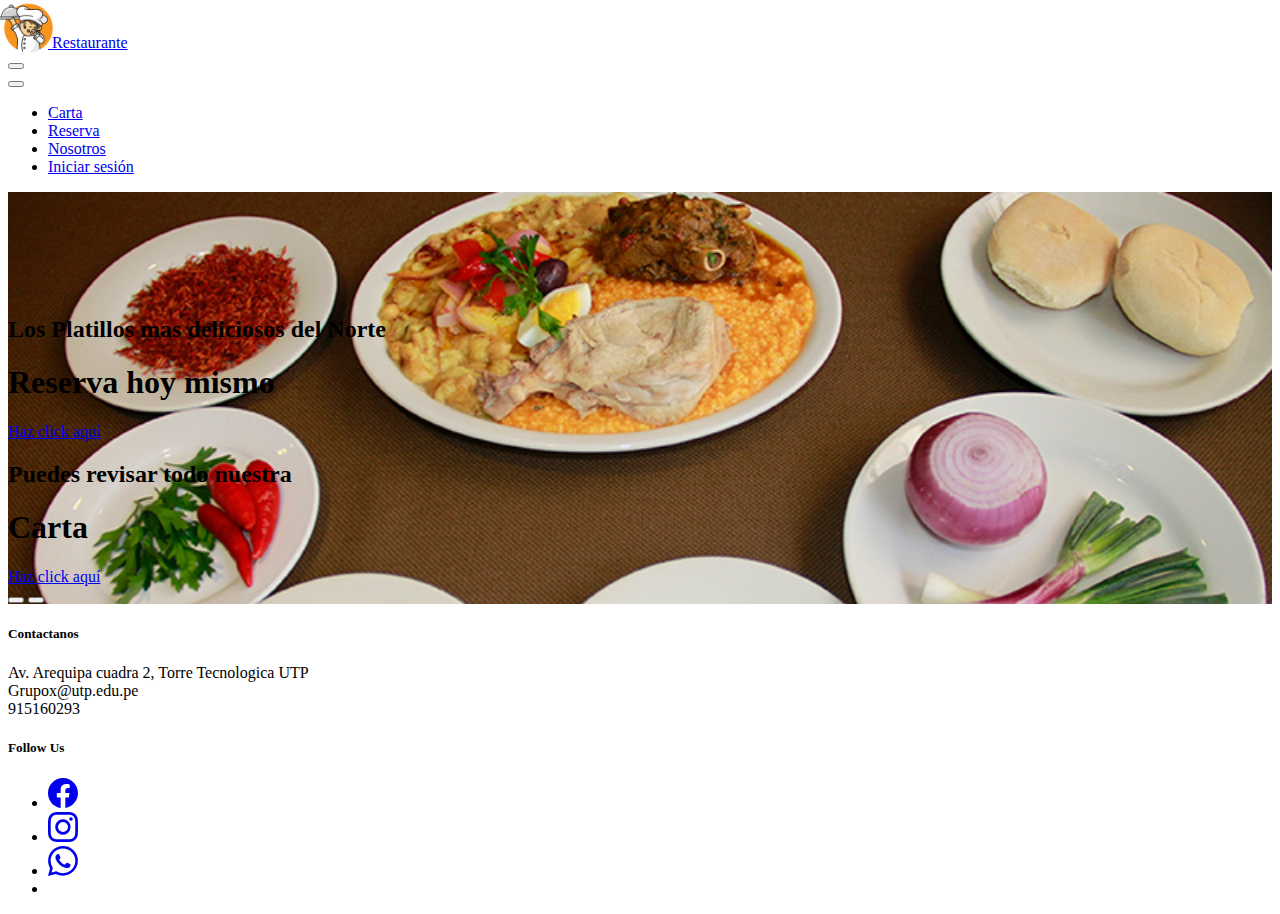
<file: index.html>
<!DOCTYPE html>
<html lang="en">

<head>
  <meta charset="UTF-8">
  <meta http-equiv="X-UA-Compatible" content="IE=edge">
  <meta name="viewport" content="width=device-width, initial-scale=1.0">
  <title>index</title>
  <link href="https://cdn.jsdelivr.net/npm/bootstrap@5.0.2/dist/css/bootstrap.min.css" rel="stylesheet"
    integrity="sha384-EVSTQN3/azprG1Anm3QDgpJLIm9Nao0Yz1ztcQTwFspd3yD65VohhpuuCOmLASjC" crossorigin="anonymous">
  <link rel="stylesheet" href="css/style.css">
</head>

<body class="bg-dark">

  <nav class="navbar navbar-expand-lg navbar-light bg-dark py-4 fixed-top">
    <div class="container">
      <a class="navbar-brand d-flex justify-content-between align-items-center order-lg-0" href="index.html">
        <img class="tam" src="img/est 2022.png" alt="site icon">
        <span class="text-uppercase text-white fw-lighter ms-3">Restaurante</span>
      </a>

      <div class="order-lg-2 nav-btns">

        <button type="button" class="btn position-relative">
          <i class="fa fa-search"></i>
        </button>
      </div>

      <button class="navbar-toggler border-0" type="button" data-bs-toggle="collapse" data-bs-target="#navMenu">
        <span class="navbar-toggler-icon"></span>
      </button>
      <div class="collapse navbar-collapse order-lg-1" id="navMenu">
        <ul class="navbar-nav mx-auto text-center">
          <li class="nav-item px-2 py-2">
            <a class="nav-link text-uppercase text-white" href="carta.html">Carta</a>
          </li>
          <li class="nav-item px-2 py-2">
            <a class="nav-link text-uppercase text-white" href="reserva.html">Reserva</a>
          </li>
          <li class="nav-item px-2 py-2">
            <a class="nav-link text-uppercase text-white" href="sobre nosotros.html">Nosotros</a>
          </li>
          <li class="nav-item px-2 py-2 border-0">
            <a class="nav-link text-uppercase text-white" href="inicio sesion.html">Iniciar sesión</a>
          </li>
        </ul>
      </div>
    </div>
  </nav>
  <header id="header" class="vh-100 carousel slide" data-bs-ride="carousel" style="padding-top: 104px;">
    <div class="container h-100 d-flex align-items-center carousel-inner">
      <div class="text-center carousel-item active">
        <h2 class="text-capitalize text-white">Los Platillos mas deliciosos del Norte</h2>
        <h1 class="text-uppercase py-2 fw-bold text-white">Reserva hoy mismo</h1>
        <a href="reserva.html" class="btn bg-dark text-light mt-3 text-uppercase">Haz click aquí</a>
      </div>
      <div class="text-center carousel-item">
        <h2 class="text-capitalize text-white">Puedes revisar todo nuestra</h2>
        <h1 class="text-uppercase py-2 fw-bold text-white">Carta</h1>
        <a href="carta.html" class="btn bg-dark text-light mt-3 text-uppercase">Haz click aquí</a>
      </div>
    </div>

    <button class="carousel-control-prev" type="button" data-bs-target="#header" data-bs-slide="prev">
      <span class="carousel-control-prev-icon"></span>
    </button>
    <button class="carousel-control-next" type="button" data-bs-target="#header" data-bs-slide="next">
      <span class="carousel-control-next-icon"></span>
    </button>
  </header>
  <footer class="bg-dark py-5">
    <div class="container">
      <div class="row text-white g-4">
        <div class="col-md-6 col-lg-6">
          <h5 class="fw-light mb-3">Contactanos</h5>
          <div class="d-flex justify-content-start align-items-start my-2 text-muted">
            <span class="me-3">
              <i class="fas fa-map-marked-alt"></i>
            </span>
            <span class="fw-light">
              Av. Arequipa cuadra 2, Torre Tecnologica UTP
            </span>
          </div>
          <div class="d-flex justify-content-start align-items-start my-2 text-muted">
            <span class="me-3">
              <i class="fas fa-envelope"></i>
            </span>
            <span class="fw-light">
              Grupox@utp.edu.pe
            </span>
          </div>
          <div class="d-flex justify-content-start align-items-start my-2 text-muted">
            <span class="me-3">
              <i class="fas fa-phone-alt"></i>
            </span>
            <span class="fw-light">
              915160293
            </span>
          </div>
        </div>



        <div class="col-md-6 col-lg-6">
          <h5 class="fw-light mb-3">Follow Us</h5>
          <div>
            <ul class="list-unstyled d-flex">
              <li>
                <a href="#" class="text-white text-decoration-none text-muted fs-4 me-4">
                  <svg xmlns="http://www.w3.org/2000/svg" width="30" height="30" fill="currentColor"
                    class="bi bi-facebook" viewBox="0 0 16 16">
                    <path
                      d="M16 8.049c0-4.446-3.582-8.05-8-8.05C3.58 0-.002 3.603-.002 8.05c0 4.017 2.926 7.347 6.75 7.951v-5.625h-2.03V8.05H6.75V6.275c0-2.017 1.195-3.131 3.022-3.131.876 0 1.791.157 1.791.157v1.98h-1.009c-.993 0-1.303.621-1.303 1.258v1.51h2.218l-.354 2.326H9.25V16c3.824-.604 6.75-3.934 6.75-7.951z" />
                  </svg>
                </a>
              </li>
              <li>
                <a href="#" class="text-white text-decoration-none text-muted fs-4 me-4">
                  <svg xmlns="http://www.w3.org/2000/svg" width="30" height="30" fill="currentColor"
                    class="bi bi-instagram" viewBox="0 0 16 16">
                    <path
                      d="M8 0C5.829 0 5.556.01 4.703.048 3.85.088 3.269.222 2.76.42a3.917 3.917 0 0 0-1.417.923A3.927 3.927 0 0 0 .42 2.76C.222 3.268.087 3.85.048 4.7.01 5.555 0 5.827 0 8.001c0 2.172.01 2.444.048 3.297.04.852.174 1.433.372 1.942.205.526.478.972.923 1.417.444.445.89.719 1.416.923.51.198 1.09.333 1.942.372C5.555 15.99 5.827 16 8 16s2.444-.01 3.298-.048c.851-.04 1.434-.174 1.943-.372a3.916 3.916 0 0 0 1.416-.923c.445-.445.718-.891.923-1.417.197-.509.332-1.09.372-1.942C15.99 10.445 16 10.173 16 8s-.01-2.445-.048-3.299c-.04-.851-.175-1.433-.372-1.941a3.926 3.926 0 0 0-.923-1.417A3.911 3.911 0 0 0 13.24.42c-.51-.198-1.092-.333-1.943-.372C10.443.01 10.172 0 7.998 0h.003zm-.717 1.442h.718c2.136 0 2.389.007 3.232.046.78.035 1.204.166 1.486.275.373.145.64.319.92.599.28.28.453.546.598.92.11.281.24.705.275 1.485.039.843.047 1.096.047 3.231s-.008 2.389-.047 3.232c-.035.78-.166 1.203-.275 1.485a2.47 2.47 0 0 1-.599.919c-.28.28-.546.453-.92.598-.28.11-.704.24-1.485.276-.843.038-1.096.047-3.232.047s-2.39-.009-3.233-.047c-.78-.036-1.203-.166-1.485-.276a2.478 2.478 0 0 1-.92-.598 2.48 2.48 0 0 1-.6-.92c-.109-.281-.24-.705-.275-1.485-.038-.843-.046-1.096-.046-3.233 0-2.136.008-2.388.046-3.231.036-.78.166-1.204.276-1.486.145-.373.319-.64.599-.92.28-.28.546-.453.92-.598.282-.11.705-.24 1.485-.276.738-.034 1.024-.044 2.515-.045v.002zm4.988 1.328a.96.96 0 1 0 0 1.92.96.96 0 0 0 0-1.92zm-4.27 1.122a4.109 4.109 0 1 0 0 8.217 4.109 4.109 0 0 0 0-8.217zm0 1.441a2.667 2.667 0 1 1 0 5.334 2.667 2.667 0 0 1 0-5.334z" />
                  </svg>
                </a>
              </li>
              <li>
                <a href="#" class="text-white text-decoration-none text-muted fs-4 me-4">
                  <svg xmlns="http://www.w3.org/2000/svg" width="30" height="30" fill="currentColor"
                    class="bi bi-whatsapp" viewBox="0 0 16 16">
                    <path
                      d="M13.601 2.326A7.854 7.854 0 0 0 7.994 0C3.627 0 .068 3.558.064 7.926c0 1.399.366 2.76 1.057 3.965L0 16l4.204-1.102a7.933 7.933 0 0 0 3.79.965h.004c4.368 0 7.926-3.558 7.93-7.93A7.898 7.898 0 0 0 13.6 2.326zM7.994 14.521a6.573 6.573 0 0 1-3.356-.92l-.24-.144-2.494.654.666-2.433-.156-.251a6.56 6.56 0 0 1-1.007-3.505c0-3.626 2.957-6.584 6.591-6.584a6.56 6.56 0 0 1 4.66 1.931 6.557 6.557 0 0 1 1.928 4.66c-.004 3.639-2.961 6.592-6.592 6.592zm3.615-4.934c-.197-.099-1.17-.578-1.353-.646-.182-.065-.315-.099-.445.099-.133.197-.513.646-.627.775-.114.133-.232.148-.43.05-.197-.1-.836-.308-1.592-.985-.59-.525-.985-1.175-1.103-1.372-.114-.198-.011-.304.088-.403.087-.088.197-.232.296-.346.1-.114.133-.198.198-.33.065-.134.034-.248-.015-.347-.05-.099-.445-1.076-.612-1.47-.16-.389-.323-.335-.445-.34-.114-.007-.247-.007-.38-.007a.729.729 0 0 0-.529.247c-.182.198-.691.677-.691 1.654 0 .977.71 1.916.81 2.049.098.133 1.394 2.132 3.383 2.992.47.205.84.326 1.129.418.475.152.904.129 1.246.08.38-.058 1.171-.48 1.338-.943.164-.464.164-.86.114-.943-.049-.084-.182-.133-.38-.232z" />
                  </svg>
                </a>
              </li>
              <li>
                <a href="#" class="text-white text-decoration-none text-muted fs-4 me-4">
                  <i class="fab fa-pinterest"></i>
                </a>
              </li>
            </ul>
          </div>
        </div>
      </div>
    </div>
  </footer>
  <script src="https://cdn.jsdelivr.net/npm/@popperjs/core@2.9.2/dist/umd/popper.min.js"
    integrity="sha384-IQsoLXl5PILFhosVNubq5LC7Qb9DXgDA9i+tQ8Zj3iwWAwPtgFTxbJ8NT4GN1R8p"
    crossorigin="anonymous"></script>
  <script src="https://cdn.jsdelivr.net/npm/bootstrap@5.0.2/dist/js/bootstrap.min.js"
    integrity="sha384-cVKIPhGWiC2Al4u+LWgxfKTRIcfu0JTxR+EQDz/bgldoEyl4H0zUF0QKbrJ0EcQF"
    crossorigin="anonymous"></script>
</body>

</html>
</file>
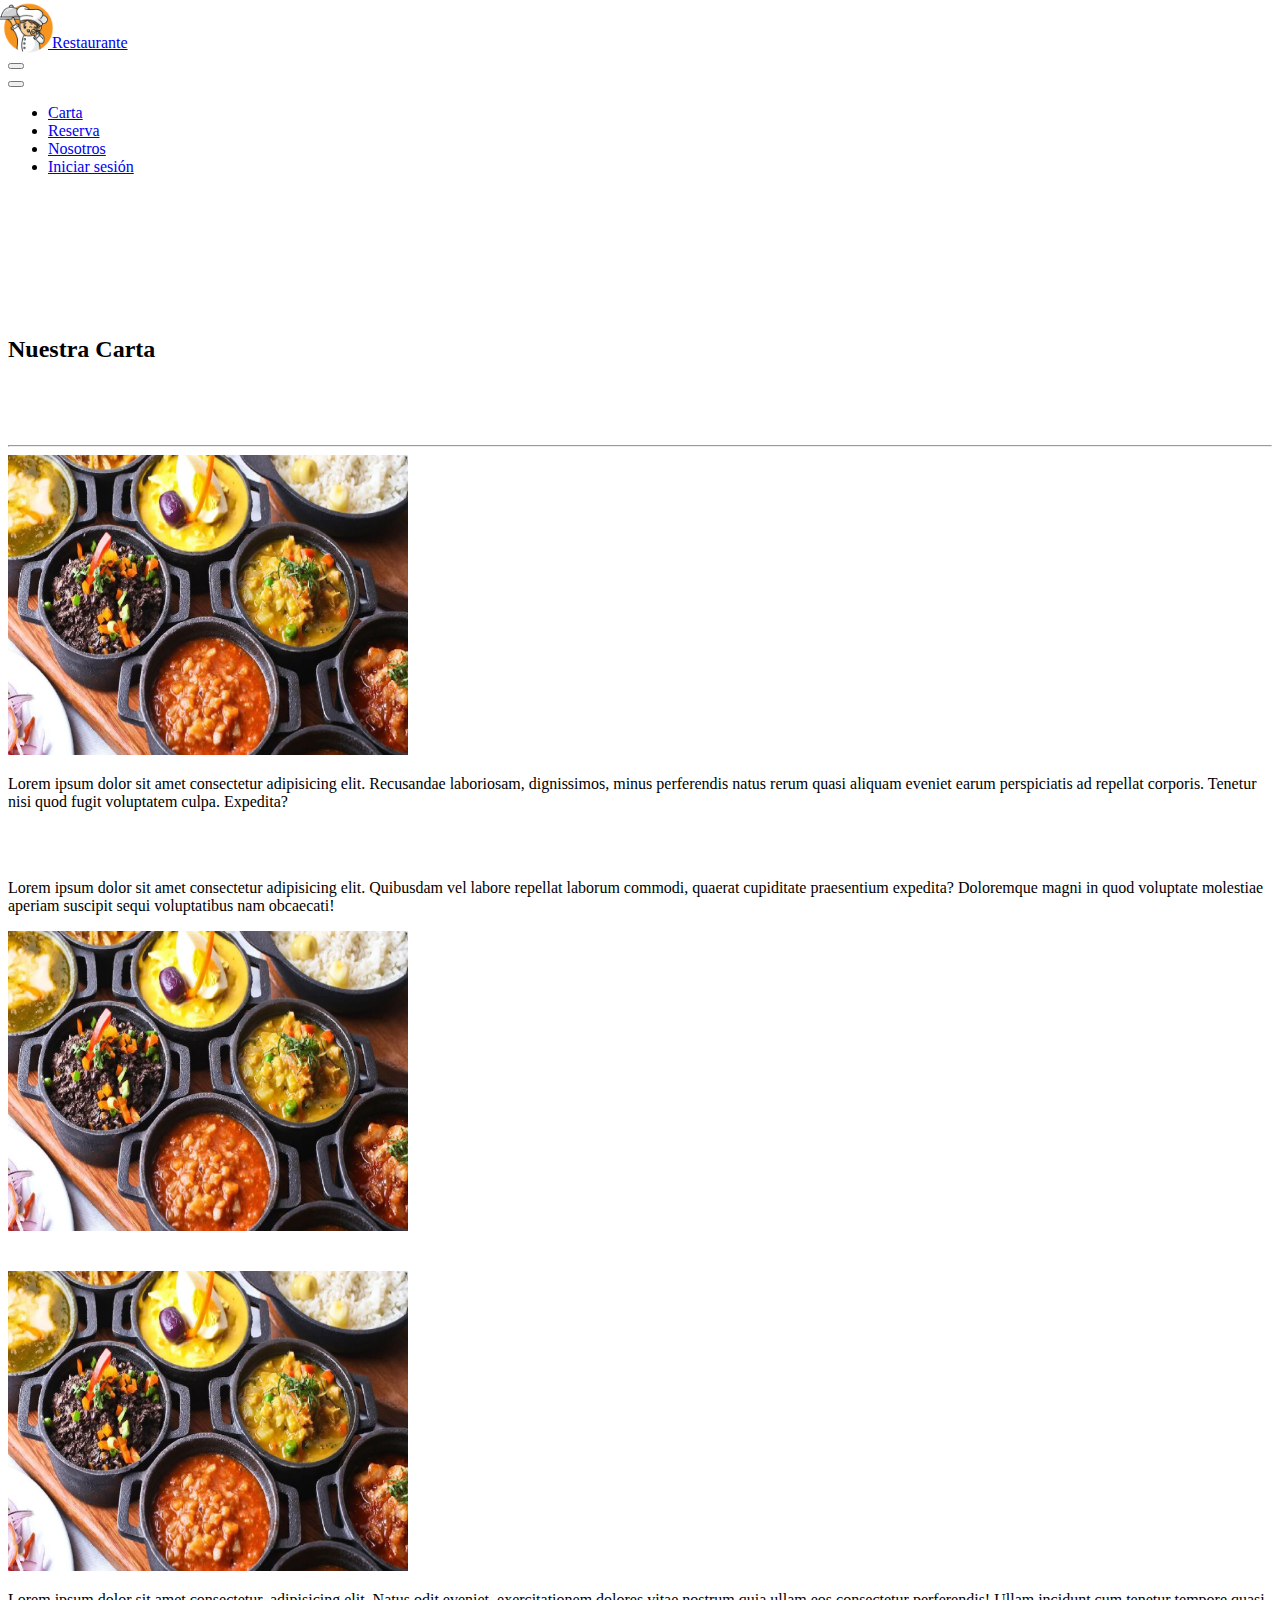
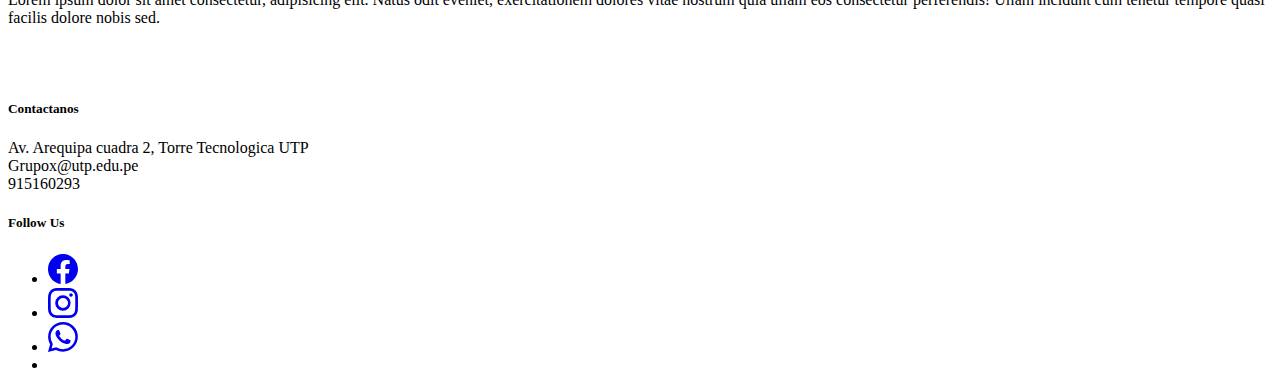
<file: carta.html>
<!DOCTYPE html>
<html lang="en">

<head>
  <meta charset="UTF-8">
  <meta http-equiv="X-UA-Compatible" content="IE=edge">
  <meta name="viewport" content="width=device-width, initial-scale=1.0">
  <title>index</title>
  <link href="https://cdn.jsdelivr.net/npm/bootstrap@5.0.2/dist/css/bootstrap.min.css" rel="stylesheet"
    integrity="sha384-EVSTQN3/azprG1Anm3QDgpJLIm9Nao0Yz1ztcQTwFspd3yD65VohhpuuCOmLASjC" crossorigin="anonymous">
  <link rel="stylesheet" href="css/style.css">
</head>

<body class="bg-dark">

  <nav class="navbar navbar-expand-lg navbar-light bg-dark py-4 fixed-top">
    <div class="container">
      <a class="navbar-brand d-flex justify-content-between align-items-center order-lg-0" href="index.html">
        <img class="tam" src="img/est 2022.png" alt="site icon">
        <span class="text-uppercase text-white fw-lighter ms-3">Restaurante</span>
      </a>

      <div class="order-lg-2 nav-btns">

        <button type="button" class="btn position-relative">
          <i class="fa fa-search"></i>
        </button>
      </div>

      <button class="navbar-toggler border-0" type="button" data-bs-toggle="collapse" data-bs-target="#navMenu">
        <span class="navbar-toggler-icon"></span>
      </button>
      <div class="collapse navbar-collapse order-lg-1" id="navMenu">
        <ul class="navbar-nav mx-auto text-center">
          <li class="nav-item px-2 py-2">
            <a class="nav-link text-uppercase text-white" href="carta.html">Carta</a>
          </li>
          <li class="nav-item px-2 py-2">
            <a class="nav-link text-uppercase text-white" href="reserva.html">Reserva</a>
          </li>
          <li class="nav-item px-2 py-2">
            <a class="nav-link text-uppercase text-white" href="sobre nosotros.html">Nosotros</a>
          </li>
          <li class="nav-item px-2 py-2 border-0">
            <a class="nav-link text-uppercase text-white" href="inicio sesion.html">Iniciar sesión</a>
          </li>
        </ul>
      </div>
    </div>
  </nav>
  
  <div class="container-fluid text-center mx-auto px-5 text-center" style="margin-top: 10rem;">
    <div class="row">
      <h2 class="text-light">Nuestra Carta</h2> <br> <br> <br>
      <hr class="text-light">
    </div>
    <div class="row">
      <div class="col-md-6">
        <img style="width: 400px; height: 300px;" src="img/carta/plato1.jpg" alt="">
      </div>
      <div class="col-md-6">
        <p class="text-light">Lorem ipsum dolor sit amet consectetur adipisicing elit. Recusandae laboriosam, dignissimos, minus perferendis natus rerum quasi aliquam eveniet earum perspiciatis ad repellat corporis. Tenetur nisi quod fugit voluptatem culpa. Expedita?</p>
      </div>
    </div>
    <br><br>
    <div class="row">
      <div class="col-md-6">
        <p class="text-light">Lorem ipsum dolor sit amet consectetur adipisicing elit. Quibusdam vel labore repellat laborum commodi, quaerat cupiditate praesentium expedita? Doloremque magni in quod voluptate molestiae aperiam suscipit sequi voluptatibus nam obcaecati!</p>
      </div>
      <div class="col-md-6">
        <img style="width: 400px; height: 300px;" src="img/carta/plato1.jpg" alt="">
      </div>
    </div> <br><br>
    <div class="row">
      <div class="col-md-6">
        <img style="width: 400px; height: 300px;" src="img/carta/plato1.jpg" alt="">
      </div>
      <div class="col-md-6">
        <p class="text-light">Lorem ipsum dolor sit amet consectetur, adipisicing elit. Natus odit eveniet, exercitationem dolores vitae nostrum quia ullam eos consectetur perferendis! Ullam incidunt cum tenetur tempore quasi facilis dolore nobis sed.</p>
      </div>
    </div>
    <br><br>
  </div>

  
  <footer class="bg-dark py-5">
    <div class="container">
      <div class="row text-white g-4">
        <div class="col-md-6 col-lg-6">
          <h5 class="fw-light mb-3">Contactanos</h5>
          <div class="d-flex justify-content-start align-items-start my-2 text-muted">
            <span class="me-3">
              <i class="fas fa-map-marked-alt"></i>
            </span>
            <span class="fw-light">
              Av. Arequipa cuadra 2, Torre Tecnologica UTP
            </span>
          </div>
          <div class="d-flex justify-content-start align-items-start my-2 text-muted">
            <span class="me-3">
              <i class="fas fa-envelope"></i>
            </span>
            <span class="fw-light">
              Grupox@utp.edu.pe
            </span>
          </div>
          <div class="d-flex justify-content-start align-items-start my-2 text-muted">
            <span class="me-3">
              <i class="fas fa-phone-alt"></i>
            </span>
            <span class="fw-light">
              915160293
            </span>
          </div>
        </div>



        <div class="col-md-6 col-lg-6">
          <h5 class="fw-light mb-3">Follow Us</h5>
          <div>
            <ul class="list-unstyled d-flex">
              <li>
                <a href="#" class="text-white text-decoration-none text-muted fs-4 me-4">
                  <svg xmlns="http://www.w3.org/2000/svg" width="30" height="30" fill="currentColor"
                    class="bi bi-facebook" viewBox="0 0 16 16">
                    <path
                      d="M16 8.049c0-4.446-3.582-8.05-8-8.05C3.58 0-.002 3.603-.002 8.05c0 4.017 2.926 7.347 6.75 7.951v-5.625h-2.03V8.05H6.75V6.275c0-2.017 1.195-3.131 3.022-3.131.876 0 1.791.157 1.791.157v1.98h-1.009c-.993 0-1.303.621-1.303 1.258v1.51h2.218l-.354 2.326H9.25V16c3.824-.604 6.75-3.934 6.75-7.951z" />
                  </svg>
                </a>
              </li>
              <li>
                <a href="#" class="text-white text-decoration-none text-muted fs-4 me-4">
                  <svg xmlns="http://www.w3.org/2000/svg" width="30" height="30" fill="currentColor"
                    class="bi bi-instagram" viewBox="0 0 16 16">
                    <path
                      d="M8 0C5.829 0 5.556.01 4.703.048 3.85.088 3.269.222 2.76.42a3.917 3.917 0 0 0-1.417.923A3.927 3.927 0 0 0 .42 2.76C.222 3.268.087 3.85.048 4.7.01 5.555 0 5.827 0 8.001c0 2.172.01 2.444.048 3.297.04.852.174 1.433.372 1.942.205.526.478.972.923 1.417.444.445.89.719 1.416.923.51.198 1.09.333 1.942.372C5.555 15.99 5.827 16 8 16s2.444-.01 3.298-.048c.851-.04 1.434-.174 1.943-.372a3.916 3.916 0 0 0 1.416-.923c.445-.445.718-.891.923-1.417.197-.509.332-1.09.372-1.942C15.99 10.445 16 10.173 16 8s-.01-2.445-.048-3.299c-.04-.851-.175-1.433-.372-1.941a3.926 3.926 0 0 0-.923-1.417A3.911 3.911 0 0 0 13.24.42c-.51-.198-1.092-.333-1.943-.372C10.443.01 10.172 0 7.998 0h.003zm-.717 1.442h.718c2.136 0 2.389.007 3.232.046.78.035 1.204.166 1.486.275.373.145.64.319.92.599.28.28.453.546.598.92.11.281.24.705.275 1.485.039.843.047 1.096.047 3.231s-.008 2.389-.047 3.232c-.035.78-.166 1.203-.275 1.485a2.47 2.47 0 0 1-.599.919c-.28.28-.546.453-.92.598-.28.11-.704.24-1.485.276-.843.038-1.096.047-3.232.047s-2.39-.009-3.233-.047c-.78-.036-1.203-.166-1.485-.276a2.478 2.478 0 0 1-.92-.598 2.48 2.48 0 0 1-.6-.92c-.109-.281-.24-.705-.275-1.485-.038-.843-.046-1.096-.046-3.233 0-2.136.008-2.388.046-3.231.036-.78.166-1.204.276-1.486.145-.373.319-.64.599-.92.28-.28.546-.453.92-.598.282-.11.705-.24 1.485-.276.738-.034 1.024-.044 2.515-.045v.002zm4.988 1.328a.96.96 0 1 0 0 1.92.96.96 0 0 0 0-1.92zm-4.27 1.122a4.109 4.109 0 1 0 0 8.217 4.109 4.109 0 0 0 0-8.217zm0 1.441a2.667 2.667 0 1 1 0 5.334 2.667 2.667 0 0 1 0-5.334z" />
                  </svg>
                </a>
              </li>
              <li>
                <a href="#" class="text-white text-decoration-none text-muted fs-4 me-4">
                  <svg xmlns="http://www.w3.org/2000/svg" width="30" height="30" fill="currentColor"
                    class="bi bi-whatsapp" viewBox="0 0 16 16">
                    <path
                      d="M13.601 2.326A7.854 7.854 0 0 0 7.994 0C3.627 0 .068 3.558.064 7.926c0 1.399.366 2.76 1.057 3.965L0 16l4.204-1.102a7.933 7.933 0 0 0 3.79.965h.004c4.368 0 7.926-3.558 7.93-7.93A7.898 7.898 0 0 0 13.6 2.326zM7.994 14.521a6.573 6.573 0 0 1-3.356-.92l-.24-.144-2.494.654.666-2.433-.156-.251a6.56 6.56 0 0 1-1.007-3.505c0-3.626 2.957-6.584 6.591-6.584a6.56 6.56 0 0 1 4.66 1.931 6.557 6.557 0 0 1 1.928 4.66c-.004 3.639-2.961 6.592-6.592 6.592zm3.615-4.934c-.197-.099-1.17-.578-1.353-.646-.182-.065-.315-.099-.445.099-.133.197-.513.646-.627.775-.114.133-.232.148-.43.05-.197-.1-.836-.308-1.592-.985-.59-.525-.985-1.175-1.103-1.372-.114-.198-.011-.304.088-.403.087-.088.197-.232.296-.346.1-.114.133-.198.198-.33.065-.134.034-.248-.015-.347-.05-.099-.445-1.076-.612-1.47-.16-.389-.323-.335-.445-.34-.114-.007-.247-.007-.38-.007a.729.729 0 0 0-.529.247c-.182.198-.691.677-.691 1.654 0 .977.71 1.916.81 2.049.098.133 1.394 2.132 3.383 2.992.47.205.84.326 1.129.418.475.152.904.129 1.246.08.38-.058 1.171-.48 1.338-.943.164-.464.164-.86.114-.943-.049-.084-.182-.133-.38-.232z" />
                  </svg>
                </a>
              </li>
              <li>
                <a href="#" class="text-white text-decoration-none text-muted fs-4 me-4">
                  <i class="fab fa-pinterest"></i>
                </a>
              </li>
            </ul>
          </div>
        </div>
      </div>
    </div>
  </footer>
  <script src="https://cdn.jsdelivr.net/npm/@popperjs/core@2.9.2/dist/umd/popper.min.js"
    integrity="sha384-IQsoLXl5PILFhosVNubq5LC7Qb9DXgDA9i+tQ8Zj3iwWAwPtgFTxbJ8NT4GN1R8p"
    crossorigin="anonymous"></script>
  <script src="https://cdn.jsdelivr.net/npm/bootstrap@5.0.2/dist/js/bootstrap.min.js"
    integrity="sha384-cVKIPhGWiC2Al4u+LWgxfKTRIcfu0JTxR+EQDz/bgldoEyl4H0zUF0QKbrJ0EcQF"
    crossorigin="anonymous"></script>
</body>

</html>
</file>
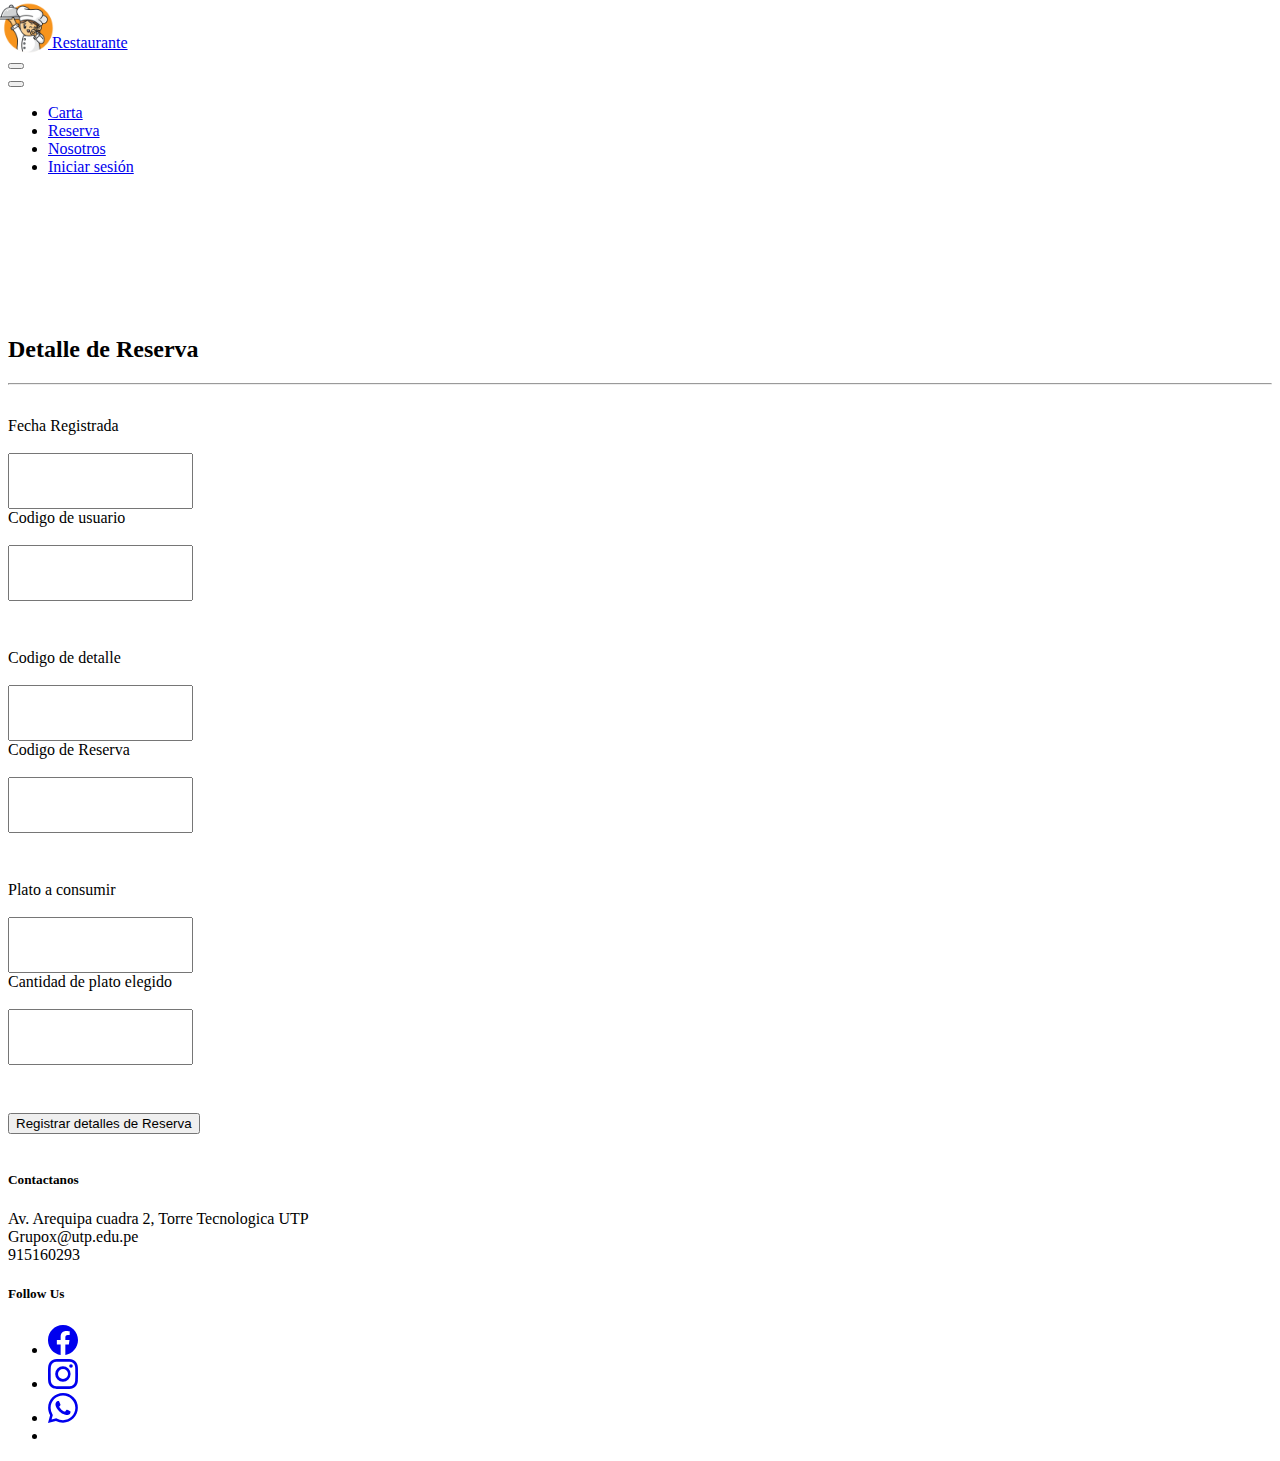
<file: detalleReserva.html>
<!DOCTYPE html>
<html lang="en">

<head>
  <meta charset="UTF-8">
  <meta http-equiv="X-UA-Compatible" content="IE=edge">
  <meta name="viewport" content="width=device-width, initial-scale=1.0">
  <title>index</title>
  <link href="https://cdn.jsdelivr.net/npm/bootstrap@5.0.2/dist/css/bootstrap.min.css" rel="stylesheet"
    integrity="sha384-EVSTQN3/azprG1Anm3QDgpJLIm9Nao0Yz1ztcQTwFspd3yD65VohhpuuCOmLASjC" crossorigin="anonymous">
  <link rel="stylesheet" href="css/style.css">
</head>

<body class="bg-dark">

  <nav class="navbar navbar-expand-lg navbar-light bg-dark py-4 fixed-top">
    <div class="container">
      <a class="navbar-brand d-flex justify-content-between align-items-center order-lg-0" href="index.html">
        <img class="tam" src="img/est 2022.png" alt="site icon">
        <span class="text-uppercase text-white fw-lighter ms-3">Restaurante</span>
      </a>

      <div class="order-lg-2 nav-btns">

        <button type="button" class="btn position-relative">
          <i class="fa fa-search"></i>
        </button>
      </div>

      <button class="navbar-toggler border-0" type="button" data-bs-toggle="collapse" data-bs-target="#navMenu">
        <span class="navbar-toggler-icon"></span>
      </button>
      <div class="collapse navbar-collapse order-lg-1" id="navMenu">
        <ul class="navbar-nav mx-auto text-center">
          <li class="nav-item px-2 py-2">
            <a class="nav-link text-uppercase text-white" href="carta.html">Carta</a>
          </li>
          <li class="nav-item px-2 py-2">
            <a class="nav-link text-uppercase text-white" href="reserva.html">Reserva</a>
          </li>
          <li class="nav-item px-2 py-2">
            <a class="nav-link text-uppercase text-white" href="sobre nosotros.html">Nosotros</a>
          </li>
          <li class="nav-item px-2 py-2 border-0">
            <a class="nav-link text-uppercase text-white" href="inicio sesion.html">Iniciar sesión</a>
          </li>
        </ul>
      </div>
    </div>
  </nav>
  
  <div class="container" style="margin-top: 10rem;">
    <h2 class="text-light text-center">Detalle de Reserva</h2>
    <hr class="text-light">
    <form style="margin-top: 2rem;">
      <div class="row g-3 align-items-center" style="margin-bottom: 2rem;">
        <div class="col-auto">
          <label for="inputPassword6" class="col-form-label text-light">Fecha Registrada</label> <br> <br> 
        </div>
        <div class="col-auto"  style="margin-right: 5rem;">
          <input type="text" id="inputPassword6" class="form-control" aria-describedby="passwordHelpInline">
        </div>
        <div class="col-auto">
          <label for="inputPassword6" class="col-form-label text-light">Codigo de usuario</label> <br> <br> 
        </div>
        <div class="col-auto">
          <input type="text" id="inputPassword6" class="form-control" aria-describedby="passwordHelpInline">
        </div>
      </div>
      <div class="row g-3 align-items-center" style="margin-bottom: 3rem; margin-top: 3rem;">
        <div class="col-auto">
          <label for="inputPassword6" class="col-form-label text-light">Codigo de detalle</label> <br> <br> 
        </div>
        <div class="col-auto"  style="margin-right: 5rem;">
          <input type="text" id="inputPassword6" class="form-control" aria-describedby="passwordHelpInline">
        </div>
        <div class="col-auto">
          <label for="inputPassword6" class="col-form-label text-light">Codigo de Reserva</label> <br> <br> 
        </div>
        <div class="col-auto">
          <input type="text" id="inputPassword6" class="form-control" aria-describedby="passwordHelpInline">
        </div>
      </div>
      <div class="row g-3 align-items-center" style="margin-bottom: 3rem; margin-top: 3rem;">
        <div class="col-auto">
          <label for="inputPassword6" class="col-form-label text-light">Plato a consumir</label> <br> <br> 
        </div>
        <div class="col-auto"  style="margin-right: 5rem;">
          <input type="text" id="inputPassword6" class="form-control" aria-describedby="passwordHelpInline">
        </div>
        <div class="col-auto">
          <label for="inputPassword6" class="col-form-label text-light">Cantidad de plato elegido</label> <br> <br> 
        </div>
        <div class="col-auto">
          <input type="number" id="inputPassword6" class="form-control" aria-describedby="passwordHelpInline">
        </div>
      </div>
      
      <button type="submit" class="btn btn-warning text-white w-100 p-3" style="margin-bottom: 1rem;">Registrar detalles de Reserva</button>
    </form>

  </div>


  <footer class="bg-dark py-5">
    <div class="container">
      <div class="row text-white g-4">
        <div class="col-md-6 col-lg-6">
          <h5 class="fw-light mb-3">Contactanos</h5>
          <div class="d-flex justify-content-start align-items-start my-2 text-muted">
            <span class="me-3">
              <i class="fas fa-map-marked-alt"></i>
            </span>
            <span class="fw-light">
              Av. Arequipa cuadra 2, Torre Tecnologica UTP
            </span>
          </div>
          <div class="d-flex justify-content-start align-items-start my-2 text-muted">
            <span class="me-3">
              <i class="fas fa-envelope"></i>
            </span>
            <span class="fw-light">
              Grupox@utp.edu.pe
            </span>
          </div>
          <div class="d-flex justify-content-start align-items-start my-2 text-muted">
            <span class="me-3">
              <i class="fas fa-phone-alt"></i>
            </span>
            <span class="fw-light">
              915160293
            </span>
          </div>
        </div>



        <div class="col-md-6 col-lg-6">
          <h5 class="fw-light mb-3">Follow Us</h5>
          <div>
            <ul class="list-unstyled d-flex">
              <li>
                <a href="#" class="text-white text-decoration-none text-muted fs-4 me-4">
                  <svg xmlns="http://www.w3.org/2000/svg" width="30" height="30" fill="currentColor"
                    class="bi bi-facebook" viewBox="0 0 16 16">
                    <path
                      d="M16 8.049c0-4.446-3.582-8.05-8-8.05C3.58 0-.002 3.603-.002 8.05c0 4.017 2.926 7.347 6.75 7.951v-5.625h-2.03V8.05H6.75V6.275c0-2.017 1.195-3.131 3.022-3.131.876 0 1.791.157 1.791.157v1.98h-1.009c-.993 0-1.303.621-1.303 1.258v1.51h2.218l-.354 2.326H9.25V16c3.824-.604 6.75-3.934 6.75-7.951z" />
                  </svg>
                </a>
              </li>
              <li>
                <a href="#" class="text-white text-decoration-none text-muted fs-4 me-4">
                  <svg xmlns="http://www.w3.org/2000/svg" width="30" height="30" fill="currentColor"
                    class="bi bi-instagram" viewBox="0 0 16 16">
                    <path
                      d="M8 0C5.829 0 5.556.01 4.703.048 3.85.088 3.269.222 2.76.42a3.917 3.917 0 0 0-1.417.923A3.927 3.927 0 0 0 .42 2.76C.222 3.268.087 3.85.048 4.7.01 5.555 0 5.827 0 8.001c0 2.172.01 2.444.048 3.297.04.852.174 1.433.372 1.942.205.526.478.972.923 1.417.444.445.89.719 1.416.923.51.198 1.09.333 1.942.372C5.555 15.99 5.827 16 8 16s2.444-.01 3.298-.048c.851-.04 1.434-.174 1.943-.372a3.916 3.916 0 0 0 1.416-.923c.445-.445.718-.891.923-1.417.197-.509.332-1.09.372-1.942C15.99 10.445 16 10.173 16 8s-.01-2.445-.048-3.299c-.04-.851-.175-1.433-.372-1.941a3.926 3.926 0 0 0-.923-1.417A3.911 3.911 0 0 0 13.24.42c-.51-.198-1.092-.333-1.943-.372C10.443.01 10.172 0 7.998 0h.003zm-.717 1.442h.718c2.136 0 2.389.007 3.232.046.78.035 1.204.166 1.486.275.373.145.64.319.92.599.28.28.453.546.598.92.11.281.24.705.275 1.485.039.843.047 1.096.047 3.231s-.008 2.389-.047 3.232c-.035.78-.166 1.203-.275 1.485a2.47 2.47 0 0 1-.599.919c-.28.28-.546.453-.92.598-.28.11-.704.24-1.485.276-.843.038-1.096.047-3.232.047s-2.39-.009-3.233-.047c-.78-.036-1.203-.166-1.485-.276a2.478 2.478 0 0 1-.92-.598 2.48 2.48 0 0 1-.6-.92c-.109-.281-.24-.705-.275-1.485-.038-.843-.046-1.096-.046-3.233 0-2.136.008-2.388.046-3.231.036-.78.166-1.204.276-1.486.145-.373.319-.64.599-.92.28-.28.546-.453.92-.598.282-.11.705-.24 1.485-.276.738-.034 1.024-.044 2.515-.045v.002zm4.988 1.328a.96.96 0 1 0 0 1.92.96.96 0 0 0 0-1.92zm-4.27 1.122a4.109 4.109 0 1 0 0 8.217 4.109 4.109 0 0 0 0-8.217zm0 1.441a2.667 2.667 0 1 1 0 5.334 2.667 2.667 0 0 1 0-5.334z" />
                  </svg>
                </a>
              </li>
              <li>
                <a href="#" class="text-white text-decoration-none text-muted fs-4 me-4">
                  <svg xmlns="http://www.w3.org/2000/svg" width="30" height="30" fill="currentColor"
                    class="bi bi-whatsapp" viewBox="0 0 16 16">
                    <path
                      d="M13.601 2.326A7.854 7.854 0 0 0 7.994 0C3.627 0 .068 3.558.064 7.926c0 1.399.366 2.76 1.057 3.965L0 16l4.204-1.102a7.933 7.933 0 0 0 3.79.965h.004c4.368 0 7.926-3.558 7.93-7.93A7.898 7.898 0 0 0 13.6 2.326zM7.994 14.521a6.573 6.573 0 0 1-3.356-.92l-.24-.144-2.494.654.666-2.433-.156-.251a6.56 6.56 0 0 1-1.007-3.505c0-3.626 2.957-6.584 6.591-6.584a6.56 6.56 0 0 1 4.66 1.931 6.557 6.557 0 0 1 1.928 4.66c-.004 3.639-2.961 6.592-6.592 6.592zm3.615-4.934c-.197-.099-1.17-.578-1.353-.646-.182-.065-.315-.099-.445.099-.133.197-.513.646-.627.775-.114.133-.232.148-.43.05-.197-.1-.836-.308-1.592-.985-.59-.525-.985-1.175-1.103-1.372-.114-.198-.011-.304.088-.403.087-.088.197-.232.296-.346.1-.114.133-.198.198-.33.065-.134.034-.248-.015-.347-.05-.099-.445-1.076-.612-1.47-.16-.389-.323-.335-.445-.34-.114-.007-.247-.007-.38-.007a.729.729 0 0 0-.529.247c-.182.198-.691.677-.691 1.654 0 .977.71 1.916.81 2.049.098.133 1.394 2.132 3.383 2.992.47.205.84.326 1.129.418.475.152.904.129 1.246.08.38-.058 1.171-.48 1.338-.943.164-.464.164-.86.114-.943-.049-.084-.182-.133-.38-.232z" />
                  </svg>
                </a>
              </li>
              <li>
                <a href="#" class="text-white text-decoration-none text-muted fs-4 me-4">
                  <i class="fab fa-pinterest"></i>
                </a>
              </li>
            </ul>
          </div>
        </div>
      </div>
    </div>
  </footer>
  <script src="https://cdn.jsdelivr.net/npm/@popperjs/core@2.9.2/dist/umd/popper.min.js"
    integrity="sha384-IQsoLXl5PILFhosVNubq5LC7Qb9DXgDA9i+tQ8Zj3iwWAwPtgFTxbJ8NT4GN1R8p"
    crossorigin="anonymous"></script>
  <script src="https://cdn.jsdelivr.net/npm/bootstrap@5.0.2/dist/js/bootstrap.min.js"
    integrity="sha384-cVKIPhGWiC2Al4u+LWgxfKTRIcfu0JTxR+EQDz/bgldoEyl4H0zUF0QKbrJ0EcQF"
    crossorigin="anonymous"></script>
</body>

</html>
</file>
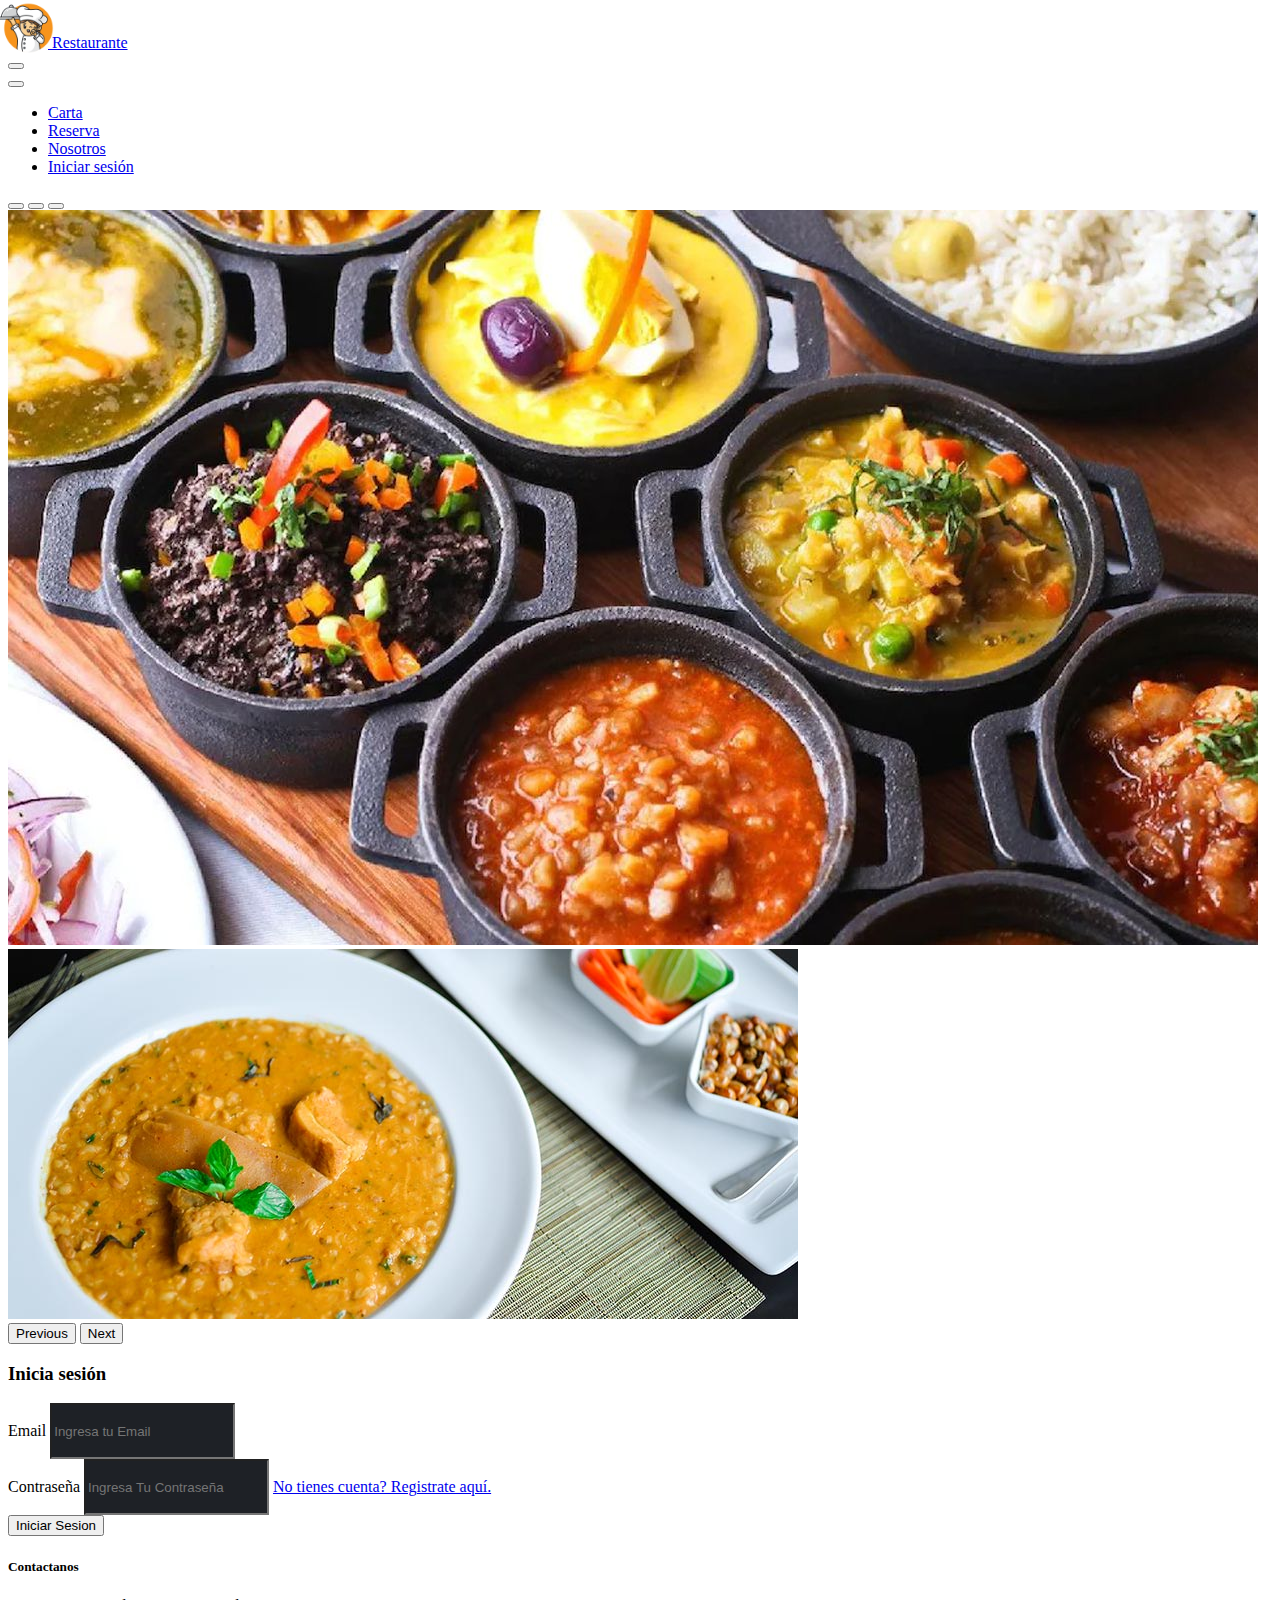
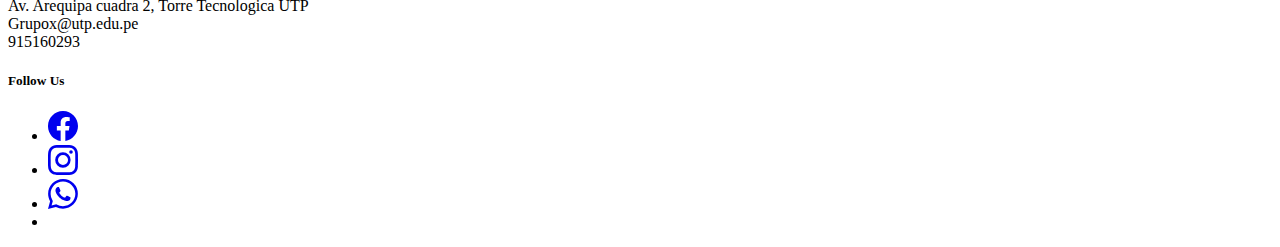
<file: inicio sesion.html>
<!DOCTYPE html>
<html lang="en">

<head>
  <meta charset="UTF-8">
  <meta http-equiv="X-UA-Compatible" content="IE=edge">
  <meta name="viewport" content="width=device-width, initial-scale=1.0">
  <title>index</title>
  <link href="https://cdn.jsdelivr.net/npm/bootstrap@5.0.2/dist/css/bootstrap.min.css" rel="stylesheet"
    integrity="sha384-EVSTQN3/azprG1Anm3QDgpJLIm9Nao0Yz1ztcQTwFspd3yD65VohhpuuCOmLASjC" crossorigin="anonymous">
  <link rel="stylesheet" href="css/style.css">
</head>

<body class="bg-dark">

  <nav class="navbar navbar-expand-lg navbar-light bg-dark py-4 fixed-top">
    <div class="container">
      <a class="navbar-brand d-flex justify-content-between align-items-center order-lg-0" href="index.html">
        <img class="tam" src="img/est 2022.png" alt="site icon">
        <span class="text-uppercase text-white fw-lighter ms-3">Restaurante</span>
      </a>

      <div class="order-lg-2 nav-btns">

        <button type="button" class="btn position-relative">
          <i class="fa fa-search"></i>
        </button>
      </div>

      <button class="navbar-toggler border-0" type="button" data-bs-toggle="collapse" data-bs-target="#navMenu">
        <span class="navbar-toggler-icon"></span>
      </button>
      <div class="collapse navbar-collapse order-lg-1" id="navMenu">
        <ul class="navbar-nav mx-auto text-center">
          <li class="nav-item px-2 py-2">
            <a class="nav-link text-uppercase text-white" href="carta.html">Carta</a>
          </li>
          <li class="nav-item px-2 py-2">
            <a class="nav-link text-uppercase text-white" href="reserva.html">Reserva</a>
          </li>
          <li class="nav-item px-2 py-2">
            <a class="nav-link text-uppercase text-white" href="sobre nosotros.html">Nosotros</a>
          </li>
          <li class="nav-item px-2 py-2 border-0">
            <a class="nav-link text-uppercase text-white" href="inicio sesion.html">Iniciar sesión</a>
          </li>
        </ul>
      </div>
    </div>
  </nav>
<section>
  <div class="row g-0">
    <div class="col-lg-7">
      <div id="carouselExampleIndicators" class="carousel slide" data-bs-ride="carousel">
        <div class="carousel-indicators">
          <button type="button" data-bs-target="#carouselExampleIndicators" data-bs-slide-to="0" class="active" aria-current="true" aria-label="Slide 1"></button>
          <button type="button" data-bs-target="#carouselExampleIndicators" data-bs-slide-to="1" aria-label="Slide 2"></button>
          <button type="button" data-bs-target="#carouselExampleIndicators" data-bs-slide-to="2" aria-label="Slide 3"></button>
        </div>
        <div class="carousel-inner">
          <div class="carousel-item active">
            <img src="img/carta/plato1.jpg" class="d-block vh-100 w-100" alt="...">
          </div>
          <div class="carousel-item">
            <img src="img/plato2.jpg" class="d-block vh-100 w-100" alt="...">
          </div>
        </div>
        <button class="carousel-control-prev" type="button" data-bs-target="#carouselExampleIndicators" data-bs-slide="prev">
          <span class="carousel-control-prev-icon" aria-hidden="true"></span>
          <span class="visually-hidden">Previous</span>
        </button>
        <button class="carousel-control-next" type="button" data-bs-target="#carouselExampleIndicators" data-bs-slide="next">
          <span class="carousel-control-next-icon" aria-hidden="true"></span>
          <span class="visually-hidden">Next</span>
        </button>
      </div>
    </div>
    <div class="col-lg-5 d-flex flex-colum align-items-center min-vh-75 justify-content-center">
      <div class="px-lg-5 py-lg-4 p-4">
        <h3 class="font-weight-bold mb-4 text-light">Inicia sesión</h3>
        <form>
          <div class="mb-4">
            <label for="exampleInputEmail1" class="form-label font-weight-bold text-light">Email</label>
            <input type="email" placeholder="Ingresa tu Email" class="form-control bg-dark-x border-0" id="exampleInputEmail1" aria-describedby="emailHelp">
            
          </div>
          <div class="mb-4">
            <label for="exampleInputPassword1" class="form-label font-weight-bold text-light">Contraseña</label>
            <input type="password" placeholder="Ingresa Tu Contraseña" class="mb-2 form-control bg-dark-x border-0" id="exampleInputPassword1">
            <a href="registro.html" id="emailHelp" class="form-text text-decoration-none text-muted">No tienes cuenta? Registrate aquí.</a>
          </div>
          <button type="submit" id="boton" class="btn btn-warning text-white w-100">Iniciar Sesion</button>
        </form>
      </div>
    </div>
  </div>
</section>

  <footer class="bg-dark py-5">
    <div class="container">
      <div class="row text-white g-4">
        <div class="col-md-6 col-lg-6">
          <h5 class="fw-light mb-3">Contactanos</h5>
          <div class="d-flex justify-content-start align-items-start my-2 text-muted">
            <span class="me-3">
              <i class="fas fa-map-marked-alt"></i>
            </span>
            <span class="fw-light">
              Av. Arequipa cuadra 2, Torre Tecnologica UTP
            </span>
          </div>
          <div class="d-flex justify-content-start align-items-start my-2 text-muted">
            <span class="me-3">
              <i class="fas fa-envelope"></i>
            </span>
            <span class="fw-light">
              Grupox@utp.edu.pe
            </span>
          </div>
          <div class="d-flex justify-content-start align-items-start my-2 text-muted">
            <span class="me-3">
              <i class="fas fa-phone-alt"></i>
            </span>
            <span class="fw-light">
              915160293
            </span>
          </div>
        </div>
        <div class="col-md-6 col-lg-6">
          <h5 class="fw-light mb-3">Follow Us</h5>
          <div>
            <ul class="list-unstyled d-flex">
              <li>
                <a href="#" class="text-white text-decoration-none text-muted fs-4 me-4">
                  <svg xmlns="http://www.w3.org/2000/svg" width="30" height="30" fill="currentColor"
                    class="bi bi-facebook" viewBox="0 0 16 16">
                    <path
                      d="M16 8.049c0-4.446-3.582-8.05-8-8.05C3.58 0-.002 3.603-.002 8.05c0 4.017 2.926 7.347 6.75 7.951v-5.625h-2.03V8.05H6.75V6.275c0-2.017 1.195-3.131 3.022-3.131.876 0 1.791.157 1.791.157v1.98h-1.009c-.993 0-1.303.621-1.303 1.258v1.51h2.218l-.354 2.326H9.25V16c3.824-.604 6.75-3.934 6.75-7.951z" />
                  </svg>
                </a>
              </li>
              <li>
                <a href="#" class="text-white text-decoration-none text-muted fs-4 me-4">
                  <svg xmlns="http://www.w3.org/2000/svg" width="30" height="30" fill="currentColor"
                    class="bi bi-instagram" viewBox="0 0 16 16">
                    <path
                      d="M8 0C5.829 0 5.556.01 4.703.048 3.85.088 3.269.222 2.76.42a3.917 3.917 0 0 0-1.417.923A3.927 3.927 0 0 0 .42 2.76C.222 3.268.087 3.85.048 4.7.01 5.555 0 5.827 0 8.001c0 2.172.01 2.444.048 3.297.04.852.174 1.433.372 1.942.205.526.478.972.923 1.417.444.445.89.719 1.416.923.51.198 1.09.333 1.942.372C5.555 15.99 5.827 16 8 16s2.444-.01 3.298-.048c.851-.04 1.434-.174 1.943-.372a3.916 3.916 0 0 0 1.416-.923c.445-.445.718-.891.923-1.417.197-.509.332-1.09.372-1.942C15.99 10.445 16 10.173 16 8s-.01-2.445-.048-3.299c-.04-.851-.175-1.433-.372-1.941a3.926 3.926 0 0 0-.923-1.417A3.911 3.911 0 0 0 13.24.42c-.51-.198-1.092-.333-1.943-.372C10.443.01 10.172 0 7.998 0h.003zm-.717 1.442h.718c2.136 0 2.389.007 3.232.046.78.035 1.204.166 1.486.275.373.145.64.319.92.599.28.28.453.546.598.92.11.281.24.705.275 1.485.039.843.047 1.096.047 3.231s-.008 2.389-.047 3.232c-.035.78-.166 1.203-.275 1.485a2.47 2.47 0 0 1-.599.919c-.28.28-.546.453-.92.598-.28.11-.704.24-1.485.276-.843.038-1.096.047-3.232.047s-2.39-.009-3.233-.047c-.78-.036-1.203-.166-1.485-.276a2.478 2.478 0 0 1-.92-.598 2.48 2.48 0 0 1-.6-.92c-.109-.281-.24-.705-.275-1.485-.038-.843-.046-1.096-.046-3.233 0-2.136.008-2.388.046-3.231.036-.78.166-1.204.276-1.486.145-.373.319-.64.599-.92.28-.28.546-.453.92-.598.282-.11.705-.24 1.485-.276.738-.034 1.024-.044 2.515-.045v.002zm4.988 1.328a.96.96 0 1 0 0 1.92.96.96 0 0 0 0-1.92zm-4.27 1.122a4.109 4.109 0 1 0 0 8.217 4.109 4.109 0 0 0 0-8.217zm0 1.441a2.667 2.667 0 1 1 0 5.334 2.667 2.667 0 0 1 0-5.334z" />
                  </svg>
                </a>
              </li>
              <li>
                <a href="#" class="text-white text-decoration-none text-muted fs-4 me-4">
                  <svg xmlns="http://www.w3.org/2000/svg" width="30" height="30" fill="currentColor"
                    class="bi bi-whatsapp" viewBox="0 0 16 16">
                    <path
                      d="M13.601 2.326A7.854 7.854 0 0 0 7.994 0C3.627 0 .068 3.558.064 7.926c0 1.399.366 2.76 1.057 3.965L0 16l4.204-1.102a7.933 7.933 0 0 0 3.79.965h.004c4.368 0 7.926-3.558 7.93-7.93A7.898 7.898 0 0 0 13.6 2.326zM7.994 14.521a6.573 6.573 0 0 1-3.356-.92l-.24-.144-2.494.654.666-2.433-.156-.251a6.56 6.56 0 0 1-1.007-3.505c0-3.626 2.957-6.584 6.591-6.584a6.56 6.56 0 0 1 4.66 1.931 6.557 6.557 0 0 1 1.928 4.66c-.004 3.639-2.961 6.592-6.592 6.592zm3.615-4.934c-.197-.099-1.17-.578-1.353-.646-.182-.065-.315-.099-.445.099-.133.197-.513.646-.627.775-.114.133-.232.148-.43.05-.197-.1-.836-.308-1.592-.985-.59-.525-.985-1.175-1.103-1.372-.114-.198-.011-.304.088-.403.087-.088.197-.232.296-.346.1-.114.133-.198.198-.33.065-.134.034-.248-.015-.347-.05-.099-.445-1.076-.612-1.47-.16-.389-.323-.335-.445-.34-.114-.007-.247-.007-.38-.007a.729.729 0 0 0-.529.247c-.182.198-.691.677-.691 1.654 0 .977.71 1.916.81 2.049.098.133 1.394 2.132 3.383 2.992.47.205.84.326 1.129.418.475.152.904.129 1.246.08.38-.058 1.171-.48 1.338-.943.164-.464.164-.86.114-.943-.049-.084-.182-.133-.38-.232z" />
                  </svg>
                </a>
              </li>
              <li>
                <a href="#" class="text-white text-decoration-none text-muted fs-4 me-4">
                  <i class="fab fa-pinterest"></i>
                </a>
              </li>
            </ul>
          </div>
        </div>
      </div>
    </div>
  </footer>
  <script src="https://cdn.jsdelivr.net/npm/@popperjs/core@2.9.2/dist/umd/popper.min.js"
    integrity="sha384-IQsoLXl5PILFhosVNubq5LC7Qb9DXgDA9i+tQ8Zj3iwWAwPtgFTxbJ8NT4GN1R8p"
    crossorigin="anonymous"></script>
  <script src="https://cdn.jsdelivr.net/npm/bootstrap@5.0.2/dist/js/bootstrap.min.js"
    integrity="sha384-cVKIPhGWiC2Al4u+LWgxfKTRIcfu0JTxR+EQDz/bgldoEyl4H0zUF0QKbrJ0EcQF"
    crossorigin="anonymous"></script>
    <script src="js/app.js"></script>
</body>

</html>
</file>
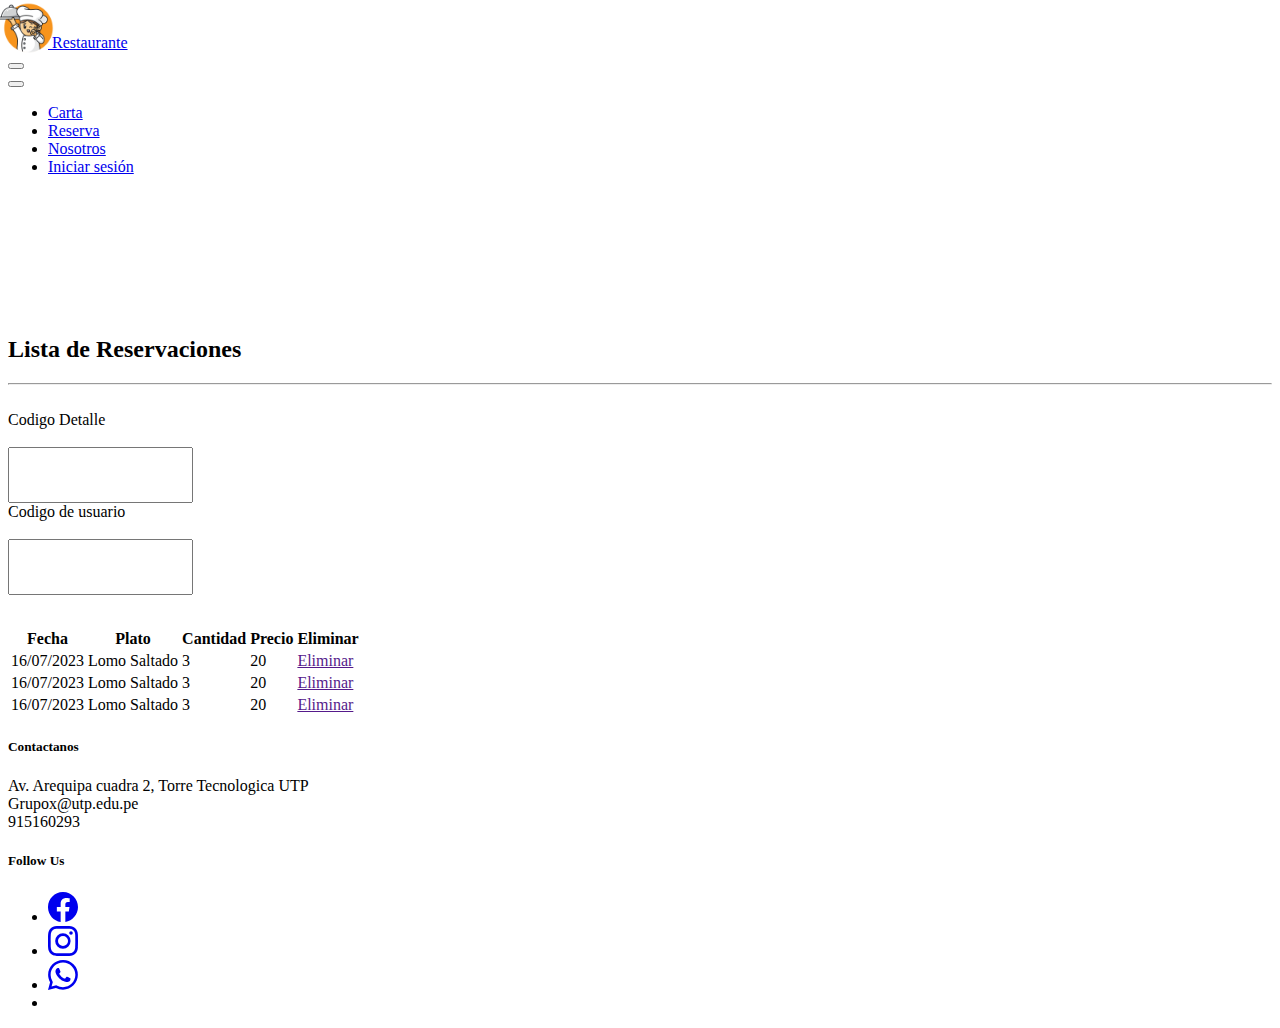
<file: listaReserva.html>
<!DOCTYPE html>
<html lang="en">

<head>
  <meta charset="UTF-8">
  <meta http-equiv="X-UA-Compatible" content="IE=edge">
  <meta name="viewport" content="width=device-width, initial-scale=1.0">
  <title>index</title>
  <link href="https://cdn.jsdelivr.net/npm/bootstrap@5.0.2/dist/css/bootstrap.min.css" rel="stylesheet"
    integrity="sha384-EVSTQN3/azprG1Anm3QDgpJLIm9Nao0Yz1ztcQTwFspd3yD65VohhpuuCOmLASjC" crossorigin="anonymous">
  <link rel="stylesheet" href="css/style.css">
</head>

<body class="bg-dark">

  <nav class="navbar navbar-expand-lg navbar-light bg-dark py-4 fixed-top">
    <div class="container">
      <a class="navbar-brand d-flex justify-content-between align-items-center order-lg-0" href="index.html">
        <img class="tam" src="img/est 2022.png" alt="site icon">
        <span class="text-uppercase text-white fw-lighter ms-3">Restaurante</span>
      </a>

      <div class="order-lg-2 nav-btns">

        <button type="button" class="btn position-relative">
          <i class="fa fa-search"></i>
        </button>
      </div>

      <button class="navbar-toggler border-0" type="button" data-bs-toggle="collapse" data-bs-target="#navMenu">
        <span class="navbar-toggler-icon"></span>
      </button>
      <div class="collapse navbar-collapse order-lg-1" id="navMenu">
        <ul class="navbar-nav mx-auto text-center">
          <li class="nav-item px-2 py-2">
            <a class="nav-link text-uppercase text-white" href="carta.html">Carta</a>
          </li>
          <li class="nav-item px-2 py-2">
            <a class="nav-link text-uppercase text-white" href="reserva.html">Reserva</a>
          </li>
          <li class="nav-item px-2 py-2">
            <a class="nav-link text-uppercase text-white" href="sobre nosotros.html">Nosotros</a>
          </li>
          <li class="nav-item px-2 py-2 border-0">
            <a class="nav-link text-uppercase text-white" href="inicio sesion.html">Iniciar sesión</a>
          </li>
        </ul>
      </div>
    </div>
  </nav>
  
  <section class="container vh-100">
    <h2 style="margin-top: 10rem;" class="text-light text-center">Lista de Reservaciones</h2><hr class="text-light">
    <br>
    <div class="row g-3 align-items-center" style="margin-bottom: 2rem;">
        <div class="col-auto">
          <label for="inputPassword6" class="col-form-label text-light">Codigo Detalle</label> <br> <br> 
        </div>
        <div class="col-auto"  style="margin-right: 5rem;">
          <input type="text" id="inputPassword6" class="form-control" aria-describedby="passwordHelpInline">
        </div>
        <div class="col-auto">
          <label for="inputPassword6" class="col-form-label text-light">Codigo de usuario</label> <br> <br> 
        </div>
        <div class="col-auto">
          <input type="text" id="inputPassword6" class="form-control" aria-describedby="passwordHelpInline">
        </div>
      </div>
    <table class="table container text-light text-center align-self-center">
      <thead class="table-dark">
          <tr>
              <th scope="col">Fecha</th>
              <th scope="col">Plato</th>
              <th scope="col">Cantidad</th>
              <th scope="col">Precio</th>
              <th scope="col">Eliminar</th>
              
            </tr>
      </thead>
      <tbody>
          <tr class="align-self-center">
            <td>16/07/2023</td>
            <td>Lomo Saltado</td>
            <td>3</td>
            <td>20</td>
            <td><a class="link link-warning"  href="">Eliminar</a></td>
            </tr>
            <tr>
                <td>16/07/2023</td>
                <td>Lomo Saltado</td>
                <td>3</td>
                <td>20</td>
                <td><a class="link link-warning"  href="">Eliminar</a></td>
            </tr>
            <tr>
              <td>16/07/2023</td>
              <td>Lomo Saltado</td>
              <td>3</td>
              <td>20</td>
              <td><a class="link link-warning"  href="">Eliminar</a></td>
            </tr>
      </tbody>
    </table>
</section>


  <footer class="bg-dark py-5">
    <div class="container">
      <div class="row text-white g-4">
        <div class="col-md-6 col-lg-6">
          <h5 class="fw-light mb-3">Contactanos</h5>
          <div class="d-flex justify-content-start align-items-start my-2 text-muted">
            <span class="me-3">
              <i class="fas fa-map-marked-alt"></i>
            </span>
            <span class="fw-light">
              Av. Arequipa cuadra 2, Torre Tecnologica UTP
            </span>
          </div>
          <div class="d-flex justify-content-start align-items-start my-2 text-muted">
            <span class="me-3">
              <i class="fas fa-envelope"></i>
            </span>
            <span class="fw-light">
              Grupox@utp.edu.pe
            </span>
          </div>
          <div class="d-flex justify-content-start align-items-start my-2 text-muted">
            <span class="me-3">
              <i class="fas fa-phone-alt"></i>
            </span>
            <span class="fw-light">
              915160293
            </span>
          </div>
        </div>



        <div class="col-md-6 col-lg-6">
          <h5 class="fw-light mb-3">Follow Us</h5>
          <div>
            <ul class="list-unstyled d-flex">
              <li>
                <a href="#" class="text-white text-decoration-none text-muted fs-4 me-4">
                  <svg xmlns="http://www.w3.org/2000/svg" width="30" height="30" fill="currentColor"
                    class="bi bi-facebook" viewBox="0 0 16 16">
                    <path
                      d="M16 8.049c0-4.446-3.582-8.05-8-8.05C3.58 0-.002 3.603-.002 8.05c0 4.017 2.926 7.347 6.75 7.951v-5.625h-2.03V8.05H6.75V6.275c0-2.017 1.195-3.131 3.022-3.131.876 0 1.791.157 1.791.157v1.98h-1.009c-.993 0-1.303.621-1.303 1.258v1.51h2.218l-.354 2.326H9.25V16c3.824-.604 6.75-3.934 6.75-7.951z" />
                  </svg>
                </a>
              </li>
              <li>
                <a href="#" class="text-white text-decoration-none text-muted fs-4 me-4">
                  <svg xmlns="http://www.w3.org/2000/svg" width="30" height="30" fill="currentColor"
                    class="bi bi-instagram" viewBox="0 0 16 16">
                    <path
                      d="M8 0C5.829 0 5.556.01 4.703.048 3.85.088 3.269.222 2.76.42a3.917 3.917 0 0 0-1.417.923A3.927 3.927 0 0 0 .42 2.76C.222 3.268.087 3.85.048 4.7.01 5.555 0 5.827 0 8.001c0 2.172.01 2.444.048 3.297.04.852.174 1.433.372 1.942.205.526.478.972.923 1.417.444.445.89.719 1.416.923.51.198 1.09.333 1.942.372C5.555 15.99 5.827 16 8 16s2.444-.01 3.298-.048c.851-.04 1.434-.174 1.943-.372a3.916 3.916 0 0 0 1.416-.923c.445-.445.718-.891.923-1.417.197-.509.332-1.09.372-1.942C15.99 10.445 16 10.173 16 8s-.01-2.445-.048-3.299c-.04-.851-.175-1.433-.372-1.941a3.926 3.926 0 0 0-.923-1.417A3.911 3.911 0 0 0 13.24.42c-.51-.198-1.092-.333-1.943-.372C10.443.01 10.172 0 7.998 0h.003zm-.717 1.442h.718c2.136 0 2.389.007 3.232.046.78.035 1.204.166 1.486.275.373.145.64.319.92.599.28.28.453.546.598.92.11.281.24.705.275 1.485.039.843.047 1.096.047 3.231s-.008 2.389-.047 3.232c-.035.78-.166 1.203-.275 1.485a2.47 2.47 0 0 1-.599.919c-.28.28-.546.453-.92.598-.28.11-.704.24-1.485.276-.843.038-1.096.047-3.232.047s-2.39-.009-3.233-.047c-.78-.036-1.203-.166-1.485-.276a2.478 2.478 0 0 1-.92-.598 2.48 2.48 0 0 1-.6-.92c-.109-.281-.24-.705-.275-1.485-.038-.843-.046-1.096-.046-3.233 0-2.136.008-2.388.046-3.231.036-.78.166-1.204.276-1.486.145-.373.319-.64.599-.92.28-.28.546-.453.92-.598.282-.11.705-.24 1.485-.276.738-.034 1.024-.044 2.515-.045v.002zm4.988 1.328a.96.96 0 1 0 0 1.92.96.96 0 0 0 0-1.92zm-4.27 1.122a4.109 4.109 0 1 0 0 8.217 4.109 4.109 0 0 0 0-8.217zm0 1.441a2.667 2.667 0 1 1 0 5.334 2.667 2.667 0 0 1 0-5.334z" />
                  </svg>
                </a>
              </li>
              <li>
                <a href="#" class="text-white text-decoration-none text-muted fs-4 me-4">
                  <svg xmlns="http://www.w3.org/2000/svg" width="30" height="30" fill="currentColor"
                    class="bi bi-whatsapp" viewBox="0 0 16 16">
                    <path
                      d="M13.601 2.326A7.854 7.854 0 0 0 7.994 0C3.627 0 .068 3.558.064 7.926c0 1.399.366 2.76 1.057 3.965L0 16l4.204-1.102a7.933 7.933 0 0 0 3.79.965h.004c4.368 0 7.926-3.558 7.93-7.93A7.898 7.898 0 0 0 13.6 2.326zM7.994 14.521a6.573 6.573 0 0 1-3.356-.92l-.24-.144-2.494.654.666-2.433-.156-.251a6.56 6.56 0 0 1-1.007-3.505c0-3.626 2.957-6.584 6.591-6.584a6.56 6.56 0 0 1 4.66 1.931 6.557 6.557 0 0 1 1.928 4.66c-.004 3.639-2.961 6.592-6.592 6.592zm3.615-4.934c-.197-.099-1.17-.578-1.353-.646-.182-.065-.315-.099-.445.099-.133.197-.513.646-.627.775-.114.133-.232.148-.43.05-.197-.1-.836-.308-1.592-.985-.59-.525-.985-1.175-1.103-1.372-.114-.198-.011-.304.088-.403.087-.088.197-.232.296-.346.1-.114.133-.198.198-.33.065-.134.034-.248-.015-.347-.05-.099-.445-1.076-.612-1.47-.16-.389-.323-.335-.445-.34-.114-.007-.247-.007-.38-.007a.729.729 0 0 0-.529.247c-.182.198-.691.677-.691 1.654 0 .977.71 1.916.81 2.049.098.133 1.394 2.132 3.383 2.992.47.205.84.326 1.129.418.475.152.904.129 1.246.08.38-.058 1.171-.48 1.338-.943.164-.464.164-.86.114-.943-.049-.084-.182-.133-.38-.232z" />
                  </svg>
                </a>
              </li>
              <li>
                <a href="#" class="text-white text-decoration-none text-muted fs-4 me-4">
                  <i class="fab fa-pinterest"></i>
                </a>
              </li>
            </ul>
          </div>
        </div>
      </div>
    </div>
  </footer>
  <script src="https://cdn.jsdelivr.net/npm/@popperjs/core@2.9.2/dist/umd/popper.min.js"
    integrity="sha384-IQsoLXl5PILFhosVNubq5LC7Qb9DXgDA9i+tQ8Zj3iwWAwPtgFTxbJ8NT4GN1R8p"
    crossorigin="anonymous"></script>
  <script src="https://cdn.jsdelivr.net/npm/bootstrap@5.0.2/dist/js/bootstrap.min.js"
    integrity="sha384-cVKIPhGWiC2Al4u+LWgxfKTRIcfu0JTxR+EQDz/bgldoEyl4H0zUF0QKbrJ0EcQF"
    crossorigin="anonymous"></script>
</body>

</html>
</file>
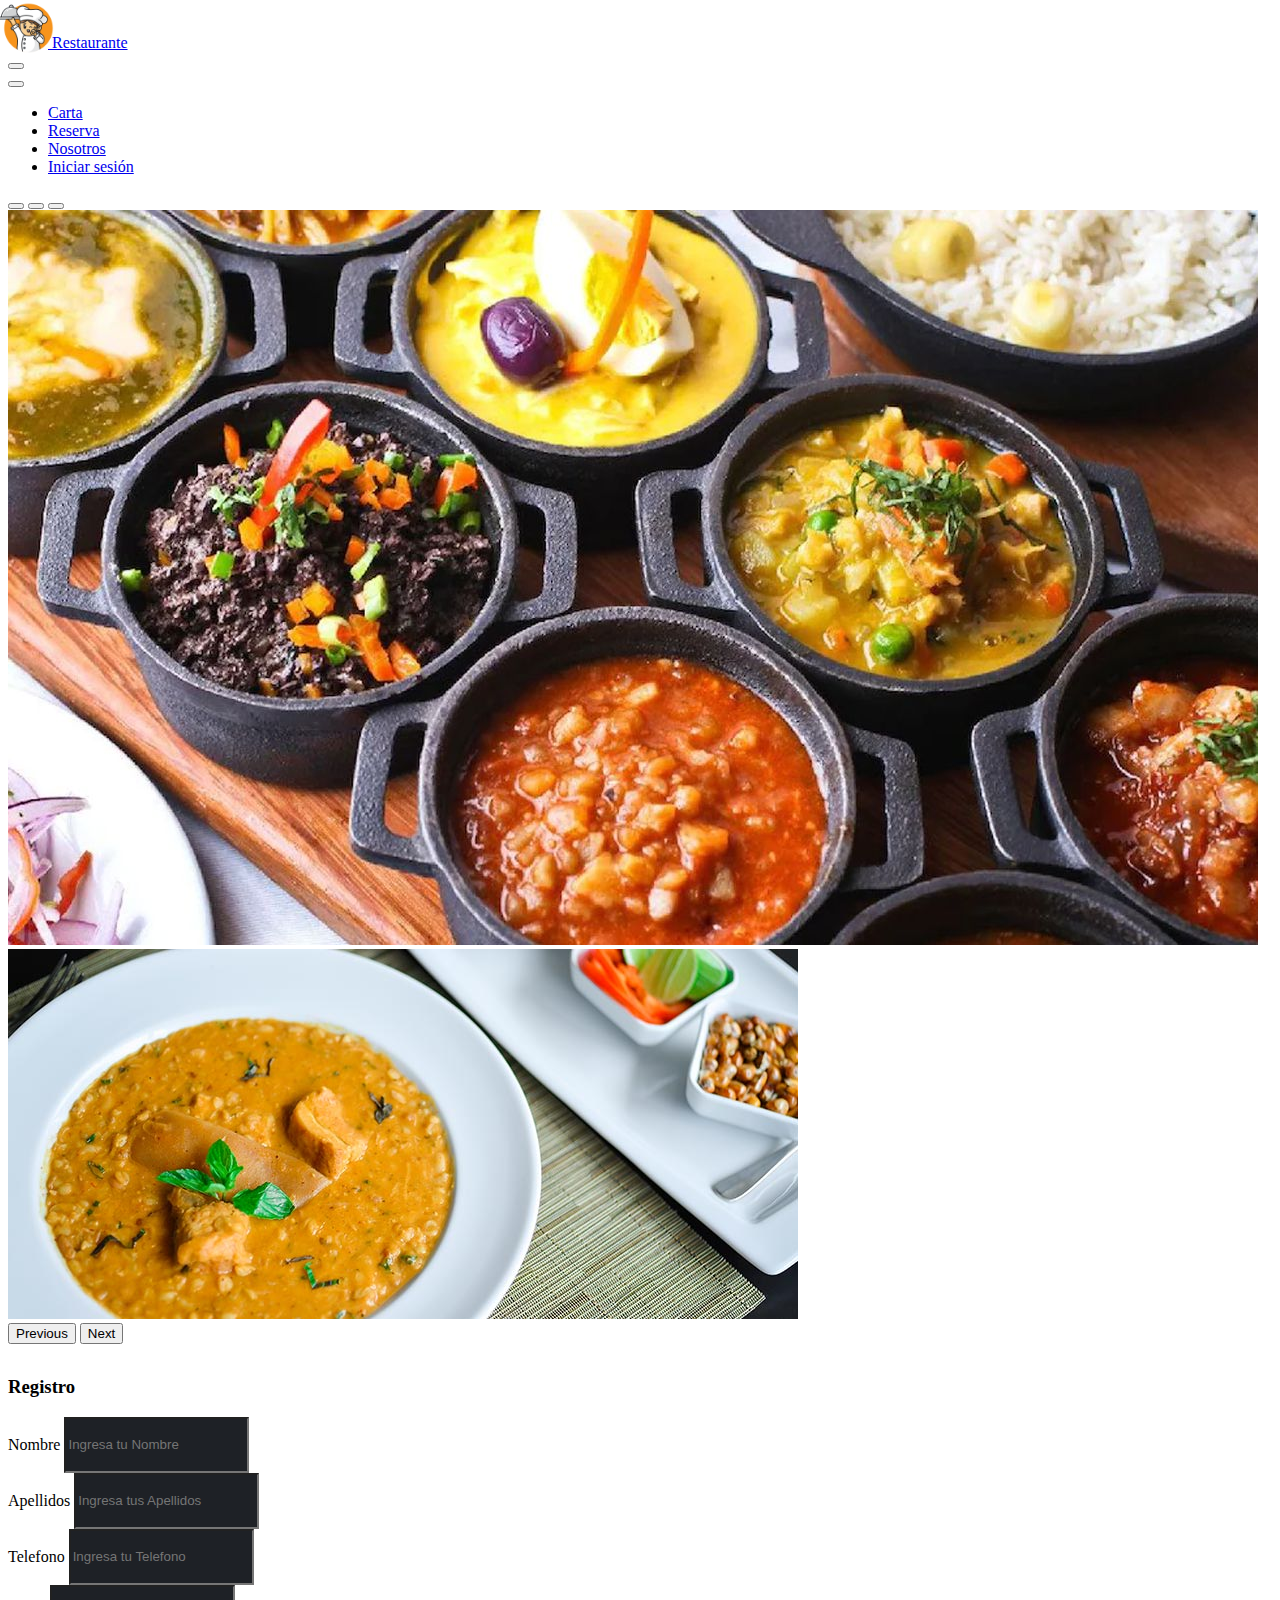
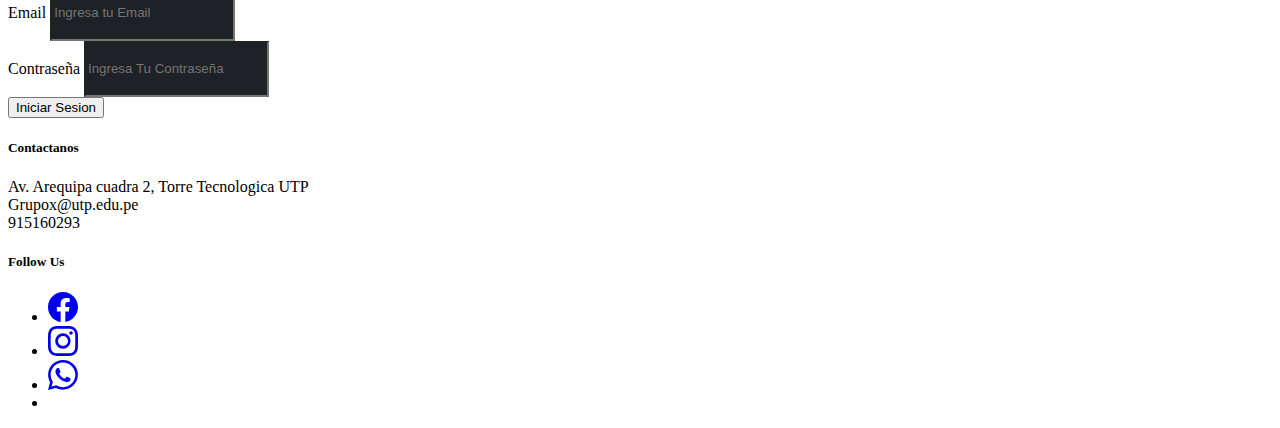
<file: registro.html>
<!DOCTYPE html>
<html lang="en">

<head>
  <meta charset="UTF-8">
  <meta http-equiv="X-UA-Compatible" content="IE=edge">
  <meta name="viewport" content="width=device-width, initial-scale=1.0">
  <title>index</title>
  <link href="https://cdn.jsdelivr.net/npm/bootstrap@5.0.2/dist/css/bootstrap.min.css" rel="stylesheet"
    integrity="sha384-EVSTQN3/azprG1Anm3QDgpJLIm9Nao0Yz1ztcQTwFspd3yD65VohhpuuCOmLASjC" crossorigin="anonymous">
  <link rel="stylesheet" href="css/style.css">
</head>

<body class="bg-dark">

  <nav class="navbar navbar-expand-lg navbar-light bg-dark py-4 fixed-top">
    <div class="container">
      <a class="navbar-brand d-flex justify-content-between align-items-center order-lg-0" href="index.html">
        <img class="tam" src="img/est 2022.png" alt="site icon">
        <span class="text-uppercase text-white fw-lighter ms-3">Restaurante</span>
      </a>

      <div class="order-lg-2 nav-btns">

        <button type="button" class="btn position-relative">
          <i class="fa fa-search"></i>
        </button>
      </div>

      <button class="navbar-toggler border-0" type="button" data-bs-toggle="collapse" data-bs-target="#navMenu">
        <span class="navbar-toggler-icon"></span>
      </button>
      <div class="collapse navbar-collapse order-lg-1" id="navMenu">
        <ul class="navbar-nav mx-auto text-center">
          <li class="nav-item px-2 py-2">
            <a class="nav-link text-uppercase text-white" href="carta.html">Carta</a>
          </li>
          <li class="nav-item px-2 py-2">
            <a class="nav-link text-uppercase text-white" href="reserva.html">Reserva</a>
          </li>
          <li class="nav-item px-2 py-2">
            <a class="nav-link text-uppercase text-white" href="sobre nosotros.html">Nosotros</a>
          </li>
          <li class="nav-item px-2 py-2 border-0">
            <a class="nav-link text-uppercase text-white" href="inicio sesion.html">Iniciar sesión</a>
          </li>
        </ul>
      </div>
    </div>
  </nav>
  
  <section>
    <div class="row g-0">
      <div class="col-lg-7">
        <div id="carouselExampleIndicators" class="carousel slide" data-bs-ride="carousel">
          <div class="carousel-indicators">
            <button type="button" data-bs-target="#carouselExampleIndicators" data-bs-slide-to="0" class="active" aria-current="true" aria-label="Slide 1"></button>
            <button type="button" data-bs-target="#carouselExampleIndicators" data-bs-slide-to="1" aria-label="Slide 2"></button>
            <button type="button" data-bs-target="#carouselExampleIndicators" data-bs-slide-to="2" aria-label="Slide 3"></button>
          </div>
          <div class="carousel-inner">
            <div class="carousel-item active">
              <img src="img/carta/plato1.jpg" class="d-block vh-100 w-100" alt="...">
            </div>
            <div class="carousel-item">
              <img src="img/plato2.jpg" class="d-block vh-100 w-100" alt="...">
            </div>
          </div>
          <button class="carousel-control-prev" type="button" data-bs-target="#carouselExampleIndicators" data-bs-slide="prev">
            <span class="carousel-control-prev-icon" aria-hidden="true"></span>
            <span class="visually-hidden">Previous</span>
          </button>
          <button class="carousel-control-next" type="button" data-bs-target="#carouselExampleIndicators" data-bs-slide="next">
            <span class="carousel-control-next-icon" aria-hidden="true"></span>
            <span class="visually-hidden">Next</span>
          </button>
        </div>
      </div>
      <div class="col-lg-5 d-flex flex-colum align-items-center min-vh-100 justify-content-center" style="margin-top: 2rem;">
        <div class="px-lg-5 py-lg-4 p-4">
          <h3 class="font-weight-bold mb-4 text-light text-center">Registro</h3>
          <form>
            <div class="mb-2">
                <label for="exampleInputEmail1" class="form-label font-weight-bold text-light">Nombre</label>
                <input type="email" placeholder="Ingresa tu Nombre" class="form-control bg-dark-x border-0" id="exampleInputEmail1" aria-describedby="emailHelp">
            </div>
            <div class="mb-2">
                <label for="exampleInputEmail1" class="form-label font-weight-bold text-light">Apellidos</label>
                <input type="email" placeholder="Ingresa tus Apellidos" class="form-control bg-dark-x border-0" id="exampleInputEmail1" aria-describedby="emailHelp">
            </div>
            <div class="mb-2">
                <label for="exampleInputEmail1" class="form-label font-weight-bold text-light">Telefono</label>
                <input type="tel" placeholder="Ingresa tu Telefono" class="form-control bg-dark-x border-0" id="exampleInputEmail1" aria-describedby="emailHelp">
            </div>
            <div class="mb-2">
              <label for="exampleInputEmail1" class="form-label font-weight-bold text-light">Email</label>
              <input type="email" placeholder="Ingresa tu Email" class="form-control bg-dark-x border-0" id="exampleInputEmail1" aria-describedby="emailHelp">
            </div>
            <div class="mb-2">
              <label for="exampleInputPassword1" class="form-label font-weight-bold text-light">Contraseña</label>
              <input type="password" placeholder="Ingresa Tu Contraseña" class="mb-2 form-control bg-dark-x border-0" id="exampleInputPassword1">
            </div>
            <button type="submit" class="btn btn-warning text-white w-100">Iniciar Sesion</button>
          </form>
        </div>
      </div>
    </div>
  
</section>
  
  <footer class="bg-dark py-5">
    <div class="container">
      <div class="row text-white g-4">
        <div class="col-md-6 col-lg-6">
          <h5 class="fw-light mb-3">Contactanos</h5>
          <div class="d-flex justify-content-start align-items-start my-2 text-muted">
            <span class="me-3">
              <i class="fas fa-map-marked-alt"></i>
            </span>
            <span class="fw-light">
              Av. Arequipa cuadra 2, Torre Tecnologica UTP
            </span>
          </div>
          <div class="d-flex justify-content-start align-items-start my-2 text-muted">
            <span class="me-3">
              <i class="fas fa-envelope"></i>
            </span>
            <span class="fw-light">
              Grupox@utp.edu.pe
            </span>
          </div>
          <div class="d-flex justify-content-start align-items-start my-2 text-muted">
            <span class="me-3">
              <i class="fas fa-phone-alt"></i>
            </span>
            <span class="fw-light">
              915160293
            </span>
          </div>
        </div>



        <div class="col-md-6 col-lg-6">
          <h5 class="fw-light mb-3">Follow Us</h5>
          <div>
            <ul class="list-unstyled d-flex">
              <li>
                <a href="#" class="text-white text-decoration-none text-muted fs-4 me-4">
                  <svg xmlns="http://www.w3.org/2000/svg" width="30" height="30" fill="currentColor"
                    class="bi bi-facebook" viewBox="0 0 16 16">
                    <path
                      d="M16 8.049c0-4.446-3.582-8.05-8-8.05C3.58 0-.002 3.603-.002 8.05c0 4.017 2.926 7.347 6.75 7.951v-5.625h-2.03V8.05H6.75V6.275c0-2.017 1.195-3.131 3.022-3.131.876 0 1.791.157 1.791.157v1.98h-1.009c-.993 0-1.303.621-1.303 1.258v1.51h2.218l-.354 2.326H9.25V16c3.824-.604 6.75-3.934 6.75-7.951z" />
                  </svg>
                </a>
              </li>
              <li>
                <a href="#" class="text-white text-decoration-none text-muted fs-4 me-4">
                  <svg xmlns="http://www.w3.org/2000/svg" width="30" height="30" fill="currentColor"
                    class="bi bi-instagram" viewBox="0 0 16 16">
                    <path
                      d="M8 0C5.829 0 5.556.01 4.703.048 3.85.088 3.269.222 2.76.42a3.917 3.917 0 0 0-1.417.923A3.927 3.927 0 0 0 .42 2.76C.222 3.268.087 3.85.048 4.7.01 5.555 0 5.827 0 8.001c0 2.172.01 2.444.048 3.297.04.852.174 1.433.372 1.942.205.526.478.972.923 1.417.444.445.89.719 1.416.923.51.198 1.09.333 1.942.372C5.555 15.99 5.827 16 8 16s2.444-.01 3.298-.048c.851-.04 1.434-.174 1.943-.372a3.916 3.916 0 0 0 1.416-.923c.445-.445.718-.891.923-1.417.197-.509.332-1.09.372-1.942C15.99 10.445 16 10.173 16 8s-.01-2.445-.048-3.299c-.04-.851-.175-1.433-.372-1.941a3.926 3.926 0 0 0-.923-1.417A3.911 3.911 0 0 0 13.24.42c-.51-.198-1.092-.333-1.943-.372C10.443.01 10.172 0 7.998 0h.003zm-.717 1.442h.718c2.136 0 2.389.007 3.232.046.78.035 1.204.166 1.486.275.373.145.64.319.92.599.28.28.453.546.598.92.11.281.24.705.275 1.485.039.843.047 1.096.047 3.231s-.008 2.389-.047 3.232c-.035.78-.166 1.203-.275 1.485a2.47 2.47 0 0 1-.599.919c-.28.28-.546.453-.92.598-.28.11-.704.24-1.485.276-.843.038-1.096.047-3.232.047s-2.39-.009-3.233-.047c-.78-.036-1.203-.166-1.485-.276a2.478 2.478 0 0 1-.92-.598 2.48 2.48 0 0 1-.6-.92c-.109-.281-.24-.705-.275-1.485-.038-.843-.046-1.096-.046-3.233 0-2.136.008-2.388.046-3.231.036-.78.166-1.204.276-1.486.145-.373.319-.64.599-.92.28-.28.546-.453.92-.598.282-.11.705-.24 1.485-.276.738-.034 1.024-.044 2.515-.045v.002zm4.988 1.328a.96.96 0 1 0 0 1.92.96.96 0 0 0 0-1.92zm-4.27 1.122a4.109 4.109 0 1 0 0 8.217 4.109 4.109 0 0 0 0-8.217zm0 1.441a2.667 2.667 0 1 1 0 5.334 2.667 2.667 0 0 1 0-5.334z" />
                  </svg>
                </a>
              </li>
              <li>
                <a href="#" class="text-white text-decoration-none text-muted fs-4 me-4">
                  <svg xmlns="http://www.w3.org/2000/svg" width="30" height="30" fill="currentColor"
                    class="bi bi-whatsapp" viewBox="0 0 16 16">
                    <path
                      d="M13.601 2.326A7.854 7.854 0 0 0 7.994 0C3.627 0 .068 3.558.064 7.926c0 1.399.366 2.76 1.057 3.965L0 16l4.204-1.102a7.933 7.933 0 0 0 3.79.965h.004c4.368 0 7.926-3.558 7.93-7.93A7.898 7.898 0 0 0 13.6 2.326zM7.994 14.521a6.573 6.573 0 0 1-3.356-.92l-.24-.144-2.494.654.666-2.433-.156-.251a6.56 6.56 0 0 1-1.007-3.505c0-3.626 2.957-6.584 6.591-6.584a6.56 6.56 0 0 1 4.66 1.931 6.557 6.557 0 0 1 1.928 4.66c-.004 3.639-2.961 6.592-6.592 6.592zm3.615-4.934c-.197-.099-1.17-.578-1.353-.646-.182-.065-.315-.099-.445.099-.133.197-.513.646-.627.775-.114.133-.232.148-.43.05-.197-.1-.836-.308-1.592-.985-.59-.525-.985-1.175-1.103-1.372-.114-.198-.011-.304.088-.403.087-.088.197-.232.296-.346.1-.114.133-.198.198-.33.065-.134.034-.248-.015-.347-.05-.099-.445-1.076-.612-1.47-.16-.389-.323-.335-.445-.34-.114-.007-.247-.007-.38-.007a.729.729 0 0 0-.529.247c-.182.198-.691.677-.691 1.654 0 .977.71 1.916.81 2.049.098.133 1.394 2.132 3.383 2.992.47.205.84.326 1.129.418.475.152.904.129 1.246.08.38-.058 1.171-.48 1.338-.943.164-.464.164-.86.114-.943-.049-.084-.182-.133-.38-.232z" />
                  </svg>
                </a>
              </li>
              <li>
                <a href="#" class="text-white text-decoration-none text-muted fs-4 me-4">
                  <i class="fab fa-pinterest"></i>
                </a>
              </li>
            </ul>
          </div>
        </div>
      </div>
    </div>
  </footer>
  <script src="https://cdn.jsdelivr.net/npm/@popperjs/core@2.9.2/dist/umd/popper.min.js"
    integrity="sha384-IQsoLXl5PILFhosVNubq5LC7Qb9DXgDA9i+tQ8Zj3iwWAwPtgFTxbJ8NT4GN1R8p"
    crossorigin="anonymous"></script>
  <script src="https://cdn.jsdelivr.net/npm/bootstrap@5.0.2/dist/js/bootstrap.min.js"
    integrity="sha384-cVKIPhGWiC2Al4u+LWgxfKTRIcfu0JTxR+EQDz/bgldoEyl4H0zUF0QKbrJ0EcQF"
    crossorigin="anonymous"></script>
</body>

</html>
</file>
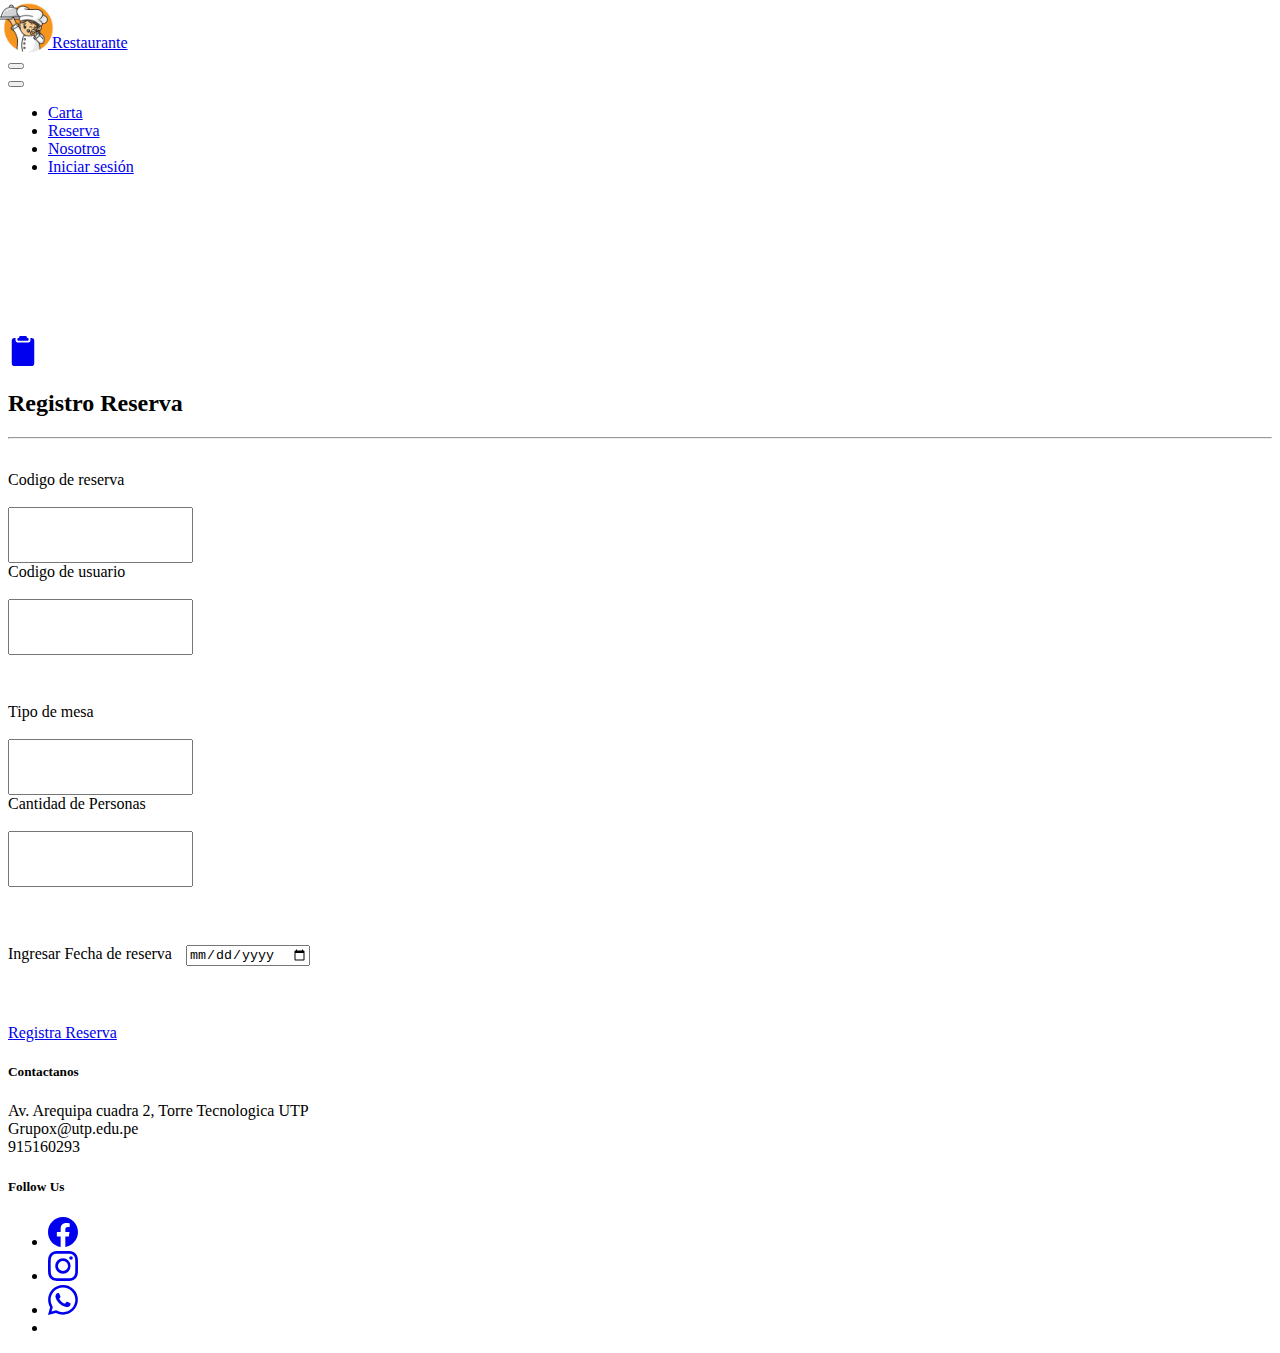
<file: reserva.html>
<!DOCTYPE html>
<html lang="en">

<head>
  <meta charset="UTF-8">
  <meta http-equiv="X-UA-Compatible" content="IE=edge">
  <meta name="viewport" content="width=device-width, initial-scale=1.0">
  <title>index</title>
  <link href="https://cdn.jsdelivr.net/npm/bootstrap@5.0.2/dist/css/bootstrap.min.css" rel="stylesheet"
    integrity="sha384-EVSTQN3/azprG1Anm3QDgpJLIm9Nao0Yz1ztcQTwFspd3yD65VohhpuuCOmLASjC" crossorigin="anonymous">
  <link rel="stylesheet" href="css/style.css">
</head>

<body class="bg-dark">

  <nav class="navbar navbar-expand-lg navbar-light bg-dark py-4 fixed-top">
    <div class="container">
      <a class="navbar-brand d-flex justify-content-between align-items-center order-lg-0" href="index.html">
        <img class="tam" src="img/est 2022.png" alt="site icon">
        <span class="text-uppercase text-white fw-lighter ms-3">Restaurante</span>
      </a>

      <div class="order-lg-2 nav-btns">

        <button type="button" class="btn position-relative">
          <i class="fa fa-search"></i>
        </button>
      </div>

      <button class="navbar-toggler border-0" type="button" data-bs-toggle="collapse" data-bs-target="#navMenu">
        <span class="navbar-toggler-icon"></span>
      </button>
      <div class="collapse navbar-collapse order-lg-1" id="navMenu">
        <ul class="navbar-nav mx-auto text-center">
          <li class="nav-item px-2 py-2">
            <a class="nav-link text-uppercase text-white" href="carta.html">Carta</a>
          </li>
          <li class="nav-item px-2 py-2">
            <a class="nav-link text-uppercase text-white" href="reserva.html">Reserva</a>
          </li>
          <li class="nav-item px-2 py-2">
            <a class="nav-link text-uppercase text-white" href="sobre nosotros.html">Nosotros</a>
          </li>
          <li class="nav-item px-2 py-2 border-0">
            <a class="nav-link text-uppercase text-white" href="inicio sesion.html">Iniciar sesión</a>
          </li>
        </ul>
      </div>
    </div>
  </nav>
  
  <div class="container" style="margin-top: 10rem;">
    <a class="text-warning" href="listaReserva.html">
      <svg xmlns="http://www.w3.org/2000/svg" width="30" height="30" fill="currentColor" class="bi bi-clipboard2-fill" viewBox="0 0 16 16">
        <path d="M9.5 0a.5.5 0 0 1 .5.5.5.5 0 0 0 .5.5.5.5 0 0 1 .5.5V2a.5.5 0 0 1-.5.5h-5A.5.5 0 0 1 5 2v-.5a.5.5 0 0 1 .5-.5.5.5 0 0 0 .5-.5.5.5 0 0 1 .5-.5h3Z"/>
        <path d="M3.5 1h.585A1.498 1.498 0 0 0 4 1.5V2a1.5 1.5 0 0 0 1.5 1.5h5A1.5 1.5 0 0 0 12 2v-.5c0-.175-.03-.344-.085-.5h.585A1.5 1.5 0 0 1 14 2.5v12a1.5 1.5 0 0 1-1.5 1.5h-9A1.5 1.5 0 0 1 2 14.5v-12A1.5 1.5 0 0 1 3.5 1Z"/>
      </svg>
    </a>
    <h2 class="text-light text-center">Registro Reserva</h2>
    <hr class="text-light">
    <form style="margin-top: 2rem;">
      <div class="row g-3 align-items-center" style="margin-bottom: 2rem;">
        <div class="col-auto">
          <label for="inputPassword6" class="col-form-label text-light">Codigo de reserva</label> <br> <br> 
        </div>
        <div class="col-auto"  style="margin-right: 5rem;">
          <input type="text" id="inputPassword6" class="form-control" aria-describedby="passwordHelpInline">
        </div>
        <div class="col-auto">
          <label for="inputPassword6" class="col-form-label text-light">Codigo de usuario</label> <br> <br> 
        </div>
        <div class="col-auto">
          <input type="text" id="inputPassword6" class="form-control" aria-describedby="passwordHelpInline">
        </div>
      </div>
      <div class="row g-3 align-items-center" style="margin-bottom: 3rem; margin-top: 3rem;">
        <div class="col-auto">
          <label for="inputPassword6" class="col-form-label text-light">Tipo de mesa</label> <br> <br> 
        </div>
        <div class="col-auto"  style="margin-right: 5rem;">
          <input type="text" id="inputPassword6" class="form-control" aria-describedby="passwordHelpInline">
        </div>
        <div class="col-auto">
          <label for="inputPassword6" class="col-form-label text-light">Cantidad de Personas</label> <br> <br> 
        </div>
        <div class="col-auto">
          <input type="number" id="inputPassword6" class="form-control" aria-describedby="passwordHelpInline">
        </div>
      </div>
      <div class="row form-group" style="margin-bottom: 3rem;">
        <label for="" class="text-light">Ingresar Fecha de reserva</label>
        <input type="date" class="pt-4 pb-2 w-25 rounded" style="margin: 10px;"> 
      </div>
      
      <a href="detalleReserva.html" type="submit" class="btn btn-warning text-white w-100 p-3 ">Registra Reserva</a>
    </form>
  </div>


  <footer class="bg-dark py-5">
    <div class="container">
      <div class="row text-white g-4">
        <div class="col-md-6 col-lg-6">
          <h5 class="fw-light mb-3">Contactanos</h5>
          <div class="d-flex justify-content-start align-items-start my-2 text-muted">
            <span class="me-3">
              <i class="fas fa-map-marked-alt"></i>
            </span>
            <span class="fw-light">
              Av. Arequipa cuadra 2, Torre Tecnologica UTP
            </span>
          </div>
          <div class="d-flex justify-content-start align-items-start my-2 text-muted">
            <span class="me-3">
              <i class="fas fa-envelope"></i>
            </span>
            <span class="fw-light">
              Grupox@utp.edu.pe
            </span>
          </div>
          <div class="d-flex justify-content-start align-items-start my-2 text-muted">
            <span class="me-3">
              <i class="fas fa-phone-alt"></i>
            </span>
            <span class="fw-light">
              915160293
            </span>
          </div>
        </div>



        <div class="col-md-6 col-lg-6">
          <h5 class="fw-light mb-3">Follow Us</h5>
          <div>
            <ul class="list-unstyled d-flex">
              <li>
                <a href="#" class="text-white text-decoration-none text-muted fs-4 me-4">
                  <svg xmlns="http://www.w3.org/2000/svg" width="30" height="30" fill="currentColor"
                    class="bi bi-facebook" viewBox="0 0 16 16">
                    <path
                      d="M16 8.049c0-4.446-3.582-8.05-8-8.05C3.58 0-.002 3.603-.002 8.05c0 4.017 2.926 7.347 6.75 7.951v-5.625h-2.03V8.05H6.75V6.275c0-2.017 1.195-3.131 3.022-3.131.876 0 1.791.157 1.791.157v1.98h-1.009c-.993 0-1.303.621-1.303 1.258v1.51h2.218l-.354 2.326H9.25V16c3.824-.604 6.75-3.934 6.75-7.951z" />
                  </svg>
                </a>
              </li>
              <li>
                <a href="#" class="text-white text-decoration-none text-muted fs-4 me-4">
                  <svg xmlns="http://www.w3.org/2000/svg" width="30" height="30" fill="currentColor"
                    class="bi bi-instagram" viewBox="0 0 16 16">
                    <path
                      d="M8 0C5.829 0 5.556.01 4.703.048 3.85.088 3.269.222 2.76.42a3.917 3.917 0 0 0-1.417.923A3.927 3.927 0 0 0 .42 2.76C.222 3.268.087 3.85.048 4.7.01 5.555 0 5.827 0 8.001c0 2.172.01 2.444.048 3.297.04.852.174 1.433.372 1.942.205.526.478.972.923 1.417.444.445.89.719 1.416.923.51.198 1.09.333 1.942.372C5.555 15.99 5.827 16 8 16s2.444-.01 3.298-.048c.851-.04 1.434-.174 1.943-.372a3.916 3.916 0 0 0 1.416-.923c.445-.445.718-.891.923-1.417.197-.509.332-1.09.372-1.942C15.99 10.445 16 10.173 16 8s-.01-2.445-.048-3.299c-.04-.851-.175-1.433-.372-1.941a3.926 3.926 0 0 0-.923-1.417A3.911 3.911 0 0 0 13.24.42c-.51-.198-1.092-.333-1.943-.372C10.443.01 10.172 0 7.998 0h.003zm-.717 1.442h.718c2.136 0 2.389.007 3.232.046.78.035 1.204.166 1.486.275.373.145.64.319.92.599.28.28.453.546.598.92.11.281.24.705.275 1.485.039.843.047 1.096.047 3.231s-.008 2.389-.047 3.232c-.035.78-.166 1.203-.275 1.485a2.47 2.47 0 0 1-.599.919c-.28.28-.546.453-.92.598-.28.11-.704.24-1.485.276-.843.038-1.096.047-3.232.047s-2.39-.009-3.233-.047c-.78-.036-1.203-.166-1.485-.276a2.478 2.478 0 0 1-.92-.598 2.48 2.48 0 0 1-.6-.92c-.109-.281-.24-.705-.275-1.485-.038-.843-.046-1.096-.046-3.233 0-2.136.008-2.388.046-3.231.036-.78.166-1.204.276-1.486.145-.373.319-.64.599-.92.28-.28.546-.453.92-.598.282-.11.705-.24 1.485-.276.738-.034 1.024-.044 2.515-.045v.002zm4.988 1.328a.96.96 0 1 0 0 1.92.96.96 0 0 0 0-1.92zm-4.27 1.122a4.109 4.109 0 1 0 0 8.217 4.109 4.109 0 0 0 0-8.217zm0 1.441a2.667 2.667 0 1 1 0 5.334 2.667 2.667 0 0 1 0-5.334z" />
                  </svg>
                </a>
              </li>
              <li>
                <a href="#" class="text-white text-decoration-none text-muted fs-4 me-4">
                  <svg xmlns="http://www.w3.org/2000/svg" width="30" height="30" fill="currentColor"
                    class="bi bi-whatsapp" viewBox="0 0 16 16">
                    <path
                      d="M13.601 2.326A7.854 7.854 0 0 0 7.994 0C3.627 0 .068 3.558.064 7.926c0 1.399.366 2.76 1.057 3.965L0 16l4.204-1.102a7.933 7.933 0 0 0 3.79.965h.004c4.368 0 7.926-3.558 7.93-7.93A7.898 7.898 0 0 0 13.6 2.326zM7.994 14.521a6.573 6.573 0 0 1-3.356-.92l-.24-.144-2.494.654.666-2.433-.156-.251a6.56 6.56 0 0 1-1.007-3.505c0-3.626 2.957-6.584 6.591-6.584a6.56 6.56 0 0 1 4.66 1.931 6.557 6.557 0 0 1 1.928 4.66c-.004 3.639-2.961 6.592-6.592 6.592zm3.615-4.934c-.197-.099-1.17-.578-1.353-.646-.182-.065-.315-.099-.445.099-.133.197-.513.646-.627.775-.114.133-.232.148-.43.05-.197-.1-.836-.308-1.592-.985-.59-.525-.985-1.175-1.103-1.372-.114-.198-.011-.304.088-.403.087-.088.197-.232.296-.346.1-.114.133-.198.198-.33.065-.134.034-.248-.015-.347-.05-.099-.445-1.076-.612-1.47-.16-.389-.323-.335-.445-.34-.114-.007-.247-.007-.38-.007a.729.729 0 0 0-.529.247c-.182.198-.691.677-.691 1.654 0 .977.71 1.916.81 2.049.098.133 1.394 2.132 3.383 2.992.47.205.84.326 1.129.418.475.152.904.129 1.246.08.38-.058 1.171-.48 1.338-.943.164-.464.164-.86.114-.943-.049-.084-.182-.133-.38-.232z" />
                  </svg>
                </a>
              </li>
              <li>
                <a href="#" class="text-white text-decoration-none text-muted fs-4 me-4">
                  <i class="fab fa-pinterest"></i>
                </a>
              </li>
            </ul>
          </div>
        </div>
      </div>
    </div>
  </footer>
  <script src="https://cdn.jsdelivr.net/npm/@popperjs/core@2.9.2/dist/umd/popper.min.js"
    integrity="sha384-IQsoLXl5PILFhosVNubq5LC7Qb9DXgDA9i+tQ8Zj3iwWAwPtgFTxbJ8NT4GN1R8p"
    crossorigin="anonymous"></script>
  <script src="https://cdn.jsdelivr.net/npm/bootstrap@5.0.2/dist/js/bootstrap.min.js"
    integrity="sha384-cVKIPhGWiC2Al4u+LWgxfKTRIcfu0JTxR+EQDz/bgldoEyl4H0zUF0QKbrJ0EcQF"
    crossorigin="anonymous"></script>
</body>

</html>
</file>
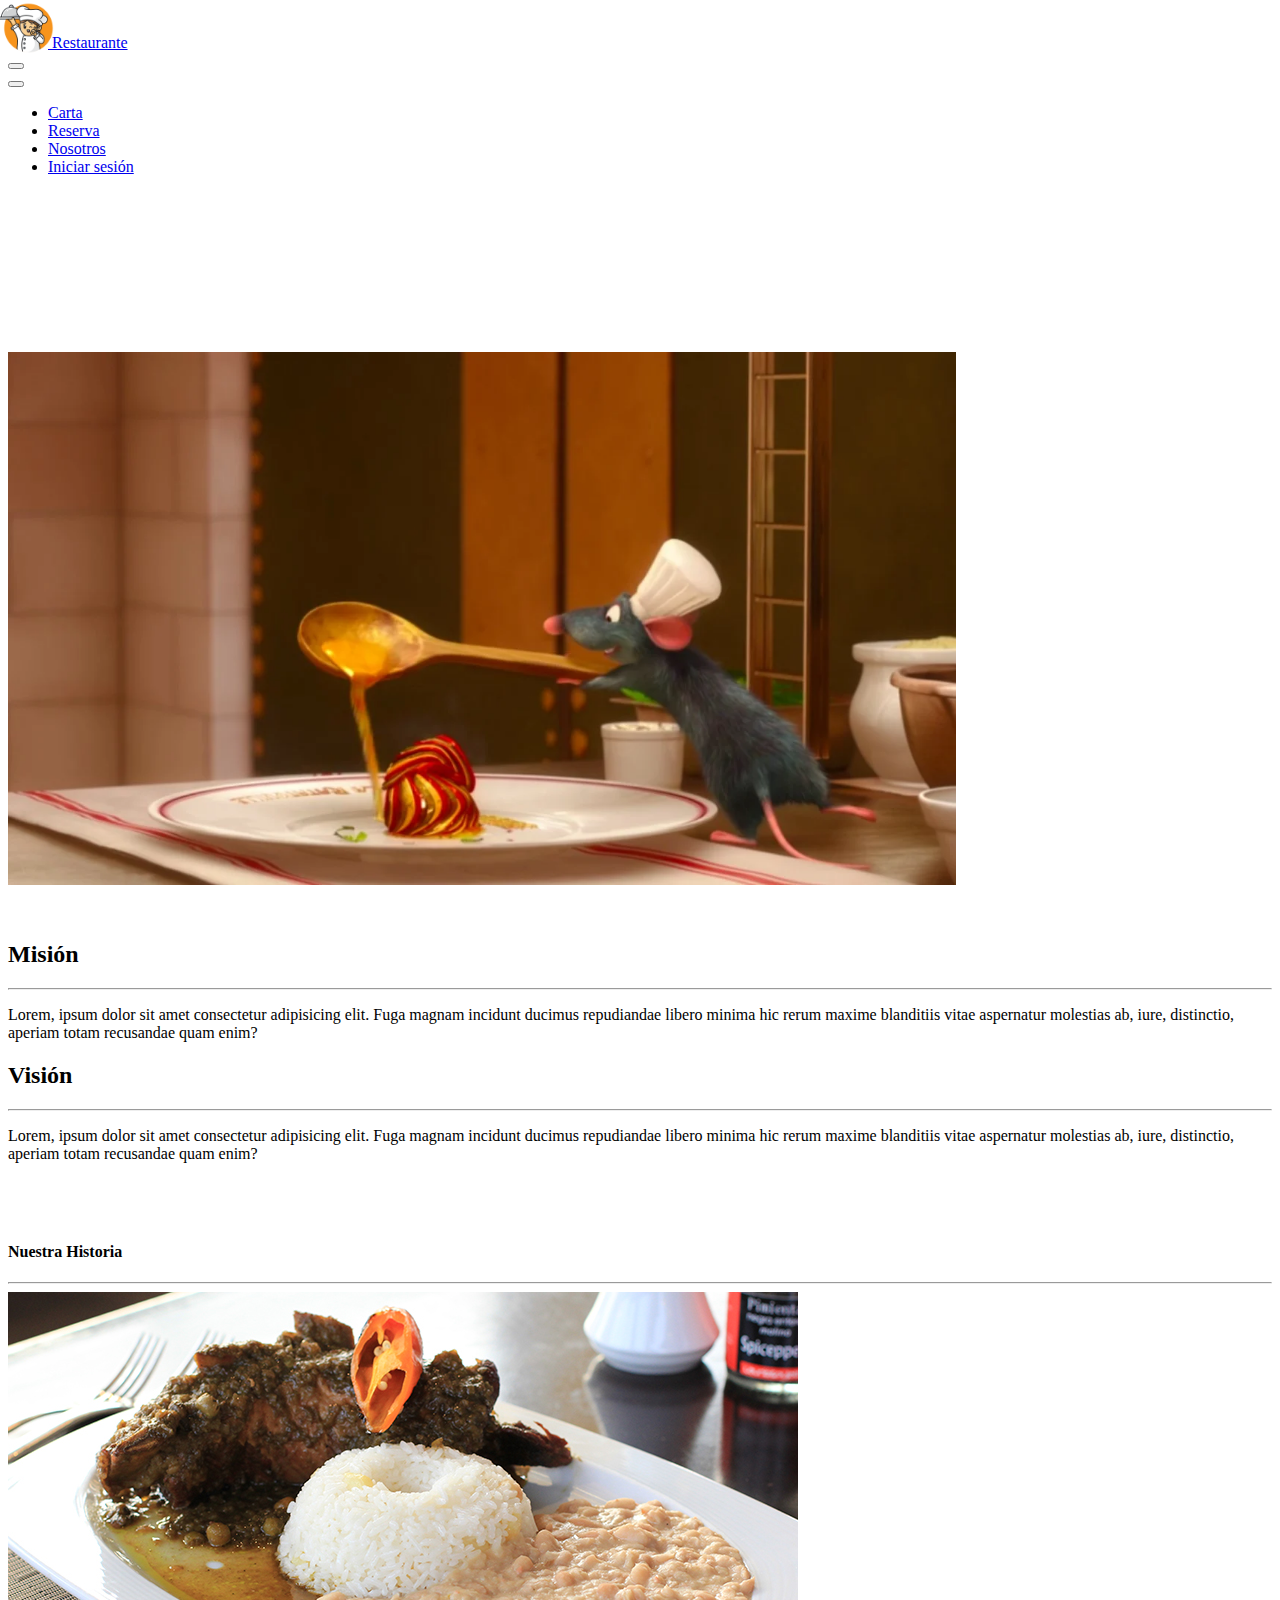
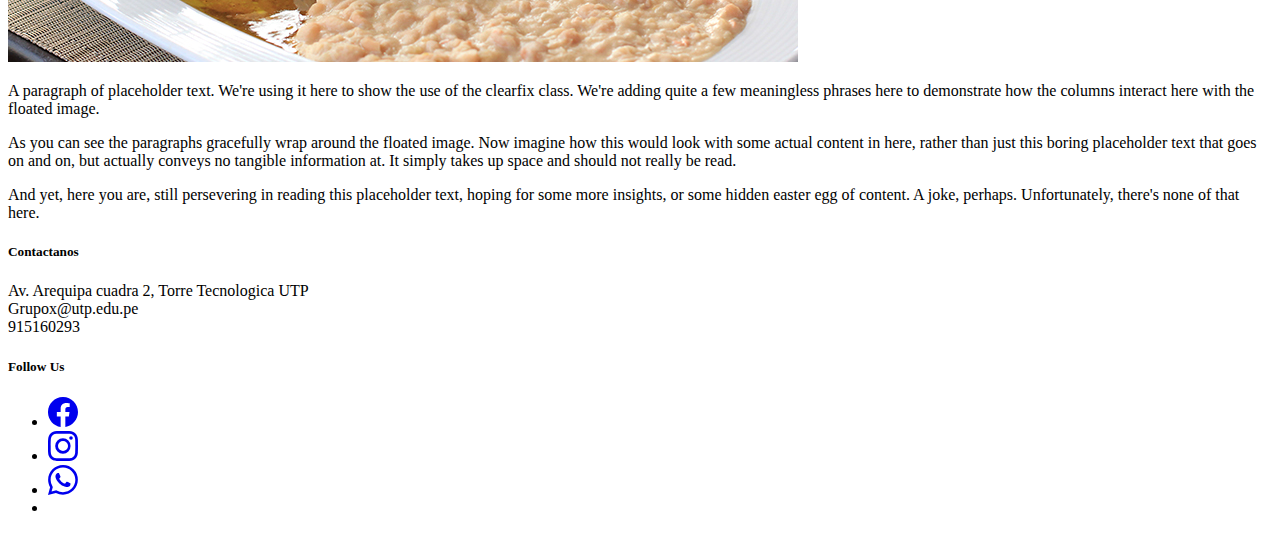
<file: sobre nosotros.html>
<!DOCTYPE html>
<html lang="en">

<head>
  <meta charset="UTF-8">
  <meta http-equiv="X-UA-Compatible" content="IE=edge">
  <meta name="viewport" content="width=device-width, initial-scale=1.0">
  <title>index</title>
  <link href="https://cdn.jsdelivr.net/npm/bootstrap@5.0.2/dist/css/bootstrap.min.css" rel="stylesheet"
    integrity="sha384-EVSTQN3/azprG1Anm3QDgpJLIm9Nao0Yz1ztcQTwFspd3yD65VohhpuuCOmLASjC" crossorigin="anonymous">
  <link rel="stylesheet" href="css/style.css">
</head>

<body class="bg-dark">

  <nav class="navbar navbar-expand-lg navbar-light bg-dark py-4 fixed-top">
    <div class="container">
      <a class="navbar-brand d-flex justify-content-between align-items-center order-lg-0" href="index.html">
        <img class="tam" src="img/est 2022.png" alt="site icon">
        <span class="text-uppercase text-white fw-lighter ms-3">Restaurante</span>
      </a>

      <div class="order-lg-2 nav-btns">

        <button type="button" class="btn position-relative">
          <i class="fa fa-search"></i>
        </button>
      </div>

      <button class="navbar-toggler border-0" type="button" data-bs-toggle="collapse" data-bs-target="#navMenu">
        <span class="navbar-toggler-icon"></span>
      </button>
      <div class="collapse navbar-collapse order-lg-1" id="navMenu">
        <ul class="navbar-nav mx-auto text-center">
          <li class="nav-item px-2 py-2">
            <a class="nav-link text-uppercase text-white" href="carta.html">Carta</a>
          </li>
          <li class="nav-item px-2 py-2">
            <a class="nav-link text-uppercase text-white" href="reserva.html">Reserva</a>
          </li>
          <li class="nav-item px-2 py-2">
            <a class="nav-link text-uppercase text-white" href="sobre nosotros.html">Nosotros</a>
          </li>
          <li class="nav-item px-2 py-2 border-0">
            <a class="nav-link text-uppercase text-white" href="inicio sesion.html">Iniciar sesión</a>
          </li>
        </ul>
      </div>
    </div>
  </nav>

  <img src="img/carta/Ratatouille.webp" class="rounded mx-auto d-block" alt=""  style="margin-top: 10rem;margin-bottom: 2rem ; width: 75%;">

  <div class="row mx-auto px-5 text-center" style="margin-bottom: 5rem;">
    <div class="col">
        <h2 class="text-light">Misión</h2>
        <hr class="text-light">
        <p class="text-light">Lorem, ipsum dolor sit amet consectetur adipisicing elit. Fuga magnam incidunt ducimus repudiandae libero minima hic rerum maxime blanditiis vitae aspernatur molestias ab, iure, distinctio, aperiam totam recusandae quam enim?</p>
    </div>
    <div class="col">
        <h2 class="text-light">Visión</h2>
        <hr class="text-light">
        <p class="text-light">Lorem, ipsum dolor sit amet consectetur adipisicing elit. Fuga magnam incidunt ducimus repudiandae libero minima hic rerum maxime blanditiis vitae aspernatur molestias ab, iure, distinctio, aperiam totam recusandae quam enim?</p>
    </div>
  </div>
  
  <h4 class="text-light text-center">Nuestra Historia</h4> <hr class="text-light container w-50 text-center">
  <div class="clearfix mx-auto px-5 text-center">
    <img src="img/plato1.jpg" class="col-md-6 float-md-end mb-3 ms-md-3" alt="...">
  

    <p class="text-light">
      A paragraph of placeholder text. We're using it here to show the use of the clearfix class. We're adding quite a few meaningless phrases here to demonstrate how the columns interact here with the floated image.
    </p>
  
    <p class="text-light">
      As you can see the paragraphs gracefully wrap around the floated image. Now imagine how this would look with some actual content in here, rather than just this boring placeholder text that goes on and on, but actually conveys no tangible information at. It simply takes up space and should not really be read.
    </p>
  
    <p class="text-light">
      And yet, here you are, still persevering in reading this placeholder text, hoping for some more insights, or some hidden easter egg of content. A joke, perhaps. Unfortunately, there's none of that here.
    </p>
  </div>
  <footer class="bg-dark py-5">
    <div class="container">
      <div class="row text-white g-4">
        <div class="col-md-6 col-lg-6">
          <h5 class="fw-light mb-3">Contactanos</h5>
          <div class="d-flex justify-content-start align-items-start my-2 text-muted">
            <span class="me-3">
              <i class="fas fa-map-marked-alt"></i>
            </span>
            <span class="fw-light">
              Av. Arequipa cuadra 2, Torre Tecnologica UTP
            </span>
          </div>
          <div class="d-flex justify-content-start align-items-start my-2 text-muted">
            <span class="me-3">
              <i class="fas fa-envelope"></i>
            </span>
            <span class="fw-light">
              Grupox@utp.edu.pe
            </span>
          </div>
          <div class="d-flex justify-content-start align-items-start my-2 text-muted">
            <span class="me-3">
              <i class="fas fa-phone-alt"></i>
            </span>
            <span class="fw-light">
              915160293
            </span>
          </div>
        </div>



        <div class="col-md-6 col-lg-6">
          <h5 class="fw-light mb-3">Follow Us</h5>
          <div>
            <ul class="list-unstyled d-flex">
              <li>
                <a href="#" class="text-white text-decoration-none text-muted fs-4 me-4">
                  <svg xmlns="http://www.w3.org/2000/svg" width="30" height="30" fill="currentColor"
                    class="bi bi-facebook" viewBox="0 0 16 16">
                    <path
                      d="M16 8.049c0-4.446-3.582-8.05-8-8.05C3.58 0-.002 3.603-.002 8.05c0 4.017 2.926 7.347 6.75 7.951v-5.625h-2.03V8.05H6.75V6.275c0-2.017 1.195-3.131 3.022-3.131.876 0 1.791.157 1.791.157v1.98h-1.009c-.993 0-1.303.621-1.303 1.258v1.51h2.218l-.354 2.326H9.25V16c3.824-.604 6.75-3.934 6.75-7.951z" />
                  </svg>
                </a>
              </li>
              <li>
                <a href="#" class="text-white text-decoration-none text-muted fs-4 me-4">
                  <svg xmlns="http://www.w3.org/2000/svg" width="30" height="30" fill="currentColor"
                    class="bi bi-instagram" viewBox="0 0 16 16">
                    <path
                      d="M8 0C5.829 0 5.556.01 4.703.048 3.85.088 3.269.222 2.76.42a3.917 3.917 0 0 0-1.417.923A3.927 3.927 0 0 0 .42 2.76C.222 3.268.087 3.85.048 4.7.01 5.555 0 5.827 0 8.001c0 2.172.01 2.444.048 3.297.04.852.174 1.433.372 1.942.205.526.478.972.923 1.417.444.445.89.719 1.416.923.51.198 1.09.333 1.942.372C5.555 15.99 5.827 16 8 16s2.444-.01 3.298-.048c.851-.04 1.434-.174 1.943-.372a3.916 3.916 0 0 0 1.416-.923c.445-.445.718-.891.923-1.417.197-.509.332-1.09.372-1.942C15.99 10.445 16 10.173 16 8s-.01-2.445-.048-3.299c-.04-.851-.175-1.433-.372-1.941a3.926 3.926 0 0 0-.923-1.417A3.911 3.911 0 0 0 13.24.42c-.51-.198-1.092-.333-1.943-.372C10.443.01 10.172 0 7.998 0h.003zm-.717 1.442h.718c2.136 0 2.389.007 3.232.046.78.035 1.204.166 1.486.275.373.145.64.319.92.599.28.28.453.546.598.92.11.281.24.705.275 1.485.039.843.047 1.096.047 3.231s-.008 2.389-.047 3.232c-.035.78-.166 1.203-.275 1.485a2.47 2.47 0 0 1-.599.919c-.28.28-.546.453-.92.598-.28.11-.704.24-1.485.276-.843.038-1.096.047-3.232.047s-2.39-.009-3.233-.047c-.78-.036-1.203-.166-1.485-.276a2.478 2.478 0 0 1-.92-.598 2.48 2.48 0 0 1-.6-.92c-.109-.281-.24-.705-.275-1.485-.038-.843-.046-1.096-.046-3.233 0-2.136.008-2.388.046-3.231.036-.78.166-1.204.276-1.486.145-.373.319-.64.599-.92.28-.28.546-.453.92-.598.282-.11.705-.24 1.485-.276.738-.034 1.024-.044 2.515-.045v.002zm4.988 1.328a.96.96 0 1 0 0 1.92.96.96 0 0 0 0-1.92zm-4.27 1.122a4.109 4.109 0 1 0 0 8.217 4.109 4.109 0 0 0 0-8.217zm0 1.441a2.667 2.667 0 1 1 0 5.334 2.667 2.667 0 0 1 0-5.334z" />
                  </svg>
                </a>
              </li>
              <li>
                <a href="#" class="text-white text-decoration-none text-muted fs-4 me-4">
                  <svg xmlns="http://www.w3.org/2000/svg" width="30" height="30" fill="currentColor"
                    class="bi bi-whatsapp" viewBox="0 0 16 16">
                    <path
                      d="M13.601 2.326A7.854 7.854 0 0 0 7.994 0C3.627 0 .068 3.558.064 7.926c0 1.399.366 2.76 1.057 3.965L0 16l4.204-1.102a7.933 7.933 0 0 0 3.79.965h.004c4.368 0 7.926-3.558 7.93-7.93A7.898 7.898 0 0 0 13.6 2.326zM7.994 14.521a6.573 6.573 0 0 1-3.356-.92l-.24-.144-2.494.654.666-2.433-.156-.251a6.56 6.56 0 0 1-1.007-3.505c0-3.626 2.957-6.584 6.591-6.584a6.56 6.56 0 0 1 4.66 1.931 6.557 6.557 0 0 1 1.928 4.66c-.004 3.639-2.961 6.592-6.592 6.592zm3.615-4.934c-.197-.099-1.17-.578-1.353-.646-.182-.065-.315-.099-.445.099-.133.197-.513.646-.627.775-.114.133-.232.148-.43.05-.197-.1-.836-.308-1.592-.985-.59-.525-.985-1.175-1.103-1.372-.114-.198-.011-.304.088-.403.087-.088.197-.232.296-.346.1-.114.133-.198.198-.33.065-.134.034-.248-.015-.347-.05-.099-.445-1.076-.612-1.47-.16-.389-.323-.335-.445-.34-.114-.007-.247-.007-.38-.007a.729.729 0 0 0-.529.247c-.182.198-.691.677-.691 1.654 0 .977.71 1.916.81 2.049.098.133 1.394 2.132 3.383 2.992.47.205.84.326 1.129.418.475.152.904.129 1.246.08.38-.058 1.171-.48 1.338-.943.164-.464.164-.86.114-.943-.049-.084-.182-.133-.38-.232z" />
                  </svg>
                </a>
              </li>
              <li>
                <a href="#" class="text-white text-decoration-none text-muted fs-4 me-4">
                  <i class="fab fa-pinterest"></i>
                </a>
              </li>
            </ul>
          </div>
        </div>
      </div>
    </div>
  </footer>
  <script src="https://cdn.jsdelivr.net/npm/@popperjs/core@2.9.2/dist/umd/popper.min.js"
    integrity="sha384-IQsoLXl5PILFhosVNubq5LC7Qb9DXgDA9i+tQ8Zj3iwWAwPtgFTxbJ8NT4GN1R8p"
    crossorigin="anonymous"></script>
  <script src="https://cdn.jsdelivr.net/npm/bootstrap@5.0.2/dist/js/bootstrap.min.js"
    integrity="sha384-cVKIPhGWiC2Al4u+LWgxfKTRIcfu0JTxR+EQDz/bgldoEyl4H0zUF0QKbrJ0EcQF"
    crossorigin="anonymous"></script>
</body>

</html>
</file>
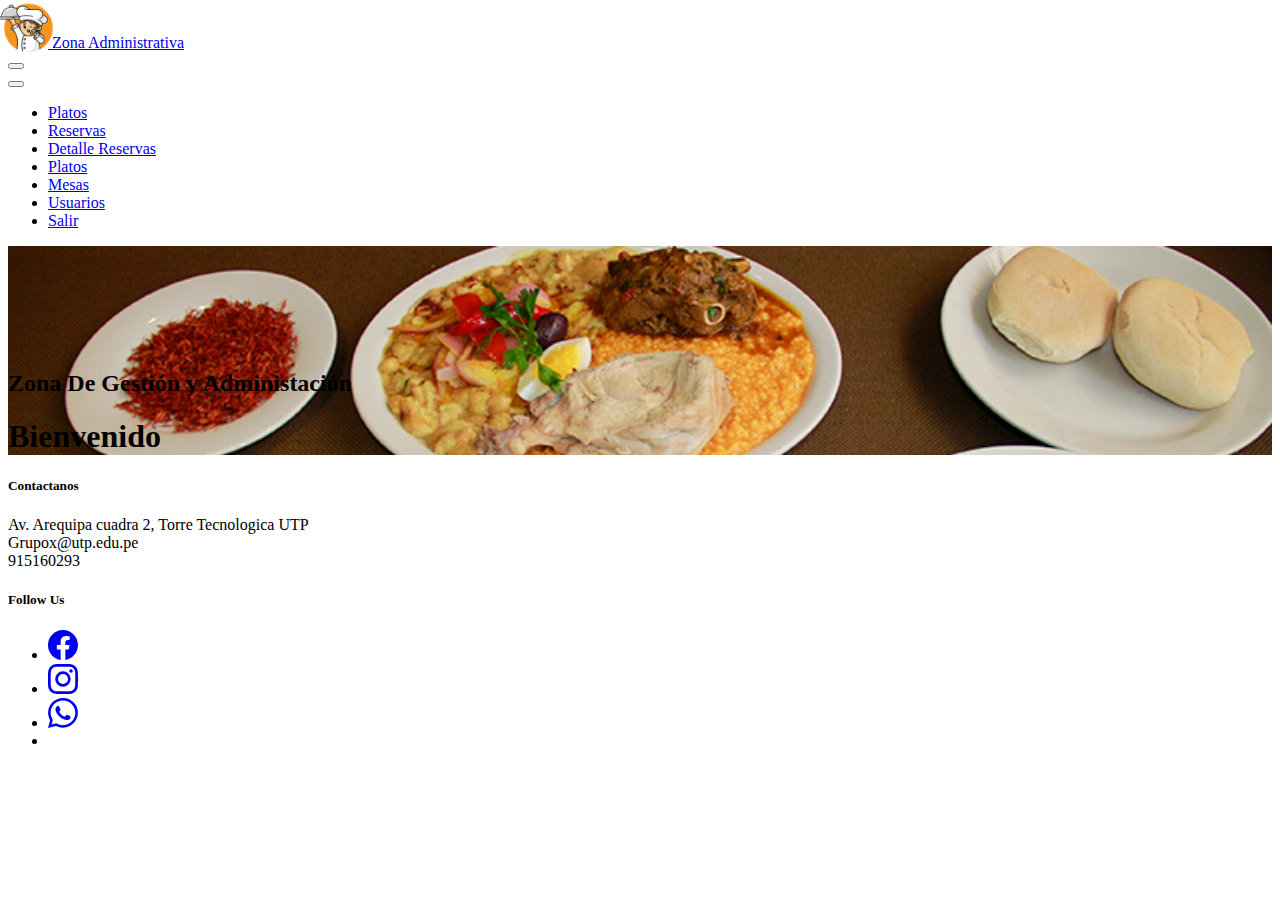
<file: admin/administracion.html>
<!DOCTYPE html>
<html lang="en">

<head>
    <meta charset="UTF-8">
    <meta http-equiv="X-UA-Compatible" content="IE=edge">
    <meta name="viewport" content="width=device-width, initial-scale=1.0">
    <title>index</title>
    <link href="https://cdn.jsdelivr.net/npm/bootstrap@5.0.2/dist/css/bootstrap.min.css" rel="stylesheet"
        integrity="sha384-EVSTQN3/azprG1Anm3QDgpJLIm9Nao0Yz1ztcQTwFspd3yD65VohhpuuCOmLASjC" crossorigin="anonymous">
    <link rel="stylesheet" href="../css/style.css">
</head>

<body class="bg-dark">

    <nav class="navbar navbar-expand-lg navbar-light bg-dark py-4 fixed-top">
        <div class="container">
            <a class="navbar-brand d-flex justify-content-between align-items-center order-lg-0"
                href="administracion.html">
                <img class="tam" src="../img/est 2022.png" alt="site icon">
                <span class="text-uppercase text-white fw-lighter ms-3">Zona Administrativa</span>
            </a>

            <div class="order-lg-2 nav-btns">

                <button type="button" class="btn position-relative">
                    <i class="fa fa-search"></i>
                </button>
            </div>

            <button class="navbar-toggler border-0" type="button" data-bs-toggle="collapse" data-bs-target="#navMenu">
                <span class="navbar-toggler-icon"></span>
            </button>
            <div class="collapse navbar-collapse order-lg-1" id="navMenu">
                <ul class="navbar-nav mx-auto text-center">
                    <li class="nav-item px-2 py-2">
                        <a class="nav-link text-uppercase text-white" href="platoAdmin.html">Platos</a>
                    </li>
                    <li class="nav-item px-2 py-2">
                        <a class="nav-link text-uppercase text-white" href="reservasAdmin.html">Reservas</a>
                    </li>
                    <li class="nav-item px-2 py-2">
                        <a class="nav-link text-uppercase text-white" href="detalleAdmin.html">Detalle Reservas</a>
                    </li>
                    <li class="nav-item px-2 py-2">
                        <a class="nav-link text-uppercase text-white" href="platoAdmin.html">Platos</a>
                    </li>
                    <li class="nav-item px-2 py-2 border-0">
                        <a class="nav-link text-uppercase text-white" href="mesasAdmin.html">Mesas</a>
                    </li>
                    <li class="nav-item px-2 py-2 border-0">
                        <a class="nav-link text-uppercase text-white" href="usuariosAdmin.html">Usuarios</a>
                    </li>
                    <li class="nav-item px-2 py-2">
                        <a class="nav-link text-uppercase text-light border border-warning rounded-pill" href="../index.html">Salir</a>
                      </li>
                </ul>
            </div>
        </div>
    </nav>

    <header id="header" class="vh-100"style="padding-top: 104px;">
        <div class="container h-100 d-flex align-items-center carousel-inner">
            <div class="text-center carousel-item active">
                <h2 class="text-capitalize text-white">Zona De Gestión y Administación</h2>
                <h1 class="text-uppercase py-2 fw-bold text-white">Bienvenido</h1>
            </div>
        </div>
    </header>
    <footer class="bg-dark py-5">
        <div class="container">
            <div class="row text-white g-4">
                <div class="col-md-6 col-lg-6">
                    <h5 class="fw-light mb-3">Contactanos</h5>
                    <div class="d-flex justify-content-start align-items-start my-2 text-muted">
                        <span class="me-3">
                            <i class="fas fa-map-marked-alt"></i>
                        </span>
                        <span class="fw-light">
                            Av. Arequipa cuadra 2, Torre Tecnologica UTP
                        </span>
                    </div>
                    <div class="d-flex justify-content-start align-items-start my-2 text-muted">
                        <span class="me-3">
                            <i class="fas fa-envelope"></i>
                        </span>
                        <span class="fw-light">
                            Grupox@utp.edu.pe
                        </span>
                    </div>
                    <div class="d-flex justify-content-start align-items-start my-2 text-muted">
                        <span class="me-3">
                            <i class="fas fa-phone-alt"></i>
                        </span>
                        <span class="fw-light">
                            915160293
                        </span>
                    </div>
                </div>



                <div class="col-md-6 col-lg-6">
                    <h5 class="fw-light mb-3">Follow Us</h5>
                    <div>
                        <ul class="list-unstyled d-flex">
                            <li>
                                <a href="#" class="text-white text-decoration-none text-muted fs-4 me-4">
                                    <svg xmlns="http://www.w3.org/2000/svg" width="30" height="30" fill="currentColor"
                                        class="bi bi-facebook" viewBox="0 0 16 16">
                                        <path
                                            d="M16 8.049c0-4.446-3.582-8.05-8-8.05C3.58 0-.002 3.603-.002 8.05c0 4.017 2.926 7.347 6.75 7.951v-5.625h-2.03V8.05H6.75V6.275c0-2.017 1.195-3.131 3.022-3.131.876 0 1.791.157 1.791.157v1.98h-1.009c-.993 0-1.303.621-1.303 1.258v1.51h2.218l-.354 2.326H9.25V16c3.824-.604 6.75-3.934 6.75-7.951z" />
                                    </svg>
                                </a>
                            </li>
                            <li>
                                <a href="#" class="text-white text-decoration-none text-muted fs-4 me-4">
                                    <svg xmlns="http://www.w3.org/2000/svg" width="30" height="30" fill="currentColor"
                                        class="bi bi-instagram" viewBox="0 0 16 16">
                                        <path
                                            d="M8 0C5.829 0 5.556.01 4.703.048 3.85.088 3.269.222 2.76.42a3.917 3.917 0 0 0-1.417.923A3.927 3.927 0 0 0 .42 2.76C.222 3.268.087 3.85.048 4.7.01 5.555 0 5.827 0 8.001c0 2.172.01 2.444.048 3.297.04.852.174 1.433.372 1.942.205.526.478.972.923 1.417.444.445.89.719 1.416.923.51.198 1.09.333 1.942.372C5.555 15.99 5.827 16 8 16s2.444-.01 3.298-.048c.851-.04 1.434-.174 1.943-.372a3.916 3.916 0 0 0 1.416-.923c.445-.445.718-.891.923-1.417.197-.509.332-1.09.372-1.942C15.99 10.445 16 10.173 16 8s-.01-2.445-.048-3.299c-.04-.851-.175-1.433-.372-1.941a3.926 3.926 0 0 0-.923-1.417A3.911 3.911 0 0 0 13.24.42c-.51-.198-1.092-.333-1.943-.372C10.443.01 10.172 0 7.998 0h.003zm-.717 1.442h.718c2.136 0 2.389.007 3.232.046.78.035 1.204.166 1.486.275.373.145.64.319.92.599.28.28.453.546.598.92.11.281.24.705.275 1.485.039.843.047 1.096.047 3.231s-.008 2.389-.047 3.232c-.035.78-.166 1.203-.275 1.485a2.47 2.47 0 0 1-.599.919c-.28.28-.546.453-.92.598-.28.11-.704.24-1.485.276-.843.038-1.096.047-3.232.047s-2.39-.009-3.233-.047c-.78-.036-1.203-.166-1.485-.276a2.478 2.478 0 0 1-.92-.598 2.48 2.48 0 0 1-.6-.92c-.109-.281-.24-.705-.275-1.485-.038-.843-.046-1.096-.046-3.233 0-2.136.008-2.388.046-3.231.036-.78.166-1.204.276-1.486.145-.373.319-.64.599-.92.28-.28.546-.453.92-.598.282-.11.705-.24 1.485-.276.738-.034 1.024-.044 2.515-.045v.002zm4.988 1.328a.96.96 0 1 0 0 1.92.96.96 0 0 0 0-1.92zm-4.27 1.122a4.109 4.109 0 1 0 0 8.217 4.109 4.109 0 0 0 0-8.217zm0 1.441a2.667 2.667 0 1 1 0 5.334 2.667 2.667 0 0 1 0-5.334z" />
                                    </svg>
                                </a>
                            </li>
                            <li>
                                <a href="#" class="text-white text-decoration-none text-muted fs-4 me-4">
                                    <svg xmlns="http://www.w3.org/2000/svg" width="30" height="30" fill="currentColor"
                                        class="bi bi-whatsapp" viewBox="0 0 16 16">
                                        <path
                                            d="M13.601 2.326A7.854 7.854 0 0 0 7.994 0C3.627 0 .068 3.558.064 7.926c0 1.399.366 2.76 1.057 3.965L0 16l4.204-1.102a7.933 7.933 0 0 0 3.79.965h.004c4.368 0 7.926-3.558 7.93-7.93A7.898 7.898 0 0 0 13.6 2.326zM7.994 14.521a6.573 6.573 0 0 1-3.356-.92l-.24-.144-2.494.654.666-2.433-.156-.251a6.56 6.56 0 0 1-1.007-3.505c0-3.626 2.957-6.584 6.591-6.584a6.56 6.56 0 0 1 4.66 1.931 6.557 6.557 0 0 1 1.928 4.66c-.004 3.639-2.961 6.592-6.592 6.592zm3.615-4.934c-.197-.099-1.17-.578-1.353-.646-.182-.065-.315-.099-.445.099-.133.197-.513.646-.627.775-.114.133-.232.148-.43.05-.197-.1-.836-.308-1.592-.985-.59-.525-.985-1.175-1.103-1.372-.114-.198-.011-.304.088-.403.087-.088.197-.232.296-.346.1-.114.133-.198.198-.33.065-.134.034-.248-.015-.347-.05-.099-.445-1.076-.612-1.47-.16-.389-.323-.335-.445-.34-.114-.007-.247-.007-.38-.007a.729.729 0 0 0-.529.247c-.182.198-.691.677-.691 1.654 0 .977.71 1.916.81 2.049.098.133 1.394 2.132 3.383 2.992.47.205.84.326 1.129.418.475.152.904.129 1.246.08.38-.058 1.171-.48 1.338-.943.164-.464.164-.86.114-.943-.049-.084-.182-.133-.38-.232z" />
                                    </svg>
                                </a>
                            </li>
                            <li>
                                <a href="#" class="text-white text-decoration-none text-muted fs-4 me-4">
                                    <i class="fab fa-pinterest"></i>
                                </a>
                            </li>
                        </ul>
                    </div>
                </div>
            </div>
        </div>
    </footer>
    <script src="https://cdn.jsdelivr.net/npm/@popperjs/core@2.9.2/dist/umd/popper.min.js"
        integrity="sha384-IQsoLXl5PILFhosVNubq5LC7Qb9DXgDA9i+tQ8Zj3iwWAwPtgFTxbJ8NT4GN1R8p"
        crossorigin="anonymous"></script>
    <script src="https://cdn.jsdelivr.net/npm/bootstrap@5.0.2/dist/js/bootstrap.min.js"
        integrity="sha384-cVKIPhGWiC2Al4u+LWgxfKTRIcfu0JTxR+EQDz/bgldoEyl4H0zUF0QKbrJ0EcQF"
        crossorigin="anonymous"></script>
</body>

</html>
</file>
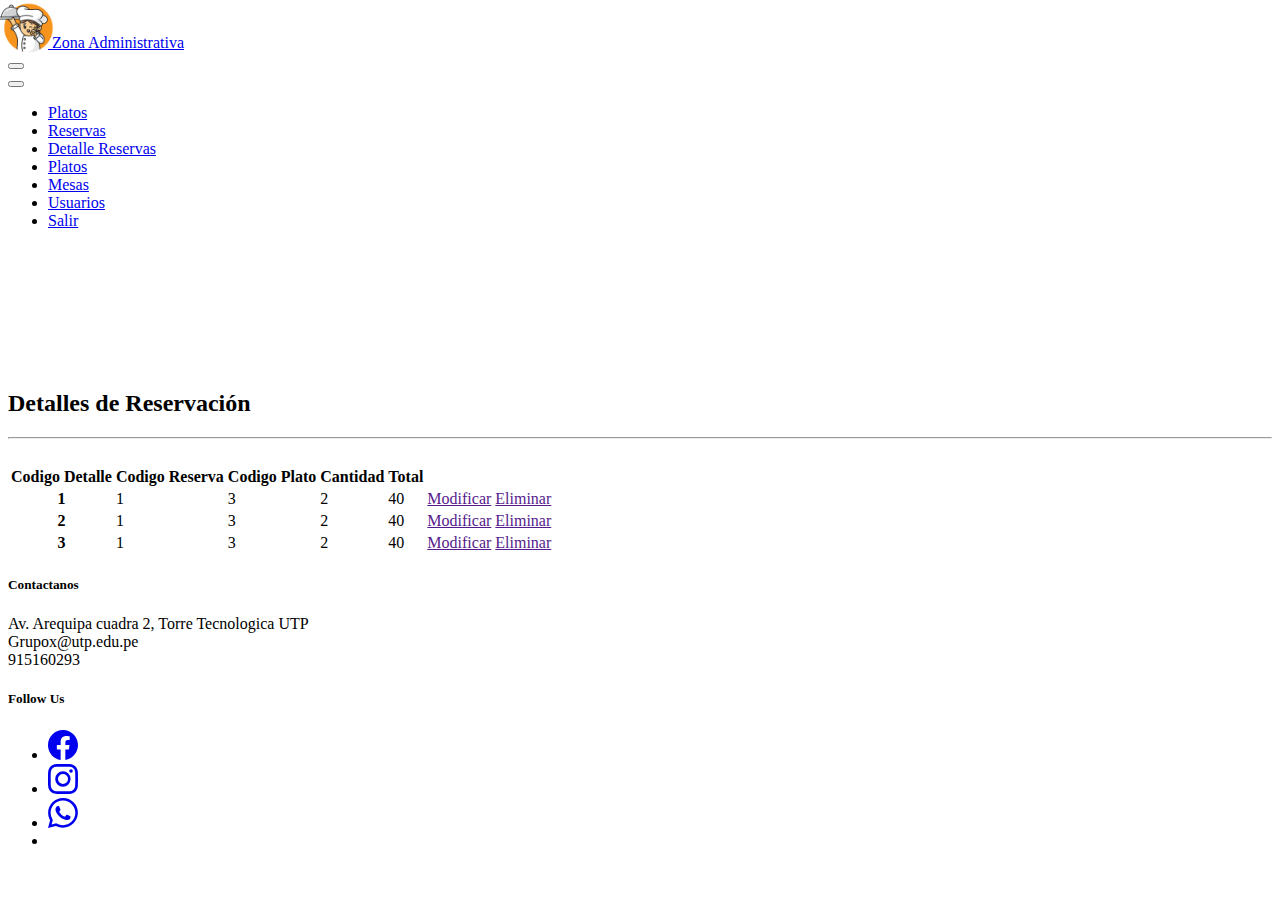
<file: admin/detalleAdmin.html>
<!DOCTYPE html>
<html lang="en">

<head>
  <meta charset="UTF-8">
  <meta http-equiv="X-UA-Compatible" content="IE=edge">
  <meta name="viewport" content="width=device-width, initial-scale=1.0">
  <title>index</title>
  <link href="https://cdn.jsdelivr.net/npm/bootstrap@5.0.2/dist/css/bootstrap.min.css" rel="stylesheet"
    integrity="sha384-EVSTQN3/azprG1Anm3QDgpJLIm9Nao0Yz1ztcQTwFspd3yD65VohhpuuCOmLASjC" crossorigin="anonymous">
  <link rel="stylesheet" href="../css/style.css">
</head>

<body class="bg-dark">

  <nav class="navbar navbar-expand-lg navbar-light bg-dark py-4 fixed-top">
    <div class="container">
      <a class="navbar-brand d-flex justify-content-between align-items-center order-lg-0" href="administracion.html">
        <img class="tam" src="../img/est 2022.png" alt="site icon">
        <span class="text-uppercase text-white fw-lighter ms-3">Zona Administrativa</span>
      </a>

      <div class="order-lg-2 nav-btns">

        <button type="button" class="btn position-relative">
          <i class="fa fa-search"></i>
        </button>
      </div>

      <button class="navbar-toggler border-0" type="button" data-bs-toggle="collapse" data-bs-target="#navMenu">
        <span class="navbar-toggler-icon"></span>
      </button>
      <div class="collapse navbar-collapse order-lg-1" id="navMenu">
        <ul class="navbar-nav mx-auto text-center">
          <li class="nav-item px-2 py-2">
            <a class="nav-link text-uppercase text-white" href="platoAdmin.html">Platos</a>
          </li>
          <li class="nav-item px-2 py-2">
            <a class="nav-link text-uppercase text-white" href="reservasAdmin.html">Reservas</a>
          </li>
          <li class="nav-item px-2 py-2">
            <a class="nav-link text-uppercase text-white" href="detalleAdmin.html">Detalle Reservas</a>
          </li>
          <li class="nav-item px-2 py-2">
            <a class="nav-link text-uppercase text-white" href="platoAdmin.html">Platos</a>
          </li>
          <li class="nav-item px-2 py-2 border-0">
            <a class="nav-link text-uppercase text-white" href="mesasAdmin.html">Mesas</a>
          </li>
          <li class="nav-item px-2 py-2 border-0">
            <a class="nav-link text-uppercase text-white" href="usuariosAdmin.html">Usuarios</a>
          </li>
          <li class="nav-item px-2 py-2">
            <a class="nav-link text-uppercase text-light border border-warning rounded-pill" href="../index.html">Salir</a>
          </li>
        </ul>
      </div>
    </div>
  </nav>

  <section class="container vh-100">
    <h2 style="margin-top: 10rem;" class="text-light text-center">Detalles de Reservación</h2><hr class="text-light">
    <br>
    <table class="table container text-light text-center align-self-center">
      <thead class="table-dark">
          <tr>
              <th scope="col">Codigo Detalle</th>
              <th scope="col">Codigo Reserva</th>
              <th scope="col">Codigo Plato</th>
              <th scope="col">Cantidad</th>
              <th scope="col">Total</th>
              
            </tr>
      </thead>
      <tbody>
          <tr class="align-self-center">
              <th scope="row">1</th>
              <td>1</td>
              <td>3</td>
              <td>2</td>
              <td>40</td>
              <td><a class="link link-warning" href="">Modificar</a></td>
              <td><a class="link link-warning"  href="">Eliminar</a></td>
            </tr>
            <tr>
              <th scope="row">2</th>
              <td>1</td>
              <td>3</td>
              <td>2</td>
              <td>40</td>
              <td><a class="link link-warning" href="">Modificar</a></td>
              <td><a class="link link-warning"  href="">Eliminar</a></td>
            </tr>
            <tr>
              <th scope="row">3</th>
              <td>1</td>
              <td>3</td>
              <td>2</td>
              <td>40</td>
              <td><a class="link link-warning" href="">Modificar</a></td>
              <td><a class="link link-warning"  href="">Eliminar</a></td>
            </tr>
      </tbody>
    </table>
</section>

  <footer class="bg-dark py-5">
    <div class="container">
      <div class="row text-white g-4">
        <div class="col-md-6 col-lg-6">
          <h5 class="fw-light mb-3">Contactanos</h5>
          <div class="d-flex justify-content-start align-items-start my-2 text-muted">
            <span class="me-3">
              <i class="fas fa-map-marked-alt"></i>
            </span>
            <span class="fw-light">
              Av. Arequipa cuadra 2, Torre Tecnologica UTP
            </span>
          </div>
          <div class="d-flex justify-content-start align-items-start my-2 text-muted">
            <span class="me-3">
              <i class="fas fa-envelope"></i>
            </span>
            <span class="fw-light">
              Grupox@utp.edu.pe
            </span>
          </div>
          <div class="d-flex justify-content-start align-items-start my-2 text-muted">
            <span class="me-3">
              <i class="fas fa-phone-alt"></i>
            </span>
            <span class="fw-light">
              915160293
            </span>
          </div>
        </div>
        <div class="col-md-6 col-lg-6">
          <h5 class="fw-light mb-3">Follow Us</h5>
          <div>
            <ul class="list-unstyled d-flex">
              <li>
                <a href="#" class="text-white text-decoration-none text-muted fs-4 me-4">
                  <svg xmlns="http://www.w3.org/2000/svg" width="30" height="30" fill="currentColor"
                    class="bi bi-facebook" viewBox="0 0 16 16">
                    <path
                      d="M16 8.049c0-4.446-3.582-8.05-8-8.05C3.58 0-.002 3.603-.002 8.05c0 4.017 2.926 7.347 6.75 7.951v-5.625h-2.03V8.05H6.75V6.275c0-2.017 1.195-3.131 3.022-3.131.876 0 1.791.157 1.791.157v1.98h-1.009c-.993 0-1.303.621-1.303 1.258v1.51h2.218l-.354 2.326H9.25V16c3.824-.604 6.75-3.934 6.75-7.951z" />
                  </svg>
                </a>
              </li>
              <li>
                <a href="#" class="text-white text-decoration-none text-muted fs-4 me-4">
                  <svg xmlns="http://www.w3.org/2000/svg" width="30" height="30" fill="currentColor"
                    class="bi bi-instagram" viewBox="0 0 16 16">
                    <path
                      d="M8 0C5.829 0 5.556.01 4.703.048 3.85.088 3.269.222 2.76.42a3.917 3.917 0 0 0-1.417.923A3.927 3.927 0 0 0 .42 2.76C.222 3.268.087 3.85.048 4.7.01 5.555 0 5.827 0 8.001c0 2.172.01 2.444.048 3.297.04.852.174 1.433.372 1.942.205.526.478.972.923 1.417.444.445.89.719 1.416.923.51.198 1.09.333 1.942.372C5.555 15.99 5.827 16 8 16s2.444-.01 3.298-.048c.851-.04 1.434-.174 1.943-.372a3.916 3.916 0 0 0 1.416-.923c.445-.445.718-.891.923-1.417.197-.509.332-1.09.372-1.942C15.99 10.445 16 10.173 16 8s-.01-2.445-.048-3.299c-.04-.851-.175-1.433-.372-1.941a3.926 3.926 0 0 0-.923-1.417A3.911 3.911 0 0 0 13.24.42c-.51-.198-1.092-.333-1.943-.372C10.443.01 10.172 0 7.998 0h.003zm-.717 1.442h.718c2.136 0 2.389.007 3.232.046.78.035 1.204.166 1.486.275.373.145.64.319.92.599.28.28.453.546.598.92.11.281.24.705.275 1.485.039.843.047 1.096.047 3.231s-.008 2.389-.047 3.232c-.035.78-.166 1.203-.275 1.485a2.47 2.47 0 0 1-.599.919c-.28.28-.546.453-.92.598-.28.11-.704.24-1.485.276-.843.038-1.096.047-3.232.047s-2.39-.009-3.233-.047c-.78-.036-1.203-.166-1.485-.276a2.478 2.478 0 0 1-.92-.598 2.48 2.48 0 0 1-.6-.92c-.109-.281-.24-.705-.275-1.485-.038-.843-.046-1.096-.046-3.233 0-2.136.008-2.388.046-3.231.036-.78.166-1.204.276-1.486.145-.373.319-.64.599-.92.28-.28.546-.453.92-.598.282-.11.705-.24 1.485-.276.738-.034 1.024-.044 2.515-.045v.002zm4.988 1.328a.96.96 0 1 0 0 1.92.96.96 0 0 0 0-1.92zm-4.27 1.122a4.109 4.109 0 1 0 0 8.217 4.109 4.109 0 0 0 0-8.217zm0 1.441a2.667 2.667 0 1 1 0 5.334 2.667 2.667 0 0 1 0-5.334z" />
                  </svg>
                </a>
              </li>
              <li>
                <a href="#" class="text-white text-decoration-none text-muted fs-4 me-4">
                  <svg xmlns="http://www.w3.org/2000/svg" width="30" height="30" fill="currentColor"
                    class="bi bi-whatsapp" viewBox="0 0 16 16">
                    <path
                      d="M13.601 2.326A7.854 7.854 0 0 0 7.994 0C3.627 0 .068 3.558.064 7.926c0 1.399.366 2.76 1.057 3.965L0 16l4.204-1.102a7.933 7.933 0 0 0 3.79.965h.004c4.368 0 7.926-3.558 7.93-7.93A7.898 7.898 0 0 0 13.6 2.326zM7.994 14.521a6.573 6.573 0 0 1-3.356-.92l-.24-.144-2.494.654.666-2.433-.156-.251a6.56 6.56 0 0 1-1.007-3.505c0-3.626 2.957-6.584 6.591-6.584a6.56 6.56 0 0 1 4.66 1.931 6.557 6.557 0 0 1 1.928 4.66c-.004 3.639-2.961 6.592-6.592 6.592zm3.615-4.934c-.197-.099-1.17-.578-1.353-.646-.182-.065-.315-.099-.445.099-.133.197-.513.646-.627.775-.114.133-.232.148-.43.05-.197-.1-.836-.308-1.592-.985-.59-.525-.985-1.175-1.103-1.372-.114-.198-.011-.304.088-.403.087-.088.197-.232.296-.346.1-.114.133-.198.198-.33.065-.134.034-.248-.015-.347-.05-.099-.445-1.076-.612-1.47-.16-.389-.323-.335-.445-.34-.114-.007-.247-.007-.38-.007a.729.729 0 0 0-.529.247c-.182.198-.691.677-.691 1.654 0 .977.71 1.916.81 2.049.098.133 1.394 2.132 3.383 2.992.47.205.84.326 1.129.418.475.152.904.129 1.246.08.38-.058 1.171-.48 1.338-.943.164-.464.164-.86.114-.943-.049-.084-.182-.133-.38-.232z" />
                  </svg>
                </a>
              </li>
              <li>
                <a href="#" class="text-white text-decoration-none text-muted fs-4 me-4">
                  <i class="fab fa-pinterest"></i>
                </a>
              </li>
            </ul>
          </div>
        </div>
      </div>
    </div>
  </footer>
  <script src="https://cdn.jsdelivr.net/npm/@popperjs/core@2.9.2/dist/umd/popper.min.js"
    integrity="sha384-IQsoLXl5PILFhosVNubq5LC7Qb9DXgDA9i+tQ8Zj3iwWAwPtgFTxbJ8NT4GN1R8p"
    crossorigin="anonymous"></script>
  <script src="https://cdn.jsdelivr.net/npm/bootstrap@5.0.2/dist/js/bootstrap.min.js"
    integrity="sha384-cVKIPhGWiC2Al4u+LWgxfKTRIcfu0JTxR+EQDz/bgldoEyl4H0zUF0QKbrJ0EcQF"
    crossorigin="anonymous"></script>
</body>

</html>
</file>
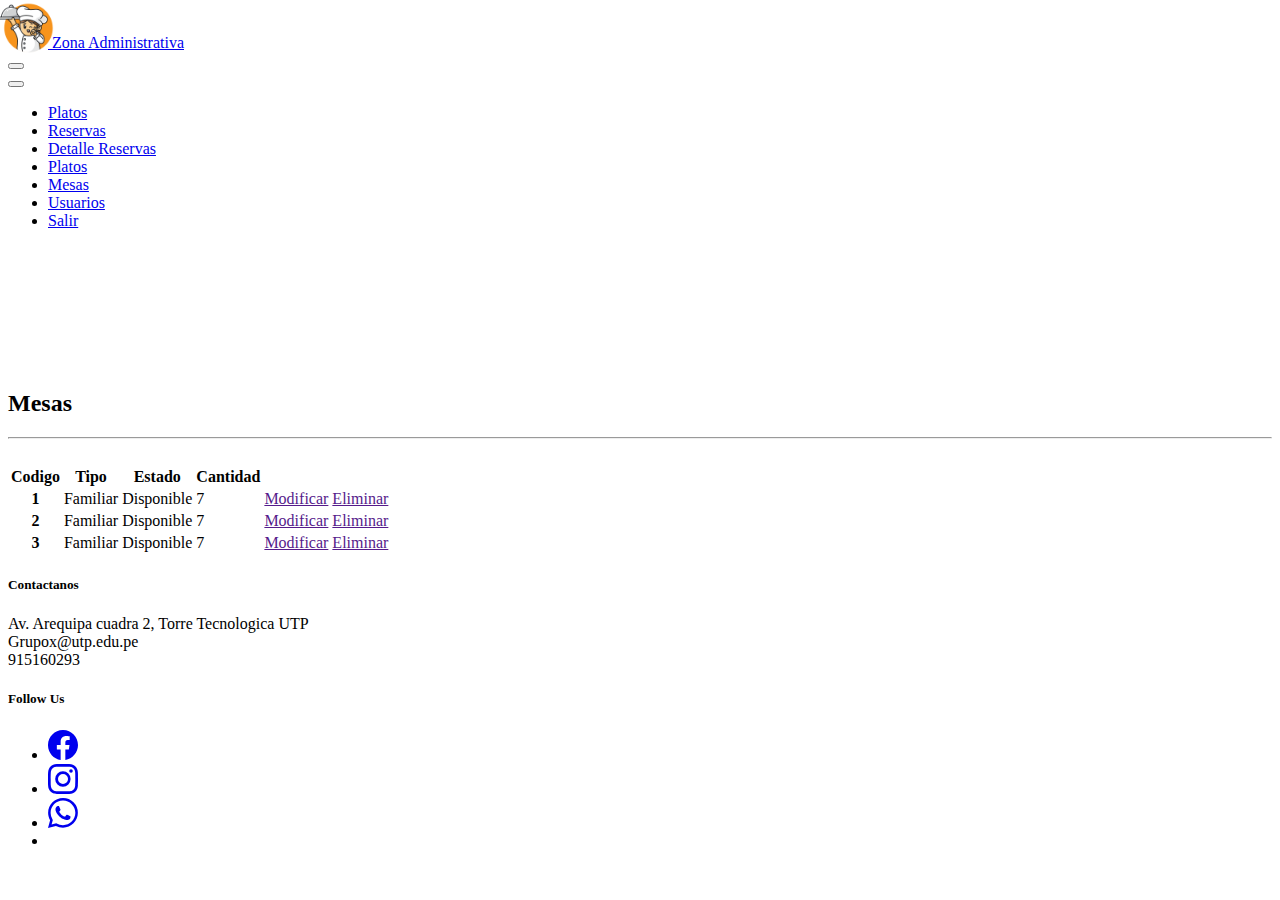
<file: admin/mesasAdmin.html>
<!DOCTYPE html>
<html lang="en">

<head>
  <meta charset="UTF-8">
  <meta http-equiv="X-UA-Compatible" content="IE=edge">
  <meta name="viewport" content="width=device-width, initial-scale=1.0">
  <title>index</title>
  <link href="https://cdn.jsdelivr.net/npm/bootstrap@5.0.2/dist/css/bootstrap.min.css" rel="stylesheet"
    integrity="sha384-EVSTQN3/azprG1Anm3QDgpJLIm9Nao0Yz1ztcQTwFspd3yD65VohhpuuCOmLASjC" crossorigin="anonymous">
  <link rel="stylesheet" href="../css/style.css">
</head>

<body class="bg-dark">

  <nav class="navbar navbar-expand-lg navbar-light bg-dark py-4 fixed-top">
    <div class="container">
      <a class="navbar-brand d-flex justify-content-between align-items-center order-lg-0" href="administracion.html">
        <img class="tam" src="../img/est 2022.png" alt="site icon">
        <span class="text-uppercase text-white fw-lighter ms-3">Zona Administrativa</span>
      </a>

      <div class="order-lg-2 nav-btns">

        <button type="button" class="btn position-relative">
          <i class="fa fa-search"></i>
        </button>
      </div>

      <button class="navbar-toggler border-0" type="button" data-bs-toggle="collapse" data-bs-target="#navMenu">
        <span class="navbar-toggler-icon"></span>
      </button>
      <div class="collapse navbar-collapse order-lg-1" id="navMenu">
        <ul class="navbar-nav mx-auto text-center">
          <li class="nav-item px-2 py-2">
            <a class="nav-link text-uppercase text-white" href="platoAdmin.html">Platos</a>
          </li>
          <li class="nav-item px-2 py-2">
            <a class="nav-link text-uppercase text-white" href="reservasAdmin.html">Reservas</a>
          </li>
          <li class="nav-item px-2 py-2">
            <a class="nav-link text-uppercase text-white" href="detalleAdmin.html">Detalle Reservas</a>
          </li>
          <li class="nav-item px-2 py-2">
            <a class="nav-link text-uppercase text-white" href="platoAdmin.html">Platos</a>
          </li>
          <li class="nav-item px-2 py-2 border-0">
            <a class="nav-link text-uppercase text-white" href="mesasAdmin.html">Mesas</a>
          </li>
          <li class="nav-item px-2 py-2 border-0">
            <a class="nav-link text-uppercase text-white" href="usuariosAdmin.html">Usuarios</a>
          </li>
          <li class="nav-item px-2 py-2">
            <a class="nav-link text-uppercase text-light border border-warning rounded-pill" href="../index.html">Salir</a>
          </li>
        </ul>
      </div>
    </div>
  </nav>

  <section class="container vh-100">
    <h2 style="margin-top: 10rem;" class="text-light text-center">Mesas</h2><hr class="text-light">
    <br>
    <table class="table container text-light text-center">
      <thead class="table-dark">
          <tr>
              <th scope="col">Codigo</th>
              <th scope="col">Tipo</th>
              <th scope="col">Estado</th>
              <th scope="col">Cantidad</th>
            </tr>
      </thead>
      <tbody>
          <tr>
              <th scope="row">1</th>
              <td>Familiar</td>
              <td>Disponible</td>
              <td>7</td>
              <td><a class="link link-warning" href="">Modificar</a></td>
              <td><a class="link link-warning"  href="">Eliminar</a></td>
            </tr>
            <tr>
              <th scope="row">2</th>
              <td>Familiar</td>
              <td>Disponible</td>
              <td>7</td>
              <td><a class="link link-warning" href="">Modificar</a></td>
              <td><a class="link link-warning"  href="">Eliminar</a></td>
            </tr>
            <tr>
              <th scope="row">3</th>
              <td>Familiar</td>
              <td>Disponible</td>
              <td>7</td>
              <td><a class="link link-warning" href="">Modificar</a></td>
              <td><a class="link link-warning"  href="">Eliminar</a></td>
            </tr>
      </tbody>
    </table>
</section>

  <footer class="bg-dark py-5">
    <div class="container">
      <div class="row text-white g-4">
        <div class="col-md-6 col-lg-6">
          <h5 class="fw-light mb-3">Contactanos</h5>
          <div class="d-flex justify-content-start align-items-start my-2 text-muted">
            <span class="me-3">
              <i class="fas fa-map-marked-alt"></i>
            </span>
            <span class="fw-light">
              Av. Arequipa cuadra 2, Torre Tecnologica UTP
            </span>
          </div>
          <div class="d-flex justify-content-start align-items-start my-2 text-muted">
            <span class="me-3">
              <i class="fas fa-envelope"></i>
            </span>
            <span class="fw-light">
              Grupox@utp.edu.pe
            </span>
          </div>
          <div class="d-flex justify-content-start align-items-start my-2 text-muted">
            <span class="me-3">
              <i class="fas fa-phone-alt"></i>
            </span>
            <span class="fw-light">
              915160293
            </span>
          </div>
        </div>
        <div class="col-md-6 col-lg-6">
          <h5 class="fw-light mb-3">Follow Us</h5>
          <div>
            <ul class="list-unstyled d-flex">
              <li>
                <a href="#" class="text-white text-decoration-none text-muted fs-4 me-4">
                  <svg xmlns="http://www.w3.org/2000/svg" width="30" height="30" fill="currentColor"
                    class="bi bi-facebook" viewBox="0 0 16 16">
                    <path
                      d="M16 8.049c0-4.446-3.582-8.05-8-8.05C3.58 0-.002 3.603-.002 8.05c0 4.017 2.926 7.347 6.75 7.951v-5.625h-2.03V8.05H6.75V6.275c0-2.017 1.195-3.131 3.022-3.131.876 0 1.791.157 1.791.157v1.98h-1.009c-.993 0-1.303.621-1.303 1.258v1.51h2.218l-.354 2.326H9.25V16c3.824-.604 6.75-3.934 6.75-7.951z" />
                  </svg>
                </a>
              </li>
              <li>
                <a href="#" class="text-white text-decoration-none text-muted fs-4 me-4">
                  <svg xmlns="http://www.w3.org/2000/svg" width="30" height="30" fill="currentColor"
                    class="bi bi-instagram" viewBox="0 0 16 16">
                    <path
                      d="M8 0C5.829 0 5.556.01 4.703.048 3.85.088 3.269.222 2.76.42a3.917 3.917 0 0 0-1.417.923A3.927 3.927 0 0 0 .42 2.76C.222 3.268.087 3.85.048 4.7.01 5.555 0 5.827 0 8.001c0 2.172.01 2.444.048 3.297.04.852.174 1.433.372 1.942.205.526.478.972.923 1.417.444.445.89.719 1.416.923.51.198 1.09.333 1.942.372C5.555 15.99 5.827 16 8 16s2.444-.01 3.298-.048c.851-.04 1.434-.174 1.943-.372a3.916 3.916 0 0 0 1.416-.923c.445-.445.718-.891.923-1.417.197-.509.332-1.09.372-1.942C15.99 10.445 16 10.173 16 8s-.01-2.445-.048-3.299c-.04-.851-.175-1.433-.372-1.941a3.926 3.926 0 0 0-.923-1.417A3.911 3.911 0 0 0 13.24.42c-.51-.198-1.092-.333-1.943-.372C10.443.01 10.172 0 7.998 0h.003zm-.717 1.442h.718c2.136 0 2.389.007 3.232.046.78.035 1.204.166 1.486.275.373.145.64.319.92.599.28.28.453.546.598.92.11.281.24.705.275 1.485.039.843.047 1.096.047 3.231s-.008 2.389-.047 3.232c-.035.78-.166 1.203-.275 1.485a2.47 2.47 0 0 1-.599.919c-.28.28-.546.453-.92.598-.28.11-.704.24-1.485.276-.843.038-1.096.047-3.232.047s-2.39-.009-3.233-.047c-.78-.036-1.203-.166-1.485-.276a2.478 2.478 0 0 1-.92-.598 2.48 2.48 0 0 1-.6-.92c-.109-.281-.24-.705-.275-1.485-.038-.843-.046-1.096-.046-3.233 0-2.136.008-2.388.046-3.231.036-.78.166-1.204.276-1.486.145-.373.319-.64.599-.92.28-.28.546-.453.92-.598.282-.11.705-.24 1.485-.276.738-.034 1.024-.044 2.515-.045v.002zm4.988 1.328a.96.96 0 1 0 0 1.92.96.96 0 0 0 0-1.92zm-4.27 1.122a4.109 4.109 0 1 0 0 8.217 4.109 4.109 0 0 0 0-8.217zm0 1.441a2.667 2.667 0 1 1 0 5.334 2.667 2.667 0 0 1 0-5.334z" />
                  </svg>
                </a>
              </li>
              <li>
                <a href="#" class="text-white text-decoration-none text-muted fs-4 me-4">
                  <svg xmlns="http://www.w3.org/2000/svg" width="30" height="30" fill="currentColor"
                    class="bi bi-whatsapp" viewBox="0 0 16 16">
                    <path
                      d="M13.601 2.326A7.854 7.854 0 0 0 7.994 0C3.627 0 .068 3.558.064 7.926c0 1.399.366 2.76 1.057 3.965L0 16l4.204-1.102a7.933 7.933 0 0 0 3.79.965h.004c4.368 0 7.926-3.558 7.93-7.93A7.898 7.898 0 0 0 13.6 2.326zM7.994 14.521a6.573 6.573 0 0 1-3.356-.92l-.24-.144-2.494.654.666-2.433-.156-.251a6.56 6.56 0 0 1-1.007-3.505c0-3.626 2.957-6.584 6.591-6.584a6.56 6.56 0 0 1 4.66 1.931 6.557 6.557 0 0 1 1.928 4.66c-.004 3.639-2.961 6.592-6.592 6.592zm3.615-4.934c-.197-.099-1.17-.578-1.353-.646-.182-.065-.315-.099-.445.099-.133.197-.513.646-.627.775-.114.133-.232.148-.43.05-.197-.1-.836-.308-1.592-.985-.59-.525-.985-1.175-1.103-1.372-.114-.198-.011-.304.088-.403.087-.088.197-.232.296-.346.1-.114.133-.198.198-.33.065-.134.034-.248-.015-.347-.05-.099-.445-1.076-.612-1.47-.16-.389-.323-.335-.445-.34-.114-.007-.247-.007-.38-.007a.729.729 0 0 0-.529.247c-.182.198-.691.677-.691 1.654 0 .977.71 1.916.81 2.049.098.133 1.394 2.132 3.383 2.992.47.205.84.326 1.129.418.475.152.904.129 1.246.08.38-.058 1.171-.48 1.338-.943.164-.464.164-.86.114-.943-.049-.084-.182-.133-.38-.232z" />
                  </svg>
                </a>
              </li>
              <li>
                <a href="#" class="text-white text-decoration-none text-muted fs-4 me-4">
                  <i class="fab fa-pinterest"></i>
                </a>
              </li>
            </ul>
          </div>
        </div>
      </div>
    </div>
  </footer>
  <script src="https://cdn.jsdelivr.net/npm/@popperjs/core@2.9.2/dist/umd/popper.min.js"
    integrity="sha384-IQsoLXl5PILFhosVNubq5LC7Qb9DXgDA9i+tQ8Zj3iwWAwPtgFTxbJ8NT4GN1R8p"
    crossorigin="anonymous"></script>
  <script src="https://cdn.jsdelivr.net/npm/bootstrap@5.0.2/dist/js/bootstrap.min.js"
    integrity="sha384-cVKIPhGWiC2Al4u+LWgxfKTRIcfu0JTxR+EQDz/bgldoEyl4H0zUF0QKbrJ0EcQF"
    crossorigin="anonymous"></script>
</body>

</html>
</file>
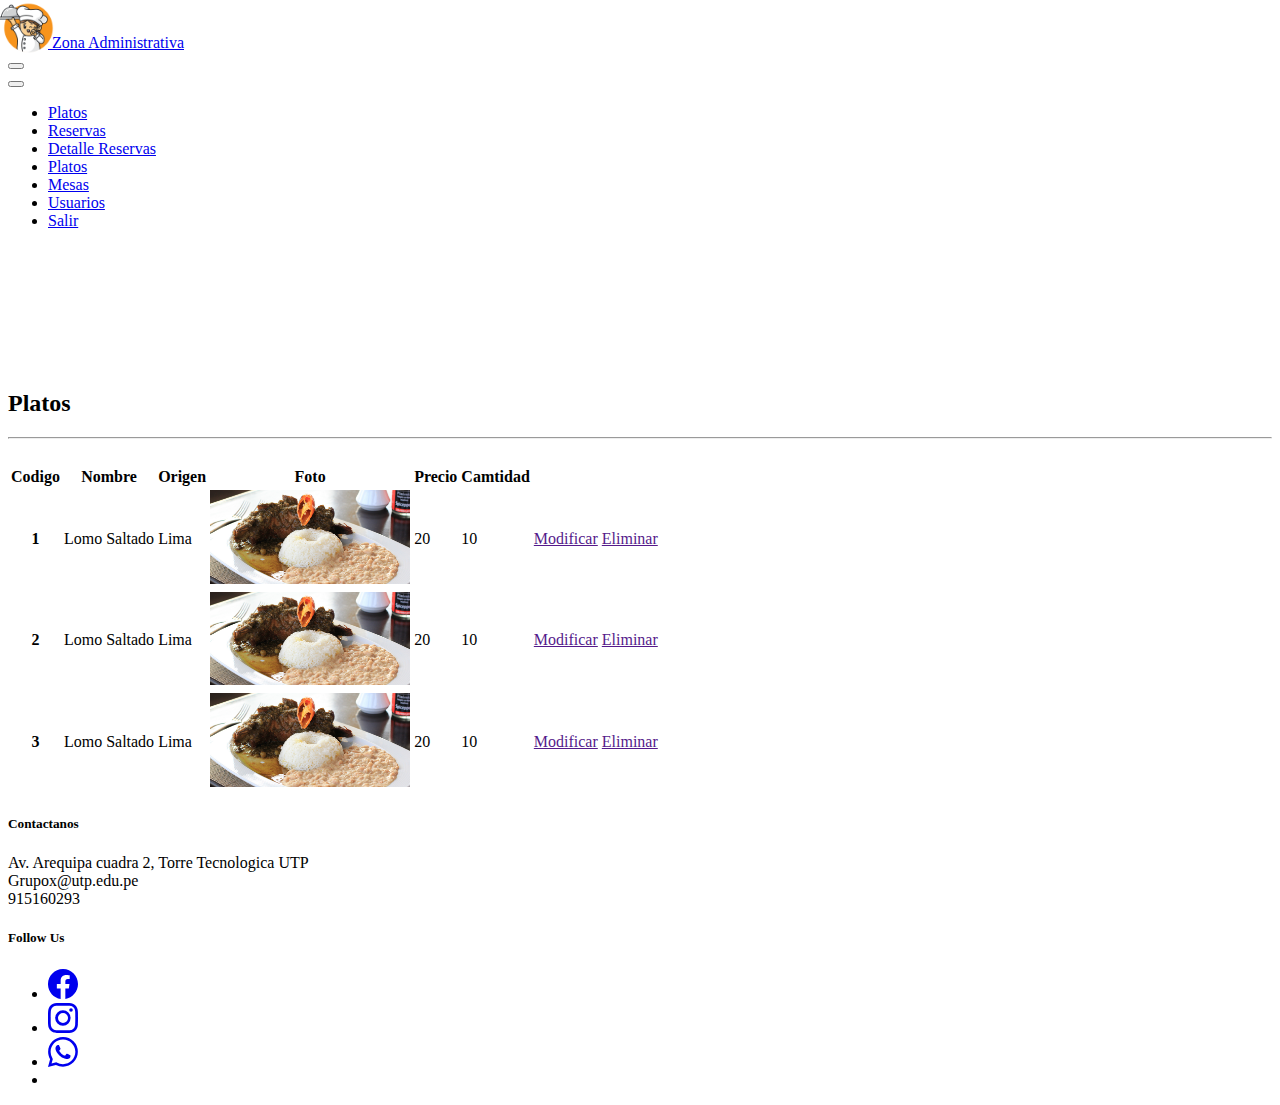
<file: admin/platoAdmin.html>
<!DOCTYPE html>
<html lang="en">

<head>
  <meta charset="UTF-8">
  <meta http-equiv="X-UA-Compatible" content="IE=edge">
  <meta name="viewport" content="width=device-width, initial-scale=1.0">
  <title>index</title>
  <link href="https://cdn.jsdelivr.net/npm/bootstrap@5.0.2/dist/css/bootstrap.min.css" rel="stylesheet"
    integrity="sha384-EVSTQN3/azprG1Anm3QDgpJLIm9Nao0Yz1ztcQTwFspd3yD65VohhpuuCOmLASjC" crossorigin="anonymous">
  <link rel="stylesheet" href="../css/style.css">
</head>

<body class="bg-dark">

  <nav class="navbar navbar-expand-lg navbar-light bg-dark py-4 fixed-top">
    <div class="container">
      <a class="navbar-brand d-flex justify-content-between align-items-center order-lg-0" href="administracion.html">
        <img class="tam" src="../img/est 2022.png" alt="site icon">
        <span class="text-uppercase text-white fw-lighter ms-3">Zona Administrativa</span>
      </a>

      <div class="order-lg-2 nav-btns">

        <button type="button" class="btn position-relative">
          <i class="fa fa-search"></i>
        </button>
      </div>

      <button class="navbar-toggler border-0" type="button" data-bs-toggle="collapse" data-bs-target="#navMenu">
        <span class="navbar-toggler-icon"></span>
      </button>
      <div class="collapse navbar-collapse order-lg-1" id="navMenu">
        <ul class="navbar-nav mx-auto text-center">
          <li class="nav-item px-2 py-2">
            <a class="nav-link text-uppercase text-white" href="platoAdmin.html">Platos</a>
          </li>
          <li class="nav-item px-2 py-2">
            <a class="nav-link text-uppercase text-white" href="reservasAdmin.html">Reservas</a>
          </li>
          <li class="nav-item px-2 py-2">
            <a class="nav-link text-uppercase text-white" href="detalleAdmin.html">Detalle Reservas</a>
          </li>
          <li class="nav-item px-2 py-2">
            <a class="nav-link text-uppercase text-white" href="platoAdmin.html">Platos</a>
          </li>
          <li class="nav-item px-2 py-2 border-0">
            <a class="nav-link text-uppercase text-white" href="mesasAdmin.html">Mesas</a>
          </li>
          <li class="nav-item px-2 py-2 border-0">
            <a class="nav-link text-uppercase text-white" href="usuariosAdmin.html">Usuarios</a>
          </li>
          <li class="nav-item px-2 py-2">
            <a class="nav-link text-uppercase text-light border border-warning rounded-pill" href="../index.html">Salir</a>
          </li>
        </ul>
      </div>
    </div>
  </nav>

  <section class="container vh-100">
    <h2 style="margin-top: 10rem;" class="text-light text-center">Platos</h2><hr class="text-light">
    <br>
    <table class="table container text-light text-center align-self-center">
      <thead class="table-dark">
          <tr>
              <th scope="col">Codigo</th>
              <th scope="col">Nombre</th>
              <th scope="col">Origen</th>
              <th scope="col">Foto</th>
              <th scope="col">Precio</th>
              <th scope="col">Camtidad</th>
              
            </tr>
      </thead>
      <tbody>
          <tr class="align-self-center">
              <th scope="row">1</th>
              <td>Lomo Saltado</td>
              <td>Lima</td>
              <td><img src="../img/plato1.jpg" style="width: 200px;" alt=""></td>
              <td>20</td>
              <td>10</td>
              <td><a class="link link-warning" href="">Modificar</a></td>
              <td><a class="link link-warning"  href="">Eliminar</a></td>
            </tr>
            <tr>
              <th scope="row">2</th>
              <td>Lomo Saltado</td>
              <td>Lima</td>
              <td><img src="../img/plato1.jpg" style="width: 200px;" alt=""></td>
              <td>20</td>
              <td>10</td>
              <td><a class="link link-warning" href="">Modificar</a></td>
              <td><a class="link link-warning"  href="">Eliminar</a></td>
            </tr>
            <tr>
              <th scope="row">3</th>
              <td>Lomo Saltado</td>
              <td>Lima</td>
              <td><img src="../img/plato1.jpg" style="width: 200px;" alt=""></td>
              <td>20</td>
              <td>10</td>
              <td><a class="link link-warning" href="">Modificar</a></td>
              <td><a class="link link-warning"  href="">Eliminar</a></td>
            </tr>
      </tbody>
    </table>
</section>

  <footer class="bg-dark py-5">
    <div class="container">
      <div class="row text-white g-4">
        <div class="col-md-6 col-lg-6">
          <h5 class="fw-light mb-3">Contactanos</h5>
          <div class="d-flex justify-content-start align-items-start my-2 text-muted">
            <span class="me-3">
              <i class="fas fa-map-marked-alt"></i>
            </span>
            <span class="fw-light">
              Av. Arequipa cuadra 2, Torre Tecnologica UTP
            </span>
          </div>
          <div class="d-flex justify-content-start align-items-start my-2 text-muted">
            <span class="me-3">
              <i class="fas fa-envelope"></i>
            </span>
            <span class="fw-light">
              Grupox@utp.edu.pe
            </span>
          </div>
          <div class="d-flex justify-content-start align-items-start my-2 text-muted">
            <span class="me-3">
              <i class="fas fa-phone-alt"></i>
            </span>
            <span class="fw-light">
              915160293
            </span>
          </div>
        </div>
        <div class="col-md-6 col-lg-6">
          <h5 class="fw-light mb-3">Follow Us</h5>
          <div>
            <ul class="list-unstyled d-flex">
              <li>
                <a href="#" class="text-white text-decoration-none text-muted fs-4 me-4">
                  <svg xmlns="http://www.w3.org/2000/svg" width="30" height="30" fill="currentColor"
                    class="bi bi-facebook" viewBox="0 0 16 16">
                    <path
                      d="M16 8.049c0-4.446-3.582-8.05-8-8.05C3.58 0-.002 3.603-.002 8.05c0 4.017 2.926 7.347 6.75 7.951v-5.625h-2.03V8.05H6.75V6.275c0-2.017 1.195-3.131 3.022-3.131.876 0 1.791.157 1.791.157v1.98h-1.009c-.993 0-1.303.621-1.303 1.258v1.51h2.218l-.354 2.326H9.25V16c3.824-.604 6.75-3.934 6.75-7.951z" />
                  </svg>
                </a>
              </li>
              <li>
                <a href="#" class="text-white text-decoration-none text-muted fs-4 me-4">
                  <svg xmlns="http://www.w3.org/2000/svg" width="30" height="30" fill="currentColor"
                    class="bi bi-instagram" viewBox="0 0 16 16">
                    <path
                      d="M8 0C5.829 0 5.556.01 4.703.048 3.85.088 3.269.222 2.76.42a3.917 3.917 0 0 0-1.417.923A3.927 3.927 0 0 0 .42 2.76C.222 3.268.087 3.85.048 4.7.01 5.555 0 5.827 0 8.001c0 2.172.01 2.444.048 3.297.04.852.174 1.433.372 1.942.205.526.478.972.923 1.417.444.445.89.719 1.416.923.51.198 1.09.333 1.942.372C5.555 15.99 5.827 16 8 16s2.444-.01 3.298-.048c.851-.04 1.434-.174 1.943-.372a3.916 3.916 0 0 0 1.416-.923c.445-.445.718-.891.923-1.417.197-.509.332-1.09.372-1.942C15.99 10.445 16 10.173 16 8s-.01-2.445-.048-3.299c-.04-.851-.175-1.433-.372-1.941a3.926 3.926 0 0 0-.923-1.417A3.911 3.911 0 0 0 13.24.42c-.51-.198-1.092-.333-1.943-.372C10.443.01 10.172 0 7.998 0h.003zm-.717 1.442h.718c2.136 0 2.389.007 3.232.046.78.035 1.204.166 1.486.275.373.145.64.319.92.599.28.28.453.546.598.92.11.281.24.705.275 1.485.039.843.047 1.096.047 3.231s-.008 2.389-.047 3.232c-.035.78-.166 1.203-.275 1.485a2.47 2.47 0 0 1-.599.919c-.28.28-.546.453-.92.598-.28.11-.704.24-1.485.276-.843.038-1.096.047-3.232.047s-2.39-.009-3.233-.047c-.78-.036-1.203-.166-1.485-.276a2.478 2.478 0 0 1-.92-.598 2.48 2.48 0 0 1-.6-.92c-.109-.281-.24-.705-.275-1.485-.038-.843-.046-1.096-.046-3.233 0-2.136.008-2.388.046-3.231.036-.78.166-1.204.276-1.486.145-.373.319-.64.599-.92.28-.28.546-.453.92-.598.282-.11.705-.24 1.485-.276.738-.034 1.024-.044 2.515-.045v.002zm4.988 1.328a.96.96 0 1 0 0 1.92.96.96 0 0 0 0-1.92zm-4.27 1.122a4.109 4.109 0 1 0 0 8.217 4.109 4.109 0 0 0 0-8.217zm0 1.441a2.667 2.667 0 1 1 0 5.334 2.667 2.667 0 0 1 0-5.334z" />
                  </svg>
                </a>
              </li>
              <li>
                <a href="#" class="text-white text-decoration-none text-muted fs-4 me-4">
                  <svg xmlns="http://www.w3.org/2000/svg" width="30" height="30" fill="currentColor"
                    class="bi bi-whatsapp" viewBox="0 0 16 16">
                    <path
                      d="M13.601 2.326A7.854 7.854 0 0 0 7.994 0C3.627 0 .068 3.558.064 7.926c0 1.399.366 2.76 1.057 3.965L0 16l4.204-1.102a7.933 7.933 0 0 0 3.79.965h.004c4.368 0 7.926-3.558 7.93-7.93A7.898 7.898 0 0 0 13.6 2.326zM7.994 14.521a6.573 6.573 0 0 1-3.356-.92l-.24-.144-2.494.654.666-2.433-.156-.251a6.56 6.56 0 0 1-1.007-3.505c0-3.626 2.957-6.584 6.591-6.584a6.56 6.56 0 0 1 4.66 1.931 6.557 6.557 0 0 1 1.928 4.66c-.004 3.639-2.961 6.592-6.592 6.592zm3.615-4.934c-.197-.099-1.17-.578-1.353-.646-.182-.065-.315-.099-.445.099-.133.197-.513.646-.627.775-.114.133-.232.148-.43.05-.197-.1-.836-.308-1.592-.985-.59-.525-.985-1.175-1.103-1.372-.114-.198-.011-.304.088-.403.087-.088.197-.232.296-.346.1-.114.133-.198.198-.33.065-.134.034-.248-.015-.347-.05-.099-.445-1.076-.612-1.47-.16-.389-.323-.335-.445-.34-.114-.007-.247-.007-.38-.007a.729.729 0 0 0-.529.247c-.182.198-.691.677-.691 1.654 0 .977.71 1.916.81 2.049.098.133 1.394 2.132 3.383 2.992.47.205.84.326 1.129.418.475.152.904.129 1.246.08.38-.058 1.171-.48 1.338-.943.164-.464.164-.86.114-.943-.049-.084-.182-.133-.38-.232z" />
                  </svg>
                </a>
              </li>
              <li>
                <a href="#" class="text-white text-decoration-none text-muted fs-4 me-4">
                  <i class="fab fa-pinterest"></i>
                </a>
              </li>
            </ul>
          </div>
        </div>
      </div>
    </div>
  </footer>
  <script src="https://cdn.jsdelivr.net/npm/@popperjs/core@2.9.2/dist/umd/popper.min.js"
    integrity="sha384-IQsoLXl5PILFhosVNubq5LC7Qb9DXgDA9i+tQ8Zj3iwWAwPtgFTxbJ8NT4GN1R8p"
    crossorigin="anonymous"></script>
  <script src="https://cdn.jsdelivr.net/npm/bootstrap@5.0.2/dist/js/bootstrap.min.js"
    integrity="sha384-cVKIPhGWiC2Al4u+LWgxfKTRIcfu0JTxR+EQDz/bgldoEyl4H0zUF0QKbrJ0EcQF"
    crossorigin="anonymous"></script>
</body>

</html>
</file>
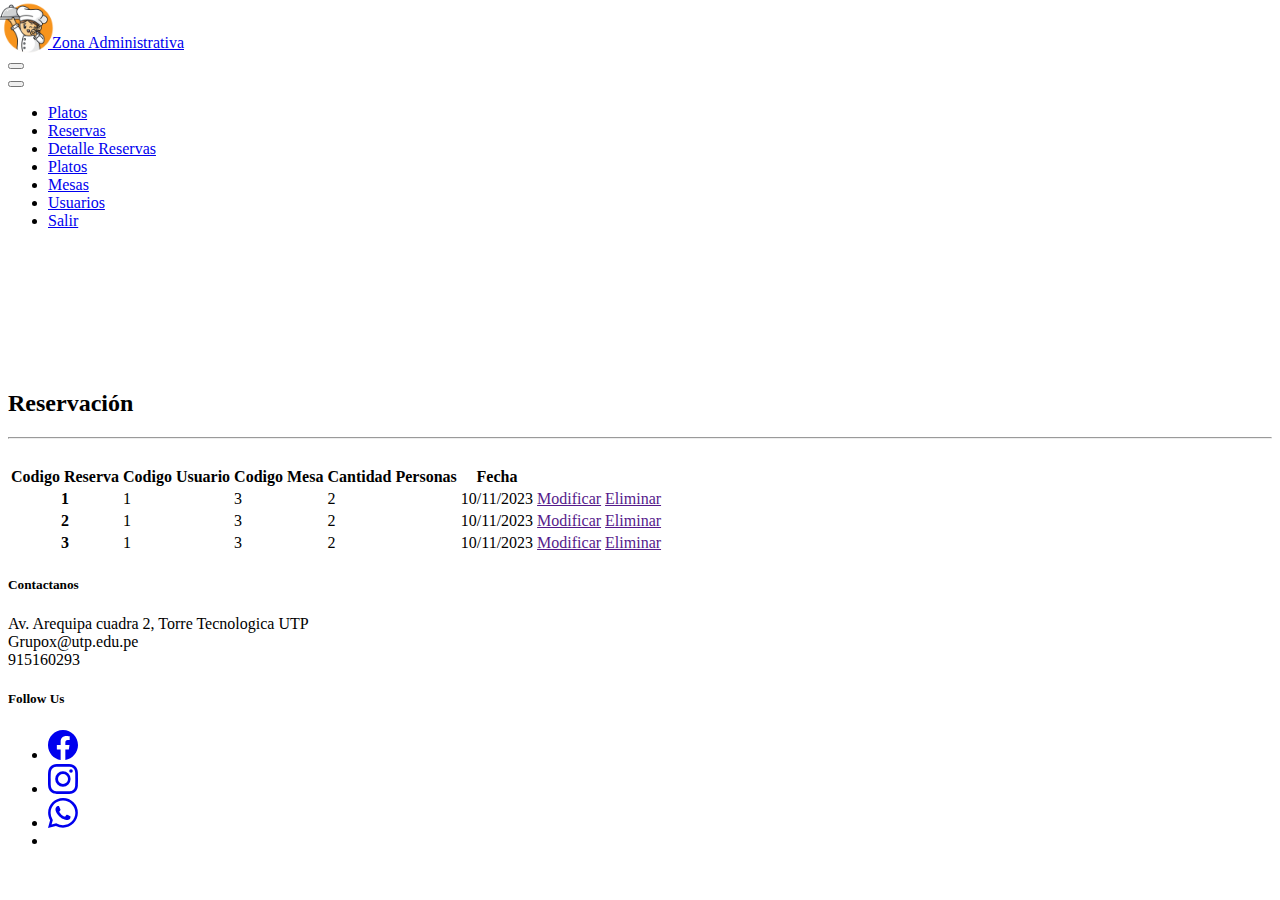
<file: admin/reservasAdmin.html>
<!DOCTYPE html>
<html lang="en">

<head>
  <meta charset="UTF-8">
  <meta http-equiv="X-UA-Compatible" content="IE=edge">
  <meta name="viewport" content="width=device-width, initial-scale=1.0">
  <title>index</title>
  <link href="https://cdn.jsdelivr.net/npm/bootstrap@5.0.2/dist/css/bootstrap.min.css" rel="stylesheet"
    integrity="sha384-EVSTQN3/azprG1Anm3QDgpJLIm9Nao0Yz1ztcQTwFspd3yD65VohhpuuCOmLASjC" crossorigin="anonymous">
  <link rel="stylesheet" href="../css/style.css">
</head>

<body class="bg-dark">

  <nav class="navbar navbar-expand-lg navbar-light bg-dark py-4 fixed-top">
    <div class="container">
      <a class="navbar-brand d-flex justify-content-between align-items-center order-lg-0" href="administracion.html">
        <img class="tam" src="../img/est 2022.png" alt="site icon">
        <span class="text-uppercase text-white fw-lighter ms-3">Zona Administrativa</span>
      </a>

      <div class="order-lg-2 nav-btns">

        <button type="button" class="btn position-relative">
          <i class="fa fa-search"></i>
        </button>
      </div>

      <button class="navbar-toggler border-0" type="button" data-bs-toggle="collapse" data-bs-target="#navMenu">
        <span class="navbar-toggler-icon"></span>
      </button>
      <div class="collapse navbar-collapse order-lg-1" id="navMenu">
        <ul class="navbar-nav mx-auto text-center">
          <li class="nav-item px-2 py-2">
            <a class="nav-link text-uppercase text-white" href="platoAdmin.html">Platos</a>
          </li>
          <li class="nav-item px-2 py-2">
            <a class="nav-link text-uppercase text-white" href="reservasAdmin.html">Reservas</a>
          </li>
          <li class="nav-item px-2 py-2">
            <a class="nav-link text-uppercase text-white" href="detalleAdmin.html">Detalle Reservas</a>
          </li>
          <li class="nav-item px-2 py-2">
            <a class="nav-link text-uppercase text-white" href="platoAdmin.html">Platos</a>
          </li>
          <li class="nav-item px-2 py-2 border-0">
            <a class="nav-link text-uppercase text-white" href="mesasAdmin.html">Mesas</a>
          </li>
          <li class="nav-item px-2 py-2 border-0">
            <a class="nav-link text-uppercase text-white" href="usuariosAdmin.html">Usuarios</a>
          </li>
          <li class="nav-item px-2 py-2">
            <a class="nav-link text-uppercase text-light border border-warning rounded-pill" href="../index.html">Salir</a>
          </li>
        </ul>
      </div>
    </div>
  </nav>

  <section class="container vh-100">
    <h2 style="margin-top: 10rem;" class="text-light text-center">Reservación</h2><hr class="text-light">
    <br>
    <table class="table container text-light text-center align-self-center">
      <thead class="table-dark">
          <tr>
              <th scope="col">Codigo Reserva</th>
              <th scope="col">Codigo Usuario</th>
              <th scope="col">Codigo Mesa</th>
              <th scope="col">Cantidad Personas</th>
              <th scope="col">Fecha</th>
              
            </tr>
      </thead>
      <tbody>
          <tr class="align-self-center">
              <th scope="row">1</th>
              <td>1</td>
              <td>3</td>
              <td>2</td>
              <td>10/11/2023</td>
              <td><a class="link link-warning" href="">Modificar</a></td>
              <td><a class="link link-warning"  href="">Eliminar</a></td>
            </tr>
            <tr>
              <th scope="row">2</th>
              <td>1</td>
              <td>3</td>
              <td>2</td>
              <td>10/11/2023</td>
              <td><a class="link link-warning" href="">Modificar</a></td>
              <td><a class="link link-warning"  href="">Eliminar</a></td>
            </tr>
            <tr>
              <th scope="row">3</th>
              <td>1</td>
              <td>3</td>
              <td>2</td>
              <td>10/11/2023</td>
              <td><a class="link link-warning" href="">Modificar</a></td>
              <td><a class="link link-warning"  href="">Eliminar</a></td>
            </tr>
      </tbody>
    </table>
</section>

  <footer class="bg-dark py-5">
    <div class="container">
      <div class="row text-white g-4">
        <div class="col-md-6 col-lg-6">
          <h5 class="fw-light mb-3">Contactanos</h5>
          <div class="d-flex justify-content-start align-items-start my-2 text-muted">
            <span class="me-3">
              <i class="fas fa-map-marked-alt"></i>
            </span>
            <span class="fw-light">
              Av. Arequipa cuadra 2, Torre Tecnologica UTP
            </span>
          </div>
          <div class="d-flex justify-content-start align-items-start my-2 text-muted">
            <span class="me-3">
              <i class="fas fa-envelope"></i>
            </span>
            <span class="fw-light">
              Grupox@utp.edu.pe
            </span>
          </div>
          <div class="d-flex justify-content-start align-items-start my-2 text-muted">
            <span class="me-3">
              <i class="fas fa-phone-alt"></i>
            </span>
            <span class="fw-light">
              915160293
            </span>
          </div>
        </div>
        <div class="col-md-6 col-lg-6">
          <h5 class="fw-light mb-3">Follow Us</h5>
          <div>
            <ul class="list-unstyled d-flex">
              <li>
                <a href="#" class="text-white text-decoration-none text-muted fs-4 me-4">
                  <svg xmlns="http://www.w3.org/2000/svg" width="30" height="30" fill="currentColor"
                    class="bi bi-facebook" viewBox="0 0 16 16">
                    <path
                      d="M16 8.049c0-4.446-3.582-8.05-8-8.05C3.58 0-.002 3.603-.002 8.05c0 4.017 2.926 7.347 6.75 7.951v-5.625h-2.03V8.05H6.75V6.275c0-2.017 1.195-3.131 3.022-3.131.876 0 1.791.157 1.791.157v1.98h-1.009c-.993 0-1.303.621-1.303 1.258v1.51h2.218l-.354 2.326H9.25V16c3.824-.604 6.75-3.934 6.75-7.951z" />
                  </svg>
                </a>
              </li>
              <li>
                <a href="#" class="text-white text-decoration-none text-muted fs-4 me-4">
                  <svg xmlns="http://www.w3.org/2000/svg" width="30" height="30" fill="currentColor"
                    class="bi bi-instagram" viewBox="0 0 16 16">
                    <path
                      d="M8 0C5.829 0 5.556.01 4.703.048 3.85.088 3.269.222 2.76.42a3.917 3.917 0 0 0-1.417.923A3.927 3.927 0 0 0 .42 2.76C.222 3.268.087 3.85.048 4.7.01 5.555 0 5.827 0 8.001c0 2.172.01 2.444.048 3.297.04.852.174 1.433.372 1.942.205.526.478.972.923 1.417.444.445.89.719 1.416.923.51.198 1.09.333 1.942.372C5.555 15.99 5.827 16 8 16s2.444-.01 3.298-.048c.851-.04 1.434-.174 1.943-.372a3.916 3.916 0 0 0 1.416-.923c.445-.445.718-.891.923-1.417.197-.509.332-1.09.372-1.942C15.99 10.445 16 10.173 16 8s-.01-2.445-.048-3.299c-.04-.851-.175-1.433-.372-1.941a3.926 3.926 0 0 0-.923-1.417A3.911 3.911 0 0 0 13.24.42c-.51-.198-1.092-.333-1.943-.372C10.443.01 10.172 0 7.998 0h.003zm-.717 1.442h.718c2.136 0 2.389.007 3.232.046.78.035 1.204.166 1.486.275.373.145.64.319.92.599.28.28.453.546.598.92.11.281.24.705.275 1.485.039.843.047 1.096.047 3.231s-.008 2.389-.047 3.232c-.035.78-.166 1.203-.275 1.485a2.47 2.47 0 0 1-.599.919c-.28.28-.546.453-.92.598-.28.11-.704.24-1.485.276-.843.038-1.096.047-3.232.047s-2.39-.009-3.233-.047c-.78-.036-1.203-.166-1.485-.276a2.478 2.478 0 0 1-.92-.598 2.48 2.48 0 0 1-.6-.92c-.109-.281-.24-.705-.275-1.485-.038-.843-.046-1.096-.046-3.233 0-2.136.008-2.388.046-3.231.036-.78.166-1.204.276-1.486.145-.373.319-.64.599-.92.28-.28.546-.453.92-.598.282-.11.705-.24 1.485-.276.738-.034 1.024-.044 2.515-.045v.002zm4.988 1.328a.96.96 0 1 0 0 1.92.96.96 0 0 0 0-1.92zm-4.27 1.122a4.109 4.109 0 1 0 0 8.217 4.109 4.109 0 0 0 0-8.217zm0 1.441a2.667 2.667 0 1 1 0 5.334 2.667 2.667 0 0 1 0-5.334z" />
                  </svg>
                </a>
              </li>
              <li>
                <a href="#" class="text-white text-decoration-none text-muted fs-4 me-4">
                  <svg xmlns="http://www.w3.org/2000/svg" width="30" height="30" fill="currentColor"
                    class="bi bi-whatsapp" viewBox="0 0 16 16">
                    <path
                      d="M13.601 2.326A7.854 7.854 0 0 0 7.994 0C3.627 0 .068 3.558.064 7.926c0 1.399.366 2.76 1.057 3.965L0 16l4.204-1.102a7.933 7.933 0 0 0 3.79.965h.004c4.368 0 7.926-3.558 7.93-7.93A7.898 7.898 0 0 0 13.6 2.326zM7.994 14.521a6.573 6.573 0 0 1-3.356-.92l-.24-.144-2.494.654.666-2.433-.156-.251a6.56 6.56 0 0 1-1.007-3.505c0-3.626 2.957-6.584 6.591-6.584a6.56 6.56 0 0 1 4.66 1.931 6.557 6.557 0 0 1 1.928 4.66c-.004 3.639-2.961 6.592-6.592 6.592zm3.615-4.934c-.197-.099-1.17-.578-1.353-.646-.182-.065-.315-.099-.445.099-.133.197-.513.646-.627.775-.114.133-.232.148-.43.05-.197-.1-.836-.308-1.592-.985-.59-.525-.985-1.175-1.103-1.372-.114-.198-.011-.304.088-.403.087-.088.197-.232.296-.346.1-.114.133-.198.198-.33.065-.134.034-.248-.015-.347-.05-.099-.445-1.076-.612-1.47-.16-.389-.323-.335-.445-.34-.114-.007-.247-.007-.38-.007a.729.729 0 0 0-.529.247c-.182.198-.691.677-.691 1.654 0 .977.71 1.916.81 2.049.098.133 1.394 2.132 3.383 2.992.47.205.84.326 1.129.418.475.152.904.129 1.246.08.38-.058 1.171-.48 1.338-.943.164-.464.164-.86.114-.943-.049-.084-.182-.133-.38-.232z" />
                  </svg>
                </a>
              </li>
              <li>
                <a href="#" class="text-white text-decoration-none text-muted fs-4 me-4">
                  <i class="fab fa-pinterest"></i>
                </a>
              </li>
            </ul>
          </div>
        </div>
      </div>
    </div>
  </footer>
  <script src="https://cdn.jsdelivr.net/npm/@popperjs/core@2.9.2/dist/umd/popper.min.js"
    integrity="sha384-IQsoLXl5PILFhosVNubq5LC7Qb9DXgDA9i+tQ8Zj3iwWAwPtgFTxbJ8NT4GN1R8p"
    crossorigin="anonymous"></script>
  <script src="https://cdn.jsdelivr.net/npm/bootstrap@5.0.2/dist/js/bootstrap.min.js"
    integrity="sha384-cVKIPhGWiC2Al4u+LWgxfKTRIcfu0JTxR+EQDz/bgldoEyl4H0zUF0QKbrJ0EcQF"
    crossorigin="anonymous"></script>
</body>

</html>
</file>
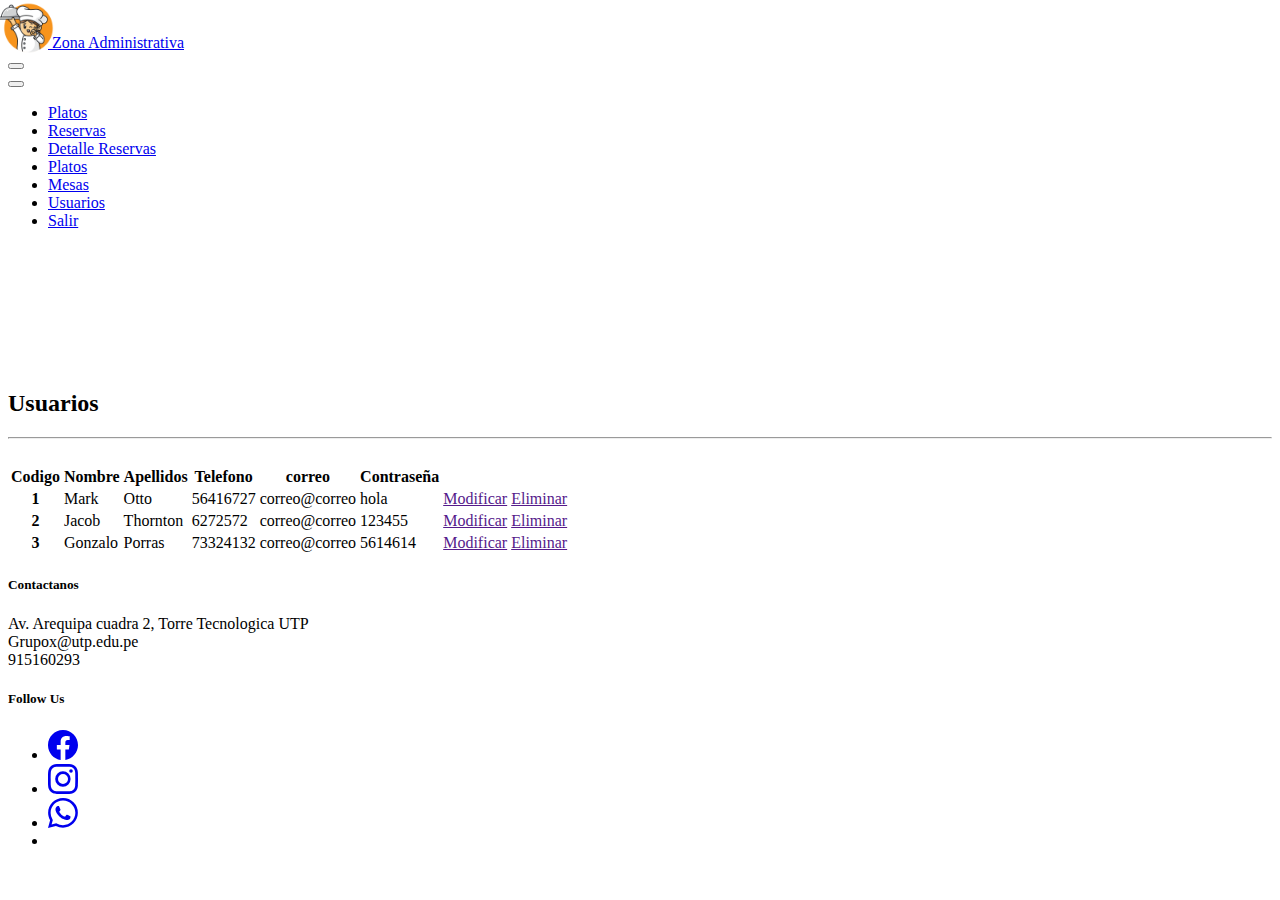
<file: admin/usuariosAdmin.html>
<!DOCTYPE html>
<html lang="en">

<head>
  <meta charset="UTF-8">
  <meta http-equiv="X-UA-Compatible" content="IE=edge">
  <meta name="viewport" content="width=device-width, initial-scale=1.0">
  <title>index</title>
  <link href="https://cdn.jsdelivr.net/npm/bootstrap@5.0.2/dist/css/bootstrap.min.css" rel="stylesheet"
    integrity="sha384-EVSTQN3/azprG1Anm3QDgpJLIm9Nao0Yz1ztcQTwFspd3yD65VohhpuuCOmLASjC" crossorigin="anonymous">
  <link rel="stylesheet" href="../css/style.css">
</head>

<body class="bg-dark">

  <nav class="navbar navbar-expand-lg navbar-light bg-dark py-4 fixed-top">
    <div class="container">
      <a class="navbar-brand d-flex justify-content-between align-items-center order-lg-0" href="administracion.html">
        <img class="tam" src="../img/est 2022.png" alt="site icon">
        <span class="text-uppercase text-white fw-lighter ms-3">Zona Administrativa</span>
      </a>

      <div class="order-lg-2 nav-btns">

        <button type="button" class="btn position-relative">
          <i class="fa fa-search"></i>
        </button>
      </div>

      <button class="navbar-toggler border-0" type="button" data-bs-toggle="collapse" data-bs-target="#navMenu">
        <span class="navbar-toggler-icon"></span>
      </button>
      <div class="collapse navbar-collapse order-lg-1" id="navMenu">
        <ul class="navbar-nav mx-auto text-center">
          <li class="nav-item px-2 py-2">
            <a class="nav-link text-uppercase text-white" href="platoAdmin.html">Platos</a>
          </li>
          <li class="nav-item px-2 py-2">
            <a class="nav-link text-uppercase text-white" href="reservasAdmin.html">Reservas</a>
          </li>
          <li class="nav-item px-2 py-2">
            <a class="nav-link text-uppercase text-white" href="detalleAdmin.html">Detalle Reservas</a>
          </li>
          <li class="nav-item px-2 py-2">
            <a class="nav-link text-uppercase text-white" href="platoAdmin.html">Platos</a>
          </li>
          <li class="nav-item px-2 py-2 border-0">
            <a class="nav-link text-uppercase text-white" href="mesasAdmin.html">Mesas</a>
          </li>
          <li class="nav-item px-2 py-2 border-0">
            <a class="nav-link text-uppercase text-white" href="usuariosAdmin.html">Usuarios</a>
          </li>
          <li class="nav-item px-2 py-2">
            <a class="nav-link text-uppercase text-light border border-warning rounded-pill" href="../index.html">Salir</a>
          </li>
        </ul>
      </div>
    </div>
  </nav>
<section class="container vh-100">
    <h2 style="margin-top: 10rem;" class="text-light text-center">Usuarios</h2><hr class="text-light">
    <br>
    <table class="table container text-light text-center">
      <thead class="table-dark">
          <tr>
              <th scope="col">Codigo</th>
              <th scope="col">Nombre</th>
              <th scope="col">Apellidos</th>
              <th scope="col">Telefono</th>
              <th scope="col">correo</th>
              <th scope="col">Contraseña</th>
              
            </tr>
      </thead>
      <tbody>
          <tr>
              <th scope="row">1</th>
              <td>Mark</td>
              <td>Otto</td>
              <td>56416727</td>
              <td>correo@correo</td>
              <td>hola</td>
              <td><a class="link link-warning" href="">Modificar</a></td>
              <td><a class="link link-warning"  href="">Eliminar</a></td>
            </tr>
            <tr>
              <th scope="row">2</th>
              <td>Jacob</td>
              <td>Thornton</td>
              <td>6272572</td>
              <td>correo@correo</td>
              <td>123455</td>
              <td><a class="link link-warning" href="">Modificar</a></td>
              <td><a class="link link-warning"  href="">Eliminar</a></td>
            </tr>
            <tr>
              <th scope="row">3</th>
              <td>Gonzalo</td>
              <td>Porras</td>
              <td>73324132</td>
              <td>correo@correo</td>
              <td>5614614</td>
              <td><a class="link link-warning" href="">Modificar</a></td>
              <td><a class="link link-warning"  href="">Eliminar</a></td>
            </tr>
      </tbody>
    </table>
</section>
  

  <footer class="bg-dark py-5">
    <div class="container">
      <div class="row text-white g-4">
        <div class="col-md-6 col-lg-6">
          <h5 class="fw-light mb-3">Contactanos</h5>
          <div class="d-flex justify-content-start align-items-start my-2 text-muted">
            <span class="me-3">
              <i class="fas fa-map-marked-alt"></i>
            </span>
            <span class="fw-light">
              Av. Arequipa cuadra 2, Torre Tecnologica UTP
            </span>
          </div>
          <div class="d-flex justify-content-start align-items-start my-2 text-muted">
            <span class="me-3">
              <i class="fas fa-envelope"></i>
            </span>
            <span class="fw-light">
              Grupox@utp.edu.pe
            </span>
          </div>
          <div class="d-flex justify-content-start align-items-start my-2 text-muted">
            <span class="me-3">
              <i class="fas fa-phone-alt"></i>
            </span>
            <span class="fw-light">
              915160293
            </span>
          </div>
        </div>
        <div class="col-md-6 col-lg-6">
          <h5 class="fw-light mb-3">Follow Us</h5>
          <div>
            <ul class="list-unstyled d-flex">
              <li>
                <a href="#" class="text-white text-decoration-none text-muted fs-4 me-4">
                  <svg xmlns="http://www.w3.org/2000/svg" width="30" height="30" fill="currentColor"
                    class="bi bi-facebook" viewBox="0 0 16 16">
                    <path
                      d="M16 8.049c0-4.446-3.582-8.05-8-8.05C3.58 0-.002 3.603-.002 8.05c0 4.017 2.926 7.347 6.75 7.951v-5.625h-2.03V8.05H6.75V6.275c0-2.017 1.195-3.131 3.022-3.131.876 0 1.791.157 1.791.157v1.98h-1.009c-.993 0-1.303.621-1.303 1.258v1.51h2.218l-.354 2.326H9.25V16c3.824-.604 6.75-3.934 6.75-7.951z" />
                  </svg>
                </a>
              </li>
              <li>
                <a href="#" class="text-white text-decoration-none text-muted fs-4 me-4">
                  <svg xmlns="http://www.w3.org/2000/svg" width="30" height="30" fill="currentColor"
                    class="bi bi-instagram" viewBox="0 0 16 16">
                    <path
                      d="M8 0C5.829 0 5.556.01 4.703.048 3.85.088 3.269.222 2.76.42a3.917 3.917 0 0 0-1.417.923A3.927 3.927 0 0 0 .42 2.76C.222 3.268.087 3.85.048 4.7.01 5.555 0 5.827 0 8.001c0 2.172.01 2.444.048 3.297.04.852.174 1.433.372 1.942.205.526.478.972.923 1.417.444.445.89.719 1.416.923.51.198 1.09.333 1.942.372C5.555 15.99 5.827 16 8 16s2.444-.01 3.298-.048c.851-.04 1.434-.174 1.943-.372a3.916 3.916 0 0 0 1.416-.923c.445-.445.718-.891.923-1.417.197-.509.332-1.09.372-1.942C15.99 10.445 16 10.173 16 8s-.01-2.445-.048-3.299c-.04-.851-.175-1.433-.372-1.941a3.926 3.926 0 0 0-.923-1.417A3.911 3.911 0 0 0 13.24.42c-.51-.198-1.092-.333-1.943-.372C10.443.01 10.172 0 7.998 0h.003zm-.717 1.442h.718c2.136 0 2.389.007 3.232.046.78.035 1.204.166 1.486.275.373.145.64.319.92.599.28.28.453.546.598.92.11.281.24.705.275 1.485.039.843.047 1.096.047 3.231s-.008 2.389-.047 3.232c-.035.78-.166 1.203-.275 1.485a2.47 2.47 0 0 1-.599.919c-.28.28-.546.453-.92.598-.28.11-.704.24-1.485.276-.843.038-1.096.047-3.232.047s-2.39-.009-3.233-.047c-.78-.036-1.203-.166-1.485-.276a2.478 2.478 0 0 1-.92-.598 2.48 2.48 0 0 1-.6-.92c-.109-.281-.24-.705-.275-1.485-.038-.843-.046-1.096-.046-3.233 0-2.136.008-2.388.046-3.231.036-.78.166-1.204.276-1.486.145-.373.319-.64.599-.92.28-.28.546-.453.92-.598.282-.11.705-.24 1.485-.276.738-.034 1.024-.044 2.515-.045v.002zm4.988 1.328a.96.96 0 1 0 0 1.92.96.96 0 0 0 0-1.92zm-4.27 1.122a4.109 4.109 0 1 0 0 8.217 4.109 4.109 0 0 0 0-8.217zm0 1.441a2.667 2.667 0 1 1 0 5.334 2.667 2.667 0 0 1 0-5.334z" />
                  </svg>
                </a>
              </li>
              <li>
                <a href="#" class="text-white text-decoration-none text-muted fs-4 me-4">
                  <svg xmlns="http://www.w3.org/2000/svg" width="30" height="30" fill="currentColor"
                    class="bi bi-whatsapp" viewBox="0 0 16 16">
                    <path
                      d="M13.601 2.326A7.854 7.854 0 0 0 7.994 0C3.627 0 .068 3.558.064 7.926c0 1.399.366 2.76 1.057 3.965L0 16l4.204-1.102a7.933 7.933 0 0 0 3.79.965h.004c4.368 0 7.926-3.558 7.93-7.93A7.898 7.898 0 0 0 13.6 2.326zM7.994 14.521a6.573 6.573 0 0 1-3.356-.92l-.24-.144-2.494.654.666-2.433-.156-.251a6.56 6.56 0 0 1-1.007-3.505c0-3.626 2.957-6.584 6.591-6.584a6.56 6.56 0 0 1 4.66 1.931 6.557 6.557 0 0 1 1.928 4.66c-.004 3.639-2.961 6.592-6.592 6.592zm3.615-4.934c-.197-.099-1.17-.578-1.353-.646-.182-.065-.315-.099-.445.099-.133.197-.513.646-.627.775-.114.133-.232.148-.43.05-.197-.1-.836-.308-1.592-.985-.59-.525-.985-1.175-1.103-1.372-.114-.198-.011-.304.088-.403.087-.088.197-.232.296-.346.1-.114.133-.198.198-.33.065-.134.034-.248-.015-.347-.05-.099-.445-1.076-.612-1.47-.16-.389-.323-.335-.445-.34-.114-.007-.247-.007-.38-.007a.729.729 0 0 0-.529.247c-.182.198-.691.677-.691 1.654 0 .977.71 1.916.81 2.049.098.133 1.394 2.132 3.383 2.992.47.205.84.326 1.129.418.475.152.904.129 1.246.08.38-.058 1.171-.48 1.338-.943.164-.464.164-.86.114-.943-.049-.084-.182-.133-.38-.232z" />
                  </svg>
                </a>
              </li>
              <li>
                <a href="#" class="text-white text-decoration-none text-muted fs-4 me-4">
                  <i class="fab fa-pinterest"></i>
                </a>
              </li>
            </ul>
          </div>
        </div>
      </div>
    </div>
  </footer>
  <script src="https://cdn.jsdelivr.net/npm/@popperjs/core@2.9.2/dist/umd/popper.min.js"
    integrity="sha384-IQsoLXl5PILFhosVNubq5LC7Qb9DXgDA9i+tQ8Zj3iwWAwPtgFTxbJ8NT4GN1R8p"
    crossorigin="anonymous"></script>
  <script src="https://cdn.jsdelivr.net/npm/bootstrap@5.0.2/dist/js/bootstrap.min.js"
    integrity="sha384-cVKIPhGWiC2Al4u+LWgxfKTRIcfu0JTxR+EQDz/bgldoEyl4H0zUF0QKbrJ0EcQF"
    crossorigin="anonymous"></script>
</body>

</html>
</file>
<file: css/style.css>
#header {
    background: url(../img/plato3.jpg) top/ cover no-repeat;
    
}

.tam {
    width: 100px;
    margin: -30px;
}

.bg-dark-x {
    background-color: #1e2126;
}

.form-control, .btr {
    min-height: 3.125rem;
    line-height: initial;
}
</file>
